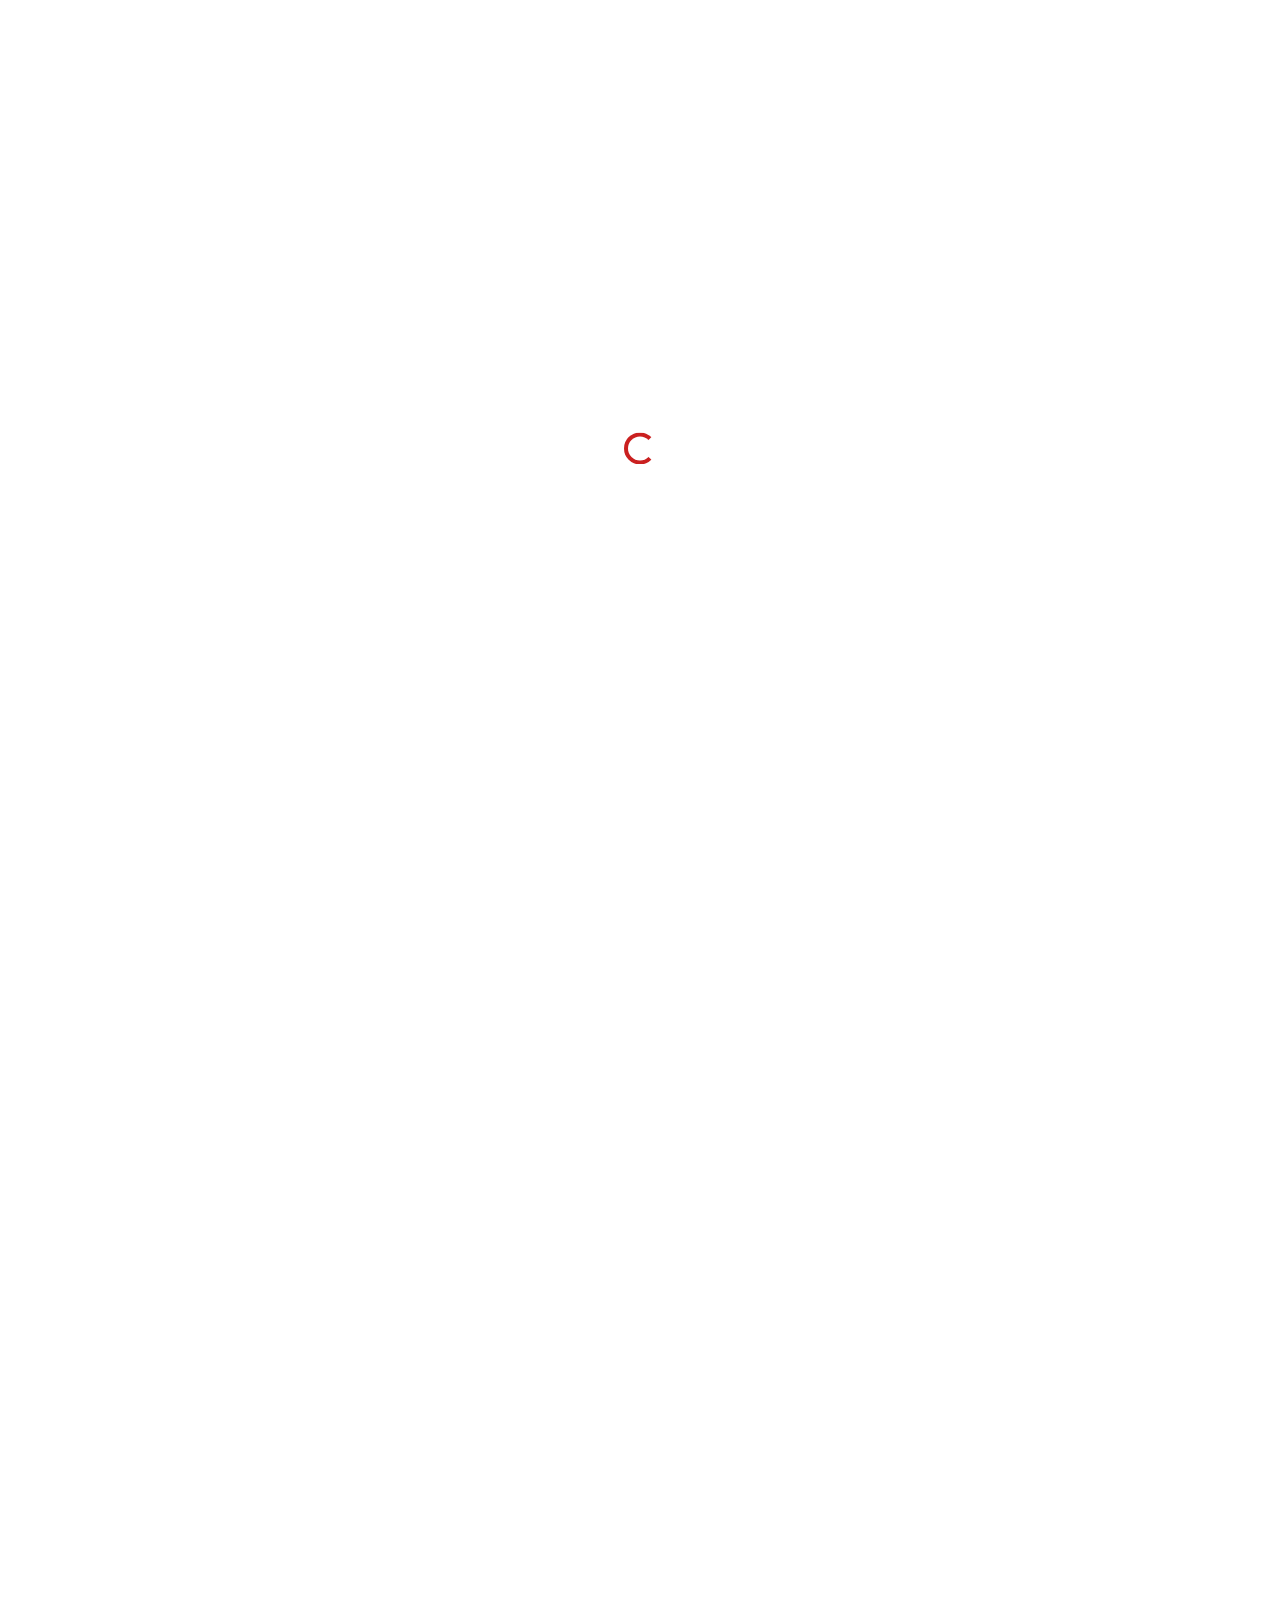
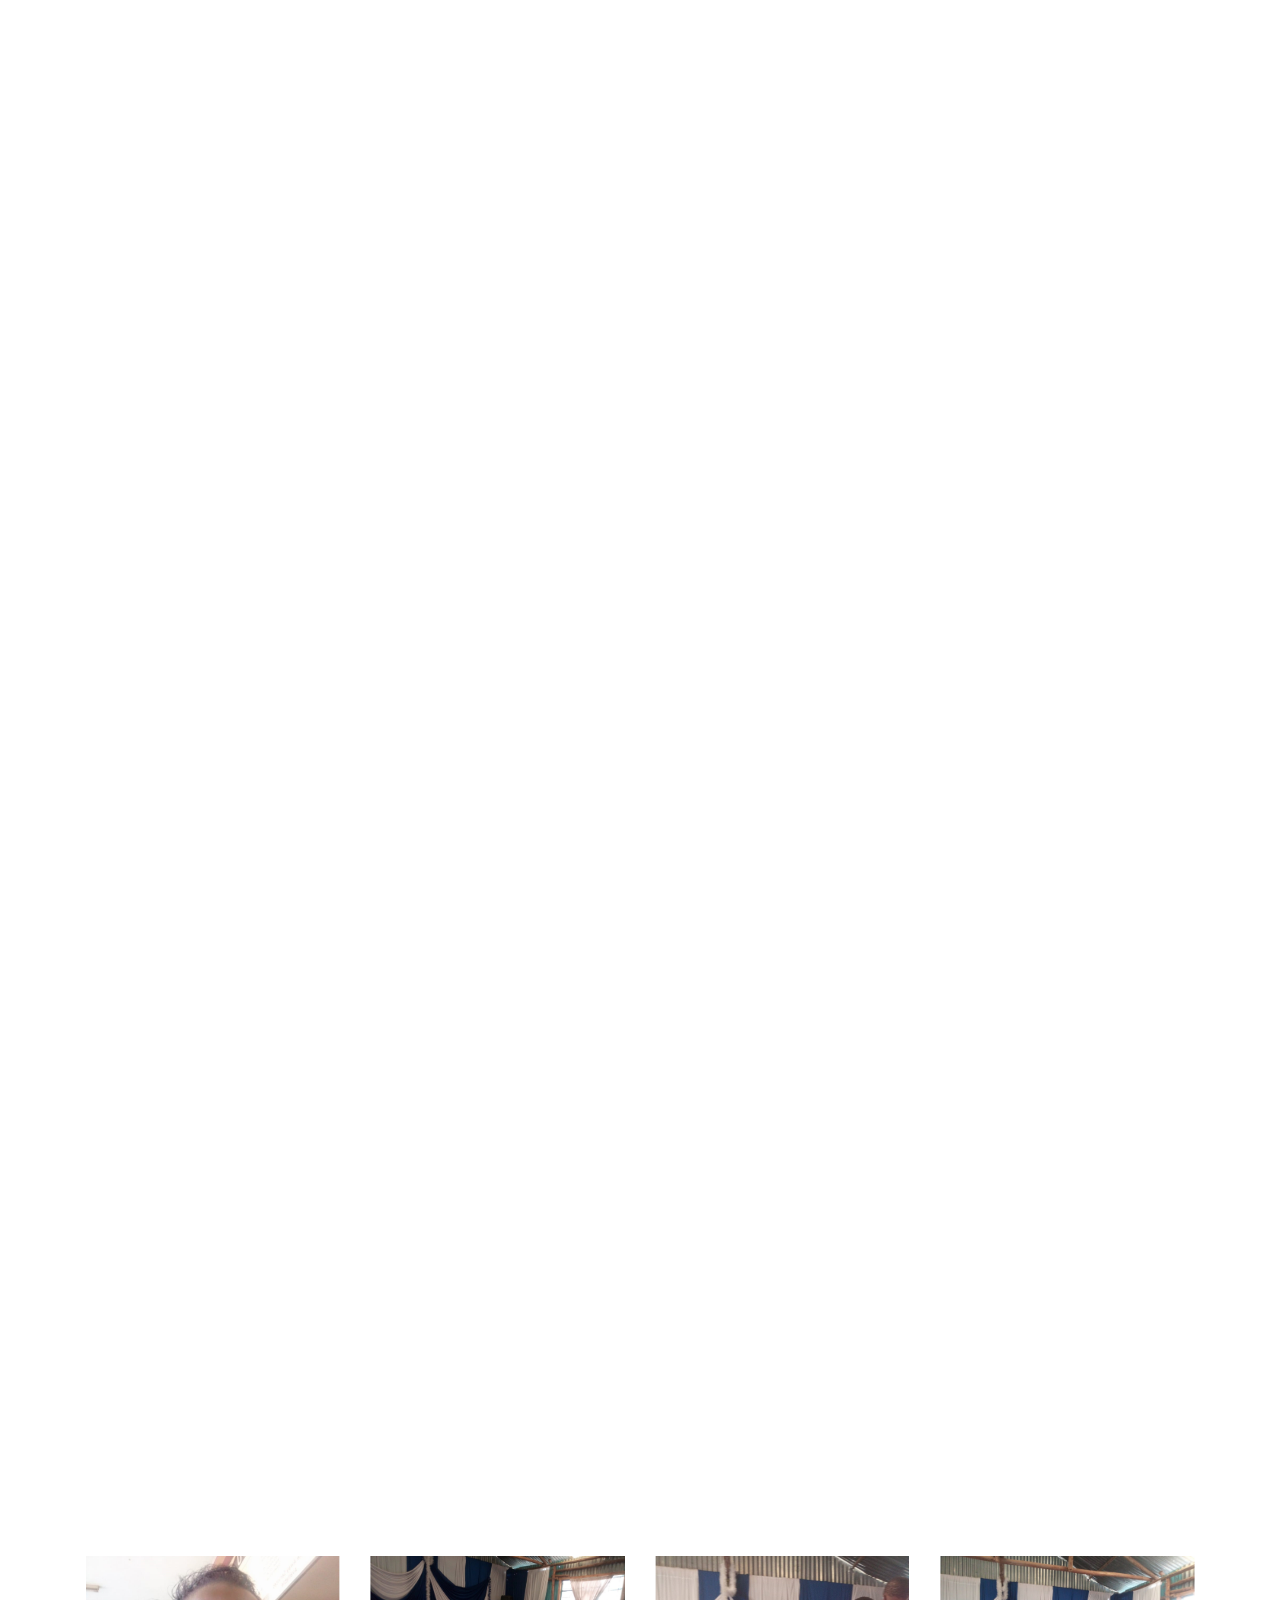
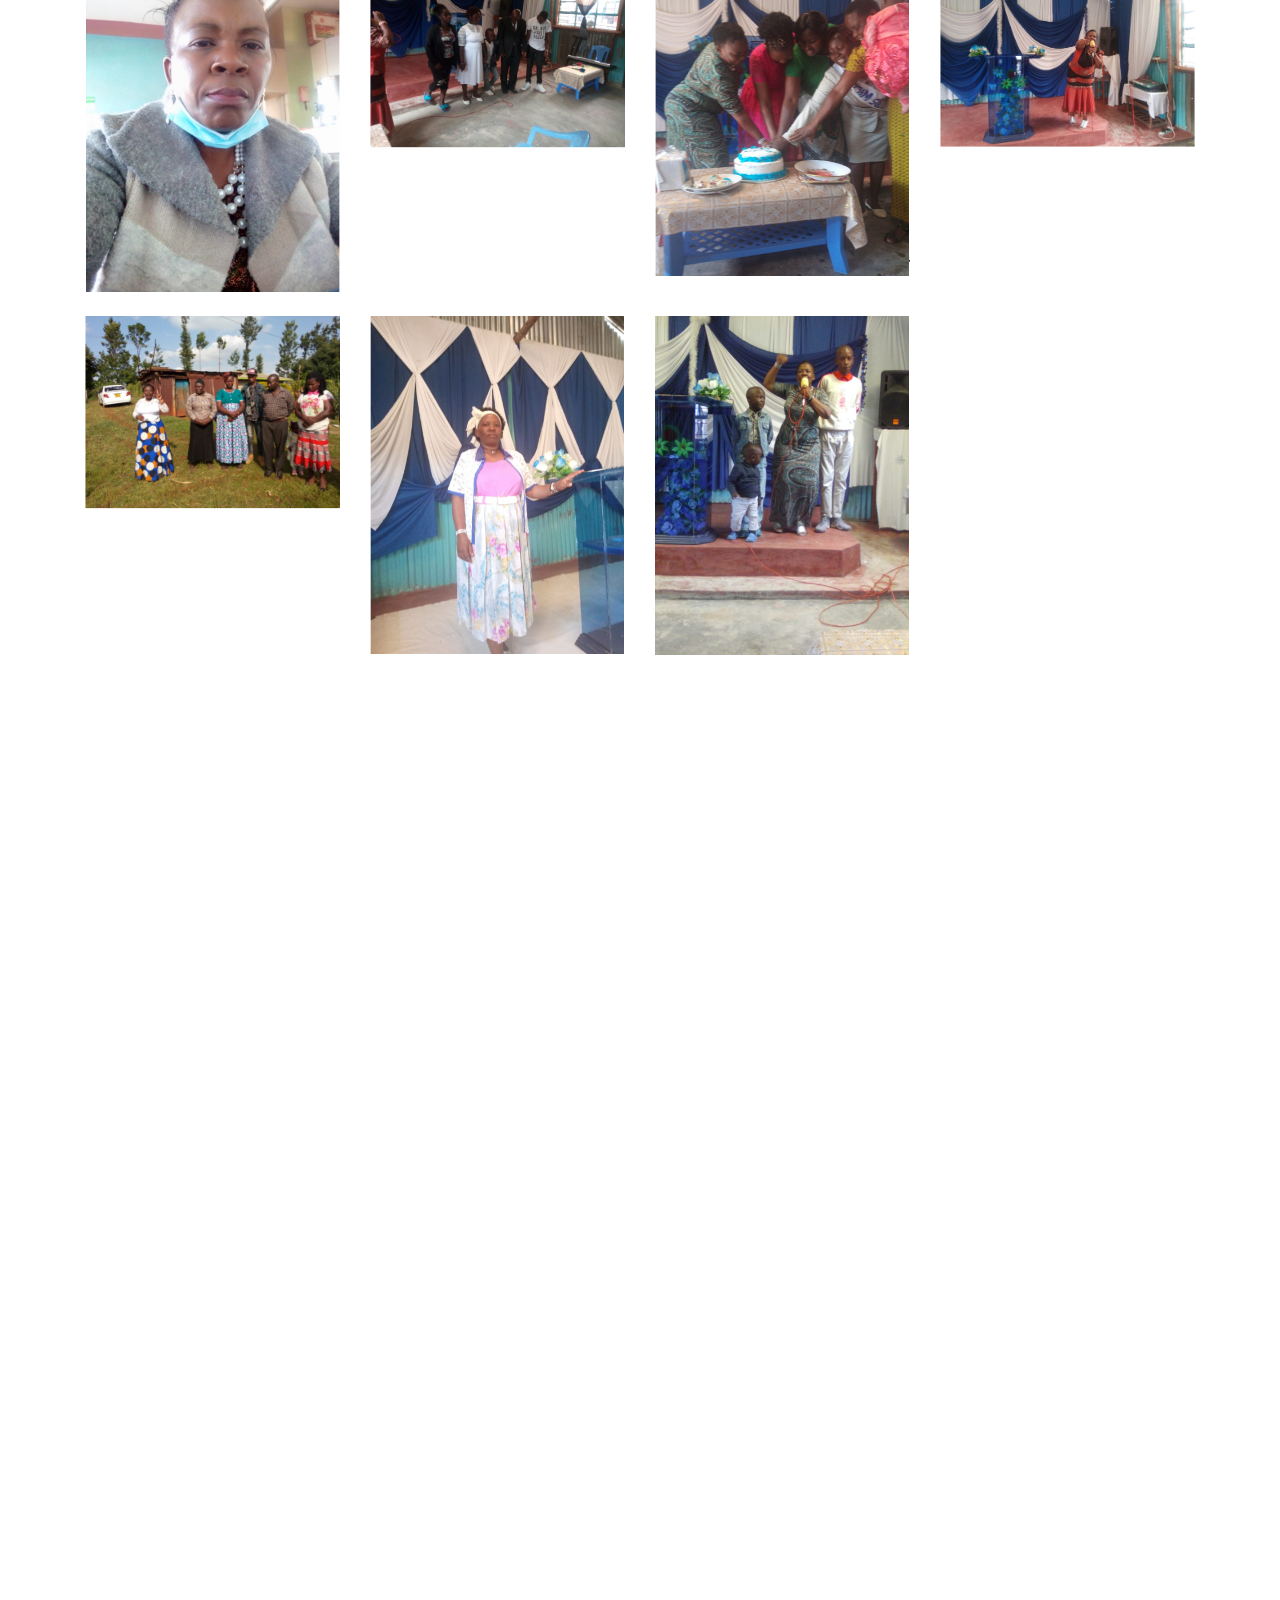
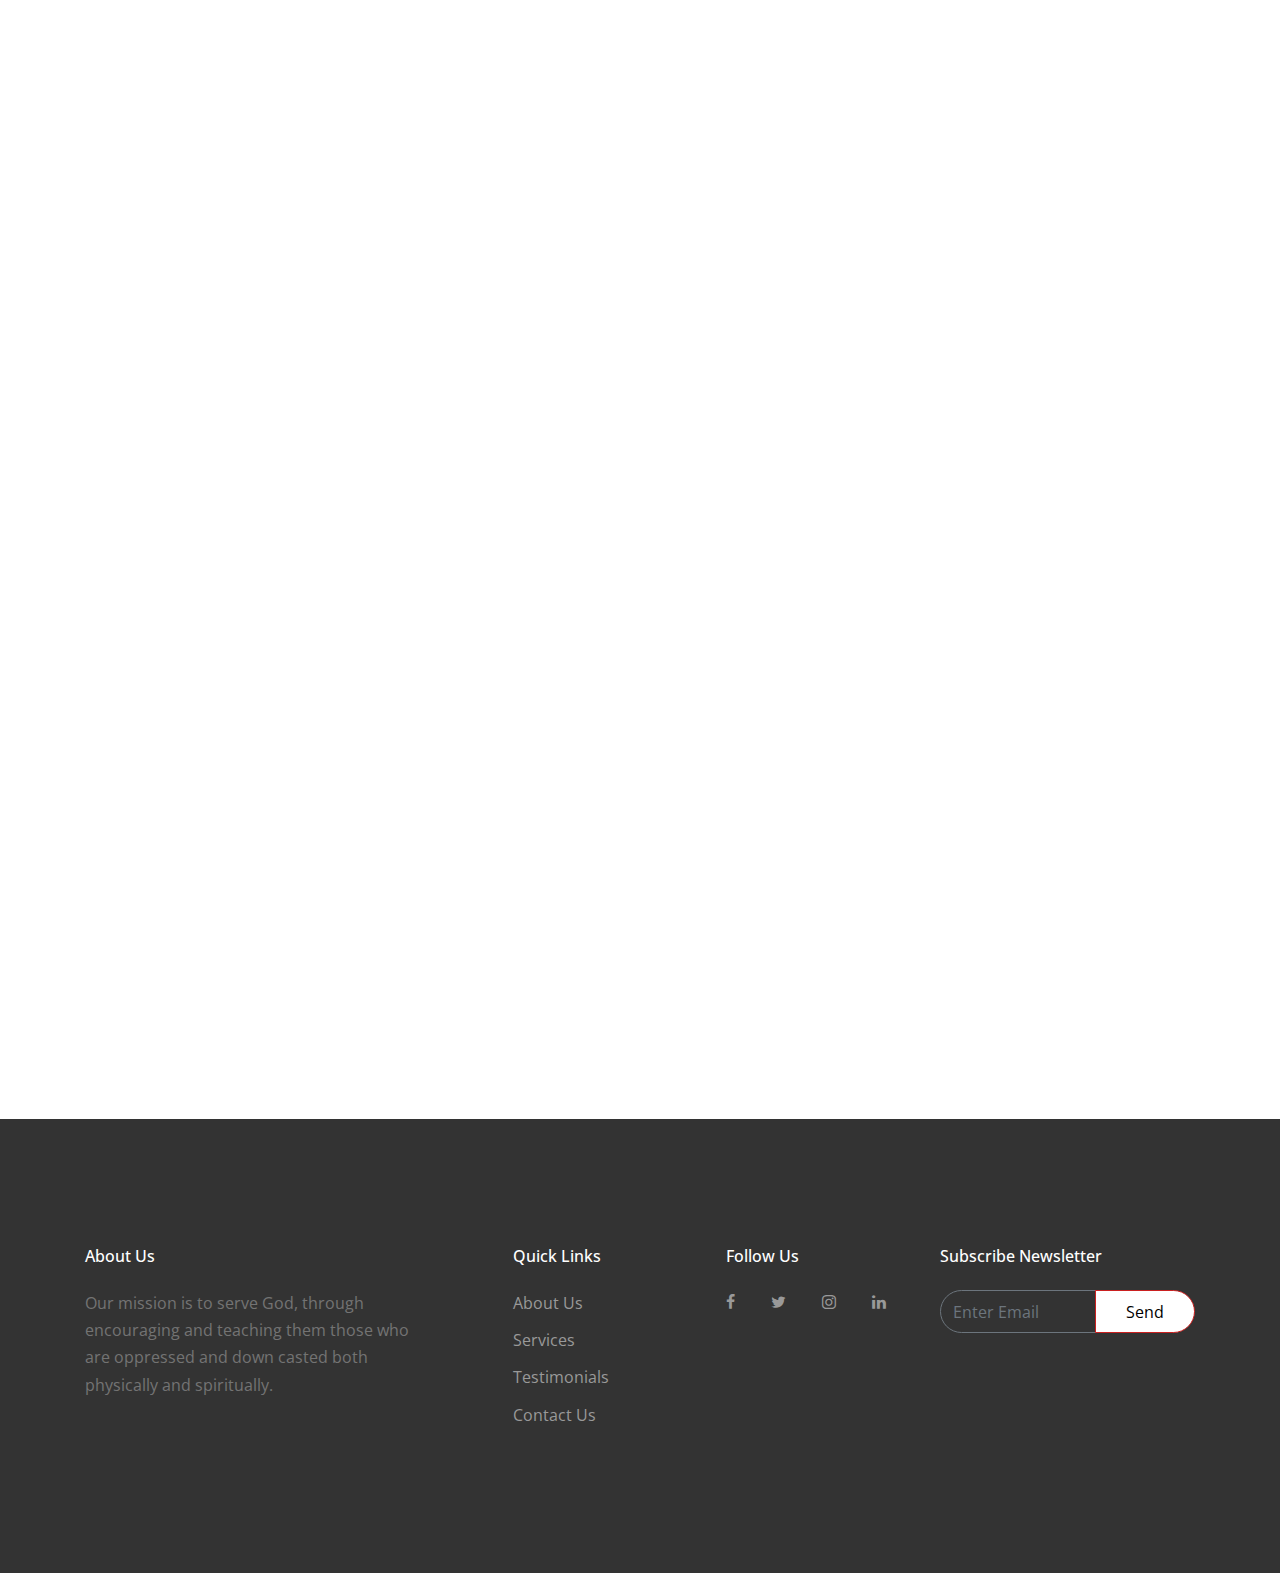
<file: Church-website-project/index.html>
<!doctype html>
<html lang="en">
  <head>
    <title>Church web</title>
    <meta charset="utf-8">
    <meta name="viewport" content="width=device-width, initial-scale=1, shrink-to-fit=no">
    
    
    <link href="https://fonts.googleapis.com/css?family=Open+Sans:300,400,700" rel="stylesheet">
    <link rel="stylesheet" href="fonts/icomoon/style.css">

    <link rel="stylesheet" href="css/bootstrap.min.css">
    <link rel="stylesheet" href="css/jquery-ui.css">
    <link rel="stylesheet" href="css/owl.carousel.min.css">
    <link rel="stylesheet" href="css/owl.theme.default.min.css">
    <link rel="stylesheet" href="css/owl.theme.default.min.css">

    <link rel="stylesheet" href="css/jquery.fancybox.min.css">

    <link rel="stylesheet" href="css/bootstrap-datepicker.css">

    <link rel="stylesheet" href="fonts/flaticon/font/flaticon.css">

    <link rel="stylesheet" href="css/aos.css">

    <link rel="stylesheet" href="css/style.css">
    
  </head>
  <body data-spy="scroll" data-target=".site-navbar-target" data-offset="300">
  

  <div id="overlayer"></div>
  <div class="loader">
    <div class="spinner-border text-primary" role="status">
      <span class="sr-only">Loading...</span>
    </div>
  </div>


  <div class="site-wrap">

    <div class="site-mobile-menu site-navbar-target">
      <div class="site-mobile-menu-header">
        <div class="site-mobile-menu-close mt-3">
          <span class="icon-close2 js-menu-toggle"></span>
        </div>
      </div>
      <div class="site-mobile-menu-body"></div>
    </div>
   
    
    <header class="site-navbar py-4 js-sticky-header site-navbar-target" role="banner">

      <div class="container">
        <div class="row align-items-center">
          
          <div class="col-6 col-xl-2">
            <h1 class="mb-0 site-logo"><a href="index.html" class="h2 mb-0">GOD'S WILL CHURCH<span class="text-primary">.</span> </a></h1>
          </div>

          <div class="col-12 col-md-10 d-none d-xl-block">
            <nav class="site-navigation position-relative text-right" role="navigation">

              <ul class="site-menu main-menu js-clone-nav mr-auto d-none d-lg-block">
                <li><a href="#home-section" class="nav-link">Home</a></li>
                <li class="has-children">
                  <a href="#about-section" class="nav-link">About Us</a>
                  <ul class="dropdown">
                    <li><a href="#vision-section" class="nav-link">Vision</a></li>
                    <!-- <li><a href="#pricing-section" class="nav-link">Services</a></li> -->
                    <!-- <li><a href="#faq-section" class="nav-link">FAQ</a></li> -->
                    <!-- <li class="has-children">
                      <a href="#">More Links</a>
                      <ul class="dropdown">
                        <li><a href="#">Menu One</a></li>
                        <li><a href="#">Menu Two</a></li>
                        <li><a href="#">Menu Three</a></li>
                      </ul>
                    </li> -->
                  </ul>
                </li>
                
                <li><a href="#portfolio-section" class="nav-link">Gallery</a></li>
                <li><a href="#services-section" class="nav-link">Services</a></li>
                <!-- <li><a href="#testimonials-section" class="nav-link">Testimonials</a></li> -->
                <li><a href="#contact-section" class="nav-link">Contact</a></li>
              </ul>
            </nav>
          </div>


          <div class="col-6 d-inline-block d-xl-none ml-md-0 py-3" style="position: relative; top: 3px;"><a href="#" class="site-menu-toggle js-menu-toggle float-right"><span class="icon-menu h3"></span></a></div>

        </div>
      </div>
      
    </header>

  
     
    <div class="site-blocks-cover overlay" style="background-image: url(images/dp.jpg);" data-aos="fade" id="home-section">

      <div class="container">
        <div class="row align-items-center justify-content-center">

          
          <div class="col-md-8 mt-lg-5 text-center">
            <h1 class="text-uppercase" data-aos="fade-up">Welcome</h1>
            <p class="mb-5 desc"  data-aos="fade-up" data-aos-delay="100">Welcome to God's Will Church Website</p>
            <div data-aos="fade-up" data-aos-delay="100">
              <a href="#contact-section" class="btn smoothscroll btn-primary mr-2 mb-2">Get In Touch</a>
            </div>
          </div>
            
        </div>
      </div>

      <a href="#about-section" class="mouse smoothscroll">
        <span class="mouse-icon">
          <span class="mouse-wheel"></span>
        </span>
      </a>
    </div>  

    
    <div class="site-section cta-big-image" id="about-section">
      <div class="container">
        <div class="row mb-5">
          <div class="col-12 text-center" data-aos="fade">
            <h2 class="section-title mb-3">About Us</h2>
          </div>
        </div>
        <div class="row">
          <div class="col-lg-6 mb-5" data-aos="fade-up" data-aos-delay="">
            <figure class="circle-bg">
            <img src="images/will3.PNG" alt="Image" class="img-fluid">
            </figure>
          </div>
          <div class="col-lg-5 ml-auto" data-aos="fade-up" data-aos-delay="100">
            <div class="mb-4">
              <h3 class="h3 mb-4 text-black">CHURCH HISTORY </h3>
              <p>God’s will church was officially begun in the year 2015 by pastor Stellah. It was started in a single room with five members among them were two of her children. Pastor Stellah had very few resources and very little money when she started the church. The environment was very hostile towards her but still she persisted through the hard work persistence and prayers of pastor Stellah and the assistance of apostle Juma, God’s will has come a long way from its humble beginning and the church has now a big hall which can hold a capacity of over 70 members. It has a kitchen, an office a store, washrooms and a spacious compound, currently the community has become friendlier towards pastor Stellah and the church as a whole. Because they have seen a greater transformation in their children lives and the community at large. </p>
              
            </div>

            
            
          </div>
        </div>
      </div>  
    </div>

    <div class="site-section cta-big-image" id="vision-section">
      <div class="container">
        <div class="row mb-5">
          <div class="col-12 text-center" data-aos="fade">
            <h2 class="section-title mb-3">Our Vision</h2>
          </div>
        </div>
        <div class="row">
          <div class="col-lg-6 mb-5" data-aos="fade-up" data-aos-delay="">
            <figure class="circle-bg">
            <img src="images/will6.PNG" alt="Image" class="img-fluid">
            </figure>
          </div>
          <div class="col-lg-5 ml-auto" data-aos="fade-up" data-aos-delay="100">
            <div class="mb-4">
              <h3 class="h3 mb-4 text-black">VISION </h3>
              <p>Our vision is to raise and transform many people who will leave Christ legacy for generations to come: John 4:7-10.  When a Samaritan woman came to draw water Jesus said to her, “will you give a drink? His disciples had gone into the town to buy food. (The Samaritan woman said to him “you are a Jew and I am a Samaritan woman. How can you ask me for a drink?) For Jews do not associate with Samaritan. Jesus answered he “if you knew the gift of God and who it is that ask you for drink. You would have asked him and he would have given you living water, </p>
              
            </div>

            
            
          </div>
        </div>
      </div>  
    </div>

    <section class="site-section">
      <div class="container">

        <div class="row mb-5 justify-content-center">
          <div class="col-md-7 text-center">
            <h2 class="section-title mb-3" data-aos="fade-up" data-aos-delay="">Church shots</h2>
            <p class="lead" data-aos="fade-up" data-aos-delay="100">This are some pictures of Activities in our church</p>
          </div>
        </div>
        
        <div class="row" >
          <div class="col-lg-6 mb-5" data-aos="fade-up" data-aos-delay="">

            <div class="owl-carousel slide-one-item-alt">
              <img src="images/will2.PNG" alt="Image" class="img-fluid">
              <img src="images/will4.PNG" alt="Image" class="img-fluid">
              <img src="images/will6.PNG" alt="Image" class="img-fluid">
            </div>
            <div class="custom-direction">
              <a href="#" class="custom-prev"><span><span class="icon-keyboard_backspace"></span></span></a><a href="#" class="custom-next"><span><span class="icon-keyboard_backspace"></span></span></a>
            </div>

          </div>
          <div class="col-lg-5 ml-auto" data-aos="fade-up" data-aos-delay="100">
            
            <div class="owl-carousel slide-one-item-alt-text">
              <div>
                <h2 class="section-title mb-3">Pastor </h2>
                <p>  Praying and blessing one member together with his family.</p>

                <!-- <p><a href="#" class="btn btn-primary mr-2 mb-2">Learn More</a></p> -->
              </div>
              <div>
                <h2 class="section-title mb-3">Pastor Stella</h2>
                <p>Pastor stellah ministering the word</p>

                <!-- <p><a href="#" class="btn btn-primary mr-2 mb-2">Learn More</a></p> -->
              </div>
              <div>
                <h2 class="section-title mb-3">Pastor Stella</h2>
                <p>pastor stellah with her family during a dowery ceremony of her mom.</p>

                <!-- <p><a href="#" class="btn btn-primary mr-2 mb-2">Learn More</a></p> -->
              </div>
            </div>
            
          </div>
        </div>
      </div>
    </section>


    
     

    <section class="site-section" id="portfolio-section">
      

      <div class="container">

        <div class="row mb-3">
          <div class="col-12 text-center" data-aos="fade">
            <h2 class="section-title mb-3">Gallery</h2>
          </div>
        </div>

        <div class="row justify-content-center mb-5" data-aos="fade-up">
          <div id="filters" class="filters text-center button-group col-md-7">
            <!-- <button class="btn btn-primary active" data-filter="*">All</button> -->
            <!-- <button class="btn btn-primary" data-filter=".web">Web</button>
            <button class="btn btn-primary" data-filter=".design">Design</button>
            <button class="btn btn-primary" data-filter=".brand">Brand</button> -->
          </div>
        </div>  
        
        <div id="posts" class="row no-gutter">
          <div class="item web col-sm-6 col-md-4 col-lg-4 col-xl-3 mb-4">
            <a href="images/will.PNG" class="item-wrap fancybox" data-fancybox="gallery2">
              <span class="icon-search2"></span>
              <img class="img-fluid" src="images/will.PNG">
            </a>
          </div>
          <div class="item web col-sm-6 col-md-4 col-lg-4 col-xl-3 mb-4">
            <a href="images/will2.PNG" class="item-wrap fancybox" data-fancybox="gallery2">
              <span class="icon-search2"></span>
              <img class="img-fluid" src="images/will2.PNG">
            </a>
          </div>

          <div class="item brand col-sm-6 col-md-4 col-lg-4 col-xl-3 mb-4">
            <a href="images/will3.PNG" class="item-wrap fancybox" data-fancybox="gallery2">
              <span class="icon-search2"></span>
              <img class="img-fluid" src="images/will3.PNG">
            </a>
          </div>

          <div class="item design col-sm-6 col-md-4 col-lg-4 col-xl-3 mb-4">

            <a href="images/will4.PNG" class="item-wrap fancybox" data-fancybox="gallery2">
              <span class="icon-search2"></span>
              <img class="img-fluid" src="images/will4.PNG">
            </a>

          </div>

          <div class="item web col-sm-6 col-md-4 col-lg-4 col-xl-3 mb-4">
            <a href="images/will6.PNG" class="item-wrap fancybox" data-fancybox="gallery2">
              <span class="icon-search2"></span>
              <img class="img-fluid" src="images/will6.PNG">
            </a>
          </div> 

          <div class="item web col-sm-6 col-md-4 col-lg-4 col-xl-3 mb-4">
            <a href="images/will7.PNG" class="item-wrap fancybox" data-fancybox="gallery2">
              <span class="icon-search2"></span>
              <img class="img-fluid" src="images/will7.PNG">
            </a>
          </div>

          <div class="item design col-sm-6 col-md-4 col-lg-4 col-xl-3 mb-4">
            <a href="images/will8.PNG" class="item-wrap fancybox" data-fancybox="gallery2">
              <span class="icon-search2"></span>
              <img class="img-fluid" src="images/will8.PNG">
            </a>
          </div>

        </div>
      </div>

    </section>
    
  
   

 

    

    <section class="site-section" id="services-section">
      <div class="container">
        <div class="row mb-5">
          
          <div class="col-lg-5 ml-auto mb-5 order-1 order-lg-2" data-aos="fade" data-aos="fade-up" data-aos-delay="">
            <img src="images/will6.PNG" alt="Image" class="img-fluid rounded">
          </div>
          <div class="col-lg-6 order-2 order-lg-1" data-aos="fade">

            <div class="row">

              
              
              <div class="col-md-12 mb-md-5 mb-0 col-lg-6" data-aos="fade-up" data-aos-delay="" style="margin-bottom: 30px i !important;">
                <div class="unit-4">
                  <!-- <div class="unit-4-icon mr-4 mb-3"><span class="text-primary flaticon-head"></span></div> -->
                  <div>
                    <h3>Church Sesions</h3>
                    <p>06:00 am – 07:00am (Morning Devotion) </p>
                    <p>07:00 am   – 08:00am 	(Bible Study) </p>
                    <p>08:00 am  - 10:00am 	(Sunday School) </p>
                    <p>10:00 – 01:00pm 		  (Main Service)</p>
                    <p class="mb-0"><a href="#">Learn More</a></p>
                  </div>
                </div>
              </div>
              <div class="col-md-12 mb-md-5 mb-0 col-lg-6" data-aos="fade-up" data-aos-delay="100">
                <div class="unit-4">
                  <div class="unit-4-icon mr-4 mb-3"></div>
                  <div>
                    <h3>Office Bearers</h3>
                    <p>1.	Kenneth Kamu    - 	Chairman	-	0715342683</p>
                    <p>2.	Jane Ndungu 		- Chairlady		- 0726 891199</p>
                    <p>3.	John Maina 		- Vicechairman	- 0726 774287</p>
                    <p>4.	Margaret Maina 	- Secretary 	-	0732 682988</p>
                    <p>5.	Mwary Mwadime	- Treasurer 		- 0725 601060</p>
                    <p>6.	Alice Muthoni 	-	Member 		- 0724 320753</p>
                    <p class="mb-0"><a href="#">Learn More</a></p>
                  </div>
                </div>
              </div>
            </div>
          </div>
          
        </div>
      </div>
    </section>
  
    <!-- <section class="site-section testimonial-wrap" id="testimonials-section" data-aos="fade">
      <div class="container">
        <div class="row mb-5">
          <div class="col-12 text-center">
            <h2 class="section-title mb-3">Testimonials</h2>
          </div>
        </div>
      </div>
      <div class="slide-one-item home-slider owl-carousel">
          <div>
            <div class="testimonial">
              
              <blockquote class="mb-5">
                <p>&ldquo;Lorem ipsum dolor sit amet consectetur adipisicing elit. Consectetur unde reprehenderit aperiam quaerat fugiat repudiandae explicabo animi minima fuga beatae illum eligendi incidunt consequatur. Amet dolores excepturi earum unde iusto.&rdquo;</p>
              </blockquote>

              <figure class="mb-4 d-flex align-items-center justify-content-center">
                <div><img src="images/person_3.jpg" alt="Image" class="w-50 img-fluid mb-3"></div>
                <p>John Smith</p>
              </figure>
            </div>
          </div>
          <div>
            <div class="testimonial">

              <blockquote class="mb-5">
                <p>&ldquo;Lorem ipsum dolor sit amet consectetur adipisicing elit. Consectetur unde reprehenderit aperiam quaerat fugiat repudiandae explicabo animi minima fuga beatae illum eligendi incidunt consequatur. Amet dolores excepturi earum unde iusto.&rdquo;</p>
              </blockquote>
              <figure class="mb-4 d-flex align-items-center justify-content-center">
                <div><img src="images/person_2.jpg" alt="Image" class="w-50 img-fluid mb-3"></div>
                <p>Christine Aguilar</p>
              </figure>
              
            </div>
          </div>

          <div>
            <div class="testimonial">

              <blockquote class="mb-5">
                <p>&ldquo;Lorem ipsum dolor sit amet consectetur adipisicing elit. Consectetur unde reprehenderit aperiam quaerat fugiat repudiandae explicabo animi minima fuga beatae illum eligendi incidunt consequatur. Amet dolores excepturi earum unde iusto.&rdquo;</p>
              </blockquote>
              <figure class="mb-4 d-flex align-items-center justify-content-center">
                <div><img src="images/person_4.jpg" alt="Image" class="w-50 img-fluid mb-3"></div>
                <p>Robert Spears</p>
              </figure>

              
            </div>
          </div>

          <div>
            <div class="testimonial">

              <blockquote class="mb-5">
                <p>&ldquo;Lorem ipsum dolor sit amet consectetur adipisicing elit. Consectetur unde reprehenderit aperiam quaerat fugiat repudiandae explicabo animi minima fuga beatae illum eligendi incidunt consequatur. Amet dolores excepturi earum unde iusto.&rdquo;</p>
              </blockquote>
              <figure class="mb-4 d-flex align-items-center justify-content-center">
                <div><img src="images/person_4.jpg" alt="Image" class="w-50 img-fluid mb-3"></div>
                <p>Bruce Rogers</p>
              </figure>

            </div>
          </div>

        </div>
    </section>-->
    

    

    <section class="site-section bg-light" id="contact-section" data-aos="fade">
      <div class="container">
        <div class="row mb-5">
          <div class="col-12 text-center">
            <h2 class="section-title mb-3">Contact Us</h2>
          </div>
        </div>
        <div class="row mb-5">
          


          <div class="col-md-4 text-center">
            <p class="mb-4">
              <span class="icon-room d-block h4 text-primary"></span>
              <span>Off Kangundo road kayole junction – Nairobi</span>
            </p>
          </div>
          <div class="col-md-4 text-center">
            <p class="mb-4">
              <span class="icon-phone d-block h4 text-primary"></span>
              <a href="#">+254 23372623</a>
            </p>
          </div>
          <div class="col-md-4 text-center">
            <p class="mb-0">
              <span class="icon-mail_outline d-block h4 text-primary"></span>
              <a href="#">stellahhnjoki08@gmail.com </a>
            </p>
          </div>
        </div>
        <div class="row">
          <div class="col-md-12 mb-5">

            

            <form action="#" class="p-5 bg-white">
              
              <h2 class="h4 text-black mb-5">Contact Form</h2> 

              <div class="row form-group">
                <div class="col-md-6 mb-3 mb-md-0">
                  <label class="text-black" for="fname">First Name</label>
                  <input type="text" id="fname" class="form-control">
                </div>
                <div class="col-md-6">
                  <label class="text-black" for="lname">Last Name</label>
                  <input type="text" id="lname" class="form-control">
                </div>
              </div>

              <div class="row form-group">
                
                <div class="col-md-12">
                  <label class="text-black" for="email">Email</label> 
                  <input type="email" id="email" class="form-control">
                </div>
              </div>

              <div class="row form-group">
                
                <div class="col-md-12">
                  <label class="text-black" for="subject">Subject</label> 
                  <input type="subject" id="subject" class="form-control">
                </div>
              </div>

              <div class="row form-group">
                <div class="col-md-12">
                  <label class="text-black" for="message">Message</label> 
                  <textarea name="message" id="message" cols="30" rows="7" class="form-control" placeholder="Write your notes or questions here..."></textarea>
                </div>
              </div>

              <div class="row form-group">
                <div class="col-md-12">
                  <input type="submit" value="Send Message" class="btn btn-primary btn-md text-white">
                </div>
              </div>

  
            </form>
          </div>
          
        </div>
      </div>
    </section>

    
    <footer class="site-footer">
      <div class="container">
        <div class="row">
          <div class="col-md-9">
            <div class="row">
              <div class="col-md-5">
                <h2 class="footer-heading mb-4">About Us</h2>
                <p>Our mission is to serve God, through encouraging and teaching them those who are oppressed and down casted both physically and spiritually. </p>
              </div>
              <div class="col-md-3 ml-auto">
                <h2 class="footer-heading mb-4">Quick Links</h2>
                <ul class="list-unstyled">
                  <li><a href="#about-section" class="smoothscroll">About Us</a></li>
                  <li><a href="#services-section" class="smoothscroll">Services</a></li>
                  <li><a href="#testimonials-section" class="smoothscroll">Testimonials</a></li>
                  <li><a href="#contact-section" class="smoothscroll">Contact Us</a></li>
                </ul>
              </div>
              <div class="col-md-3">
                <h2 class="footer-heading mb-4">Follow Us</h2>
                <a href="#" class="pl-0 pr-3"><span class="icon-facebook"></span></a>
                <a href="#" class="pl-3 pr-3"><span class="icon-twitter"></span></a>
                <a href="#" class="pl-3 pr-3"><span class="icon-instagram"></span></a>
                <a href="#" class="pl-3 pr-3"><span class="icon-linkedin"></span></a>
              </div>
            </div>
          </div>
          <div class="col-md-3">
            <h2 class="footer-heading mb-4">Subscribe Newsletter</h2>
            <form action="#" method="post" class="footer-subscribe">
              <div class="input-group mb-3">
                <input type="text" class="form-control border-secondary text-white bg-transparent" placeholder="Enter Email" aria-label="Enter Email" aria-describedby="button-addon2">
                <div class="input-group-append">
                  <button class="btn btn-primary text-black" type="button" id="button-addon2">Send</button>
                </div>
              </div>
            </form>
          </div>
        </div>
        <!-- <div class="row pt-5 mt-5 text-center">
          <div class="col-md-12">
            <div class="border-top pt-5">
              <p>
            Copyright &copy;<script>document.write(new Date().getFullYear());</script> All rights reserved | This template is made with <i class="icon-heart text-danger" aria-hidden="true"></i> by <a href="https://colorlib.com" target="_blank" >Colorlib</a>
            </p>
        
            </div>
          </div>
          
        </div> -->
      </div>
    </footer>

  </div> <!-- .site-wrap -->

  <script src="js/jquery-3.3.1.min.js"></script>
  <script src="js/jquery-ui.js"></script>
  <script src="js/popper.min.js"></script>
  <script src="js/bootstrap.min.js"></script>
  <script src="js/owl.carousel.min.js"></script>
  <script src="js/jquery.countdown.min.js"></script>
  <script src="js/jquery.easing.1.3.js"></script>
  <script src="js/aos.js"></script>
  <script src="js/jquery.fancybox.min.js"></script>
  <script src="js/jquery.sticky.js"></script>
  <script src="js/isotope.pkgd.min.js"></script>

  
  <script src="js/main.js"></script>
    
  </body>
</html>
</file>
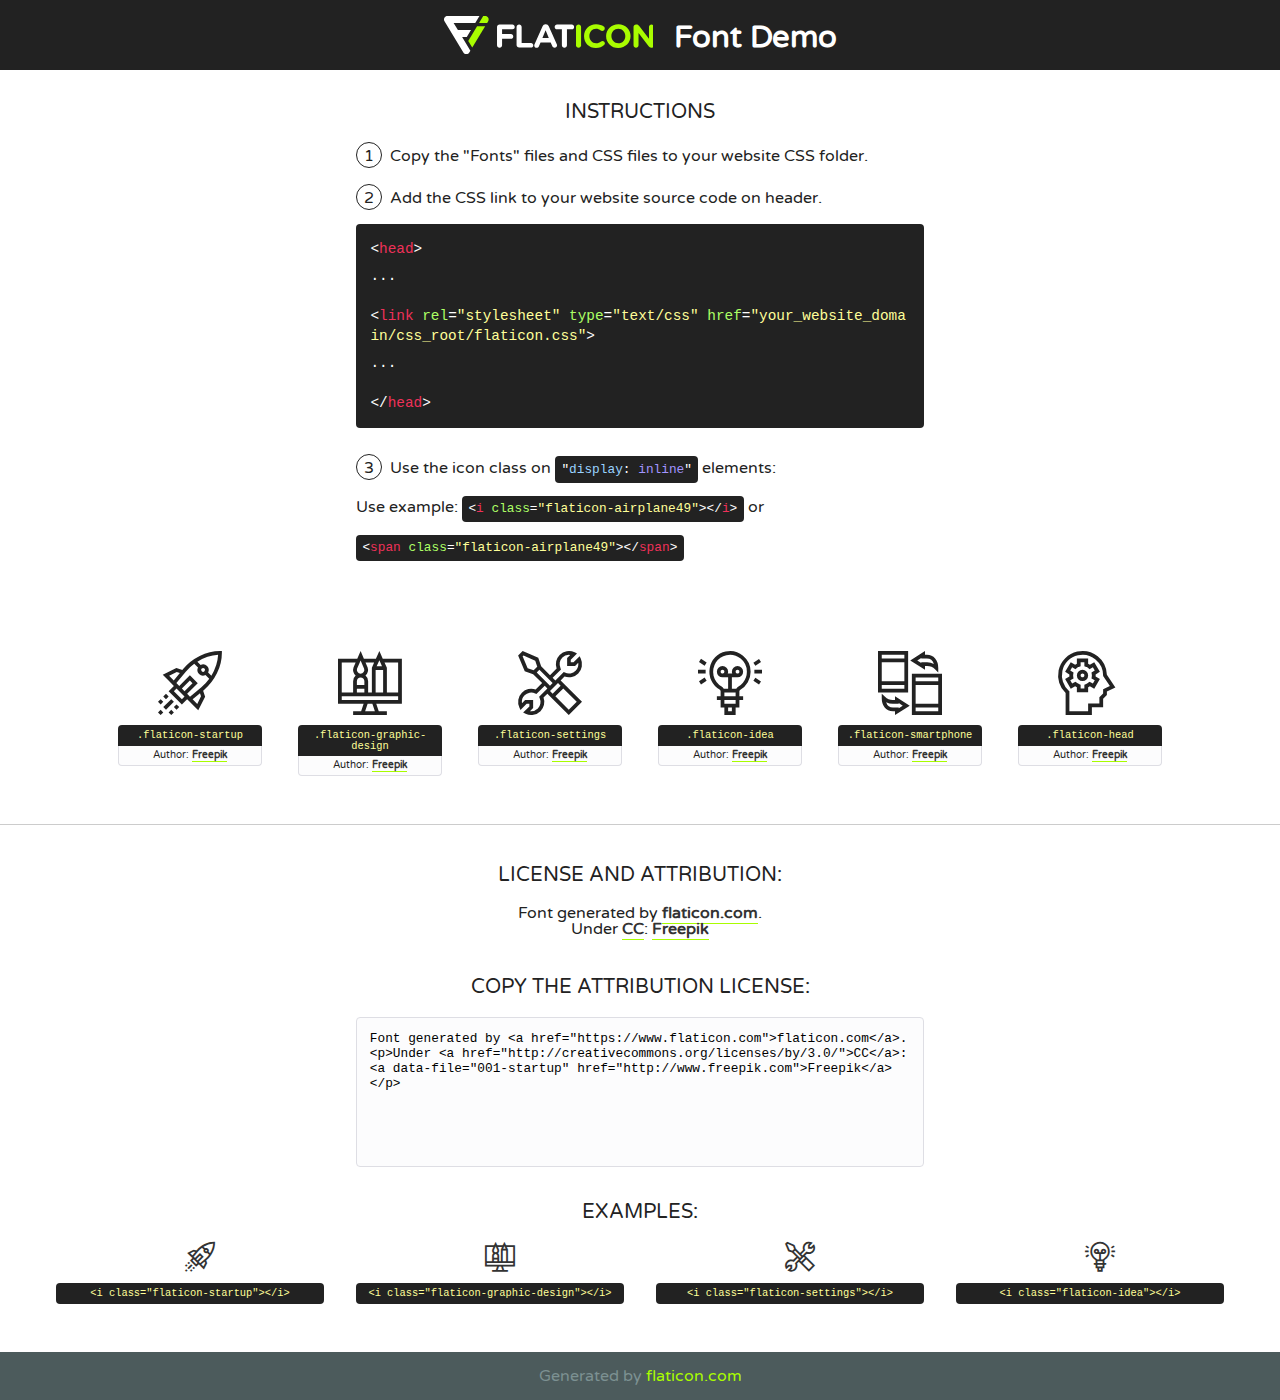
<file: Church-website-project/fonts/flaticon/font/flaticon.html>
<!DOCTYPE html>
<!--
  Flaticon icon font: Flaticon
 
-->
<html>
<!DOCTYPE html>
<html>

<head>
    <title>Flaticon WebFont</title>
    <link href="http://fonts.googleapis.com/css?family=Varela+Round" rel="stylesheet" type="text/css" />
    <link rel="stylesheet" type="text/css" href="flaticon.css">
    <meta charset="UTF-8">
    <style>
    html, body, div, span, applet, object, iframe,
    h1, h2, h3, h4, h5, h6, p, blockquote, pre,
    a, abbr, acronym, address, big, cite, code,
    del, dfn, em, img, ins, kbd, q, s, samp,
    small, strike, strong, sub, sup, tt, var,
    b, u, i, center,
    dl, dt, dd, ol, ul, li,
    fieldset, form, label, legend,
    table, caption, tbody, tfoot, thead, tr, th, td,
    article, aside, canvas, details, embed, 
    figure, figcaption, footer, header, hgroup, 
    menu, nav, output, ruby, section, summary,
    time, mark, audio, video {
        margin: 0;
        padding: 0;
        border: 0;
        font-size: 100%;
        font: inherit;
        vertical-align: baseline;
    }
    /* HTML5 display-role reset for older browsers */
    article, aside, details, figcaption, figure, 
    footer, header, hgroup, menu, nav, section {
        display: block;
    }
    body {
        line-height: 1;
    }
    ol, ul {
        list-style: none;
    }
    blockquote, q {
        quotes: none;
    }
    blockquote:before, blockquote:after,
    q:before, q:after {
        content: '';
        content: none;
    }
    table {
        border-collapse: collapse;
        border-spacing: 0;
    }
    body {
        font-family: 'Varela Round', Helvetica, Arial, sans-serif;
        font-size: 16px;
        color: #222;
    }
    a {
        color: #333;
        border-bottom: 1px solid #a9fd00;
        font-weight: bold;
        text-decoration: none;
    }
    * {
        -moz-box-sizing: border-box;
        -webkit-box-sizing: border-box;
        box-sizing: border-box;
        margin: 0;
        padding: 0;
    }
    [class^="flaticon-"]:before, [class*=" flaticon-"]:before, [class^="flaticon-"]:after, [class*=" flaticon-"]:after {
        font-family: Flaticon;
        font-size: 30px;
        font-style: normal;
        margin-left: 20px;
        color: #333;
    }
    .wrapper {
        max-width: 600px;
        margin: auto;
        padding: 0 1em;
    }
    .title {
        font-size: 1.25em;
        text-align: center;
        margin-bottom: 1em;
        text-transform: uppercase;
    }
    header {
        text-align: center;
        background-color: #222;
        color: #fff;
        padding: 1em;
    }
    header .logo {
        width: 210px;
        height: 38px;
        display: inline-block;
        vertical-align: middle;
        margin-right: 1em;
        border: none;
    }
    header strong {
        font-size: 1.95em;
        font-weight: bold;
        vertical-align: middle;
        margin-top: 5px;
        display: inline-block;
    }
    .demo {
        margin: 2em auto;
        line-height: 1.25em;
    }
    .demo ul li {
        margin-bottom: 1em;
    }
    .demo ul li .num {
        color: #222;
        border-radius: 20px;
        display: inline-block;
        width: 26px;
        padding: 3px;
        height: 26px;
        text-align: center;
        margin-right: 0.5em;
        border: 1px solid #222;
    }
    .demo ul li code {
        background-color: #222;
        border-radius: 4px;
        padding: 0.25em 0.5em;
        display: inline-block;
        color: #fff;
        font-family: Consolas,Monaco,Lucida Console,Liberation Mono,DejaVu Sans Mono,Bitstream Vera Sans Mono,Courier New, monospace;
        font-weight: lighter;
        margin-top: 1em;
        font-size: 0.8em;
        word-break: break-all;
    }
    .demo ul li code.big {
        padding: 1em;
        font-size: 0.9em;
    }
    .demo ul li code .red {
        color: #EF3159;
    }
    .demo ul li code .green {
        color: #ACFF65;
    }
    .demo ul li code .yellow {
        color: #FFFF99;
    }
    .demo ul li code .blue {
        color: #99D3FF;
    }
    .demo ul li code .purple {
        color: #A295FF;
    }
    .demo ul li code .dots {
        margin-top: 0.5em;
        display: block;
    }
    #glyphs {
        border-bottom: 1px solid #ccc;
        padding: 2em 0;
        text-align: center;
    }
    .glyph {
        display: inline-block;
        width: 9em;
        margin: 1em;
        text-align: center;
        vertical-align: top;
        background: #FFF;
    }
    .glyph .glyph-icon {
        padding: 10px;
        display: block;
        font-family:"Flaticon";
        font-size: 64px;
        line-height: 1;
    }
    .glyph .glyph-icon:before {
        font-size: 64px;
        color: #222;
        margin-left: 0;
    }
    .class-name {
        font-size: 0.65em;
        background-color: #222;
        color: #fff;
        border-radius: 4px 4px 0 0;
        padding: 0.5em;
        color: #FFFF99;
        font-family: Consolas,Monaco,Lucida Console,Liberation Mono,DejaVu Sans Mono,Bitstream Vera Sans Mono,Courier New, monospace;
    }
    .author-name {
        font-size: 0.6em;
        background-color: #fcfcfd;
        border: 1px solid #DEDEE4;
        border-top: 0;
        border-radius: 0 0 4px 4px;
        padding: 0.5em;
    }
    .class-name:last-child {
        font-size: 10px;
        color:#888;
    }
    .class-name:last-child a {
        font-size: 10px;
        color:#555;
    }
    .class-name:last-child a:hover {
        color:#a9fd00;
    }
    .glyph > input {
        display: block;
        width: 100px;
        margin: 5px auto;
        text-align: center;
        font-size: 12px;
        cursor: text;
    }
    .glyph > input.icon-input {
        font-family:"Flaticon";
        font-size: 16px;
        margin-bottom: 10px;
    }
    .attribution .title {
        margin-top: 2em;
    }
    .attribution textarea {
        background-color: #fcfcfd;
        padding: 1em;
        border: none;
        box-shadow: none;
        border: 1px solid #DEDEE4;
        border-radius: 4px;
        resize: none;
        width: 100%;
        height: 150px;
        font-size: 0.8em;
        font-family: Consolas,Monaco,Lucida Console,Liberation Mono,DejaVu Sans Mono,Bitstream Vera Sans Mono,Courier New, monospace;
        -webkit-appearance: none;
    }
    .iconsuse {
        margin: 2em auto;
        text-align: center;
        max-width: 1200px;
    }
    .iconsuse:after {
        content: '';
        display: table;
        clear: both;
    }
    .iconsuse .image {
        float: left;
        width: 25%;
        padding: 0 1em;
    }
    .iconsuse .image p {
        margin-bottom: 1em;
    }
    .iconsuse .image span {
        display: block;
        font-size: 0.65em;
        background-color: #222;
        color: #fff;
        border-radius: 4px;
        padding: 0.5em;
        color: #FFFF99;
        margin-top: 1em;
        font-family: Consolas,Monaco,Lucida Console,Liberation Mono,DejaVu Sans Mono,Bitstream Vera Sans Mono,Courier New, monospace;
    }
    #footer {
        text-align: center;
        background-color: #4C5B5C;
        color: #7c9192;
        padding: 1em;
    }
    #footer a {
        border: none;
        color: #a9fd00;
        font-weight: normal;
    }
    @media (max-width: 960px) {
        .iconsuse .image {
            width: 50%;
        }
    }
    @media (max-width: 560px) {
        .iconsuse .image {
            width: 100%;
        }
    }
    </style>
</head>

<body class="characters-off">

    <header>
        <a href="https://www.flaticon.com" target="_blank" class="logo">
            <svg version="1.1" xmlns="http://www.w3.org/2000/svg" xmlns:xlink="http://www.w3.org/1999/xlink" xmlns:a="http://ns.adobe.com/AdobeSVGViewerExtensions/3.0/" viewBox="0 0 560.875 102.036" enable-background="new 0 0 560.875 102.036" xml:space="preserve">
                <defs>
                </defs>
                <g>
                    <g class="letters">
                        <path fill="#ffffff" d="M141.596,29.675c0-3.777,2.985-6.767,6.764-6.767h34.438c3.426,0,6.15,2.728,6.15,6.15
                        c0,3.43-2.724,6.149-6.15,6.149h-27.674v13.091h23.719c3.429,0,6.151,2.724,6.151,6.15c0,3.43-2.723,6.149-6.151,6.149h-23.719
                        v17.574c0,3.773-2.986,6.761-6.764,6.761c-3.779,0-6.764-2.989-6.764-6.761V29.675z"></path>
                        <path fill="#ffffff" d="M193.844,29.149c0-3.781,2.985-6.767,6.764-6.767c3.776,0,6.763,2.985,6.763,6.767v42.957h25.039
                        c3.426,0,6.149,2.726,6.149,6.153c0,3.425-2.723,6.15-6.149,6.15h-31.802c-3.779,0-6.764-2.986-6.764-6.768V29.149z"></path>
                        <path fill="#ffffff" d="M241.891,75.71l21.438-48.407c1.492-3.341,4.215-5.357,7.906-5.357h0.792
                        c3.686,0,6.323,2.017,7.815,5.357l21.439,48.407c0.436,0.967,0.701,1.845,0.701,2.723c0,3.602-2.809,6.501-6.414,6.501
                        c-3.161,0-5.269-1.845-6.499-4.655l-4.132-9.661h-27.059l-4.301,10.102c-1.144,2.631-3.426,4.214-6.237,4.214
                        c-3.517,0-6.24-2.81-6.24-6.325C241.1,77.64,241.451,76.677,241.891,75.71z M279.932,58.666l-8.521-20.297l-8.526,20.297H279.932
                        z"></path>
                        <path fill="#ffffff" d="M314.864,35.387H301.86c-3.429,0-6.239-2.813-6.239-6.238c0-3.429,2.811-6.24,6.239-6.24h39.533
                        c3.426,0,6.237,2.811,6.237,6.24c0,3.425-2.811,6.238-6.237,6.238h-13.001v42.785c0,3.773-2.99,6.761-6.764,6.761
                        c-3.779,0-6.764-2.989-6.764-6.761V35.387z"></path>
                        <path fill="#A9FD00" d="M352.615,29.149c0-3.781,2.985-6.767,6.767-6.767c3.774,0,6.761,2.985,6.761,6.767v49.024
                        c0,3.773-2.987,6.761-6.761,6.761c-3.781,0-6.767-2.989-6.767-6.761V29.149z"></path>
                        <path fill="#A9FD00" d="M374.132,53.836v-0.179c0-17.481,13.178-31.801,32.065-31.801c9.22,0,15.459,2.458,20.557,6.238
                        c1.402,1.054,2.637,2.985,2.637,5.357c0,3.692-2.985,6.59-6.681,6.59c-1.845,0-3.071-0.702-4.044-1.319
                        c-3.776-2.813-7.729-4.393-12.562-4.393c-10.364,0-17.831,8.611-17.831,19.154v0.173c0,10.542,7.291,19.329,17.831,19.329
                        c5.715,0,9.492-1.756,13.359-4.834c1.049-0.874,2.458-1.491,4.039-1.491c3.429,0,6.325,2.813,6.325,6.236
                        c0,2.106-1.056,3.78-2.282,4.834c-5.539,4.834-12.036,7.733-21.878,7.733C387.572,85.464,374.132,71.493,374.132,53.836z"></path>
                        <path fill="#A9FD00" d="M433.009,53.836v-0.179c0-17.481,13.79-31.801,32.766-31.801c18.981,0,32.592,14.143,32.592,31.628v0.173
                        c0,17.483-13.785,31.807-32.769,31.807C446.625,85.464,433.009,71.32,433.009,53.836z M484.224,53.836v-0.179
                        c0-10.539-7.725-19.326-18.626-19.326c-10.893,0-18.449,8.611-18.449,19.154v0.173c0,10.542,7.73,19.329,18.626,19.329
                        C476.676,72.986,484.224,64.378,484.224,53.836z"></path>
                        <path fill="#A9FD00" d="M506.233,29.321c0-3.774,2.99-6.763,6.767-6.763h1.401c3.252,0,5.183,1.583,7.029,3.953l26.093,34.265
                        V29.059c0-3.692,2.99-6.677,6.681-6.677c3.683,0,6.671,2.985,6.671,6.677v48.934c0,3.78-2.987,6.765-6.764,6.765h-0.436
                        c-3.257,0-5.188-1.581-7.034-3.953l-27.056-35.492v32.944c0,3.687-2.985,6.676-6.678,6.676c-3.683,0-6.673-2.989-6.673-6.676
                        V29.321z"></path>
                    </g>
                    <g class="insignia">
                        <path fill="#ffffff" d="M48.372,56.137h12.517l11.156-18.537H37.186L25.688,18.539h57.825L94.668,0H9.271
                        C5.925,0,2.842,1.801,1.198,4.716c-1.644,2.907-1.593,6.482,0.134,9.343l50.38,83.501c1.678,2.781,4.689,4.476,7.938,4.476
                        c3.246,0,6.257-1.695,7.935-4.476l2.898-4.804L48.372,56.137z"></path>
                        <g class="i">
                            <path fill="#A9FD00" d="M93.575,18.539h0.031v0.004l21.652,0.004l2.705-4.488c1.727-2.861,1.778-6.436,0.133-9.343
                            C116.454,1.801,113.371,0,110.026,0h-5.294L93.575,18.539z"></path>
                            <polygon fill="#A9FD00" points="88.291,27.356 64.725,66.486 75.519,84.404 109.942,27.356"></polygon>
                        </g>
                    </g>
                </g>
            </svg>
        </a>
        <strong>Font Demo</strong>
    </header>


    <section class="demo wrapper">

        <p class="title">Instructions</p>

        <ul>
            <li>
                <span class="num">1</span>Copy the "Fonts" files and CSS files to your website CSS folder.
            </li>
            <li>
                <span class="num">2</span>Add the CSS link to your website source code on header.
                <code class="big">
                    &lt;<span class="red">head</span>&gt;
                    <br/><span class="dots">...</span>
                    <br/>&lt;<span class="red">link</span> <span class="green">rel</span>=<span class="yellow">"stylesheet"</span> <span class="green">type</span>=<span class="yellow">"text/css"</span> <span class="green">href</span>=<span class="yellow">"your_website_domain/css_root/flaticon.css"</span>&gt;
                    <br/><span class="dots">...</span>
                    <br/>&lt;/<span class="red">head</span>&gt;
                </code>
            </li>

            <li>
                <p>
                    <span class="num">3</span>Use the icon class on <code>"<span class="blue">display</span>:<span class="purple"> inline</span>"</code> elements:
                    <br />
                    Use example: <code>&lt;<span class="red">i</span> <span class="green">class</span>=<span class="yellow">&quot;flaticon-airplane49&quot;</span>&gt;&lt;/<span class="red">i</span>&gt;</code> or <code>&lt;<span class="red">span</span> <span class="green">class</span>=<span class="yellow">&quot;flaticon-airplane49&quot;</span>&gt;&lt;/<span class="red">span</span>&gt;</code>
            </li>
        </ul>

    </section>




   <section id="glyphs">          
    
      
        <div class="glyph"><div class="glyph-icon flaticon-startup"></div>
            <div class="class-name">.flaticon-startup</div>
            <div class="author-name">Author: <a data-file="001-startup" href="http://www.freepik.com">Freepik</a> </div> 
        </div>        
        
        <div class="glyph"><div class="glyph-icon flaticon-graphic-design"></div>
            <div class="class-name">.flaticon-graphic-design</div>
            <div class="author-name">Author: <a data-file="002-graphic-design" href="http://www.freepik.com">Freepik</a> </div> 
        </div>        
        
        <div class="glyph"><div class="glyph-icon flaticon-settings"></div>
            <div class="class-name">.flaticon-settings</div>
            <div class="author-name">Author: <a data-file="003-settings" href="http://www.freepik.com">Freepik</a> </div> 
        </div>        
        
        <div class="glyph"><div class="glyph-icon flaticon-idea"></div>
            <div class="class-name">.flaticon-idea</div>
            <div class="author-name">Author: <a data-file="004-idea" href="http://www.freepik.com">Freepik</a> </div> 
        </div>        
        
        <div class="glyph"><div class="glyph-icon flaticon-smartphone"></div>
            <div class="class-name">.flaticon-smartphone</div>
            <div class="author-name">Author: <a data-file="005-smartphone" href="http://www.freepik.com">Freepik</a> </div> 
        </div>        
        
        <div class="glyph"><div class="glyph-icon flaticon-head"></div>
            <div class="class-name">.flaticon-head</div>
            <div class="author-name">Author: <a data-file="006-head" href="http://www.freepik.com">Freepik</a> </div> 
        </div>        
        

    </section>



    <section class="attribution wrapper"   style="text-align:center;">

      <div class="title">License and attribution:</div><div class="attrDiv">Font generated by <a href="https://www.flaticon.com">flaticon.com</a>. <div><p>Under <a href="http://creativecommons.org/licenses/by/3.0/">CC</a>: <a data-file="001-startup" href="http://www.freepik.com">Freepik</a></p>  </div>
      </div>
      <div class="title">Copy the Attribution License:</div>

    <textarea onclick="this.focus();this.select();">Font generated by &lt;a href=&quot;https://www.flaticon.com&quot;&gt;flaticon.com&lt;/a&gt;. <p>Under <a href="http://creativecommons.org/licenses/by/3.0/">CC</a>: <a data-file="001-startup" href="http://www.freepik.com">Freepik</a></p>  
     </textarea>

    </section>

    <section class="iconsuse">

          <div class="title">Examples:</div>            
             
            <div class="image">
                <p>
                    <i class="glyph-icon flaticon-startup"></i> 
                    <span>&lt;i class=&quot;flaticon-startup&quot;&gt;&lt;/i&gt;</span>
                </p>
            </div>
            
            <div class="image">
                <p>
                    <i class="glyph-icon flaticon-graphic-design"></i> 
                    <span>&lt;i class=&quot;flaticon-graphic-design&quot;&gt;&lt;/i&gt;</span>
                </p>
            </div>
            
            <div class="image">
                <p>
                    <i class="glyph-icon flaticon-settings"></i> 
                    <span>&lt;i class=&quot;flaticon-settings&quot;&gt;&lt;/i&gt;</span>
                </p>
            </div>
            
            <div class="image">
                <p>
                    <i class="glyph-icon flaticon-idea"></i> 
                    <span>&lt;i class=&quot;flaticon-idea&quot;&gt;&lt;/i&gt;</span>
                </p>
            </div>
                       
        </div>
                            
    </section>

<div id="footer">
    <div>Generated by <a href="https://www.flaticon.com">flaticon.com</a>
    </div>
</div>



</body>
</html>
</file>
<file: Church-website-project/fonts/icomoon/style.css>
@font-face {
  font-family: 'icomoon';
  src:  url('fonts/icomoon.eot?10si43');
  src:  url('fonts/icomoon.eot?10si43#iefix') format('embedded-opentype'),
    url('fonts/icomoon.ttf?10si43') format('truetype'),
    url('fonts/icomoon.woff?10si43') format('woff'),
    url('fonts/icomoon.svg?10si43#icomoon') format('svg');
  font-weight: normal;
  font-style: normal;
}

[class^="icon-"], [class*=" icon-"] {
  /* use !important to prevent issues with browser extensions that change fonts */
  font-family: 'icomoon' !important;
  speak: none;
  font-style: normal;
  font-weight: normal;
  font-variant: normal;
  text-transform: none;
  line-height: 1;

  /* Better Font Rendering =========== */
  -webkit-font-smoothing: antialiased;
  -moz-osx-font-smoothing: grayscale;
}

.icon-asterisk:before {
  content: "\f069";
}
.icon-plus:before {
  content: "\f067";
}
.icon-question:before {
  content: "\f128";
}
.icon-minus:before {
  content: "\f068";
}
.icon-glass:before {
  content: "\f000";
}
.icon-music:before {
  content: "\f001";
}
.icon-search:before {
  content: "\f002";
}
.icon-envelope-o:before {
  content: "\f003";
}
.icon-heart:before {
  content: "\f004";
}
.icon-star:before {
  content: "\f005";
}
.icon-star-o:before {
  content: "\f006";
}
.icon-user:before {
  content: "\f007";
}
.icon-film:before {
  content: "\f008";
}
.icon-th-large:before {
  content: "\f009";
}
.icon-th:before {
  content: "\f00a";
}
.icon-th-list:before {
  content: "\f00b";
}
.icon-check:before {
  content: "\f00c";
}
.icon-close:before {
  content: "\f00d";
}
.icon-remove:before {
  content: "\f00d";
}
.icon-times:before {
  content: "\f00d";
}
.icon-search-plus:before {
  content: "\f00e";
}
.icon-search-minus:before {
  content: "\f010";
}
.icon-power-off:before {
  content: "\f011";
}
.icon-signal:before {
  content: "\f012";
}
.icon-cog:before {
  content: "\f013";
}
.icon-gear:before {
  content: "\f013";
}
.icon-trash-o:before {
  content: "\f014";
}
.icon-home:before {
  content: "\f015";
}
.icon-file-o:before {
  content: "\f016";
}
.icon-clock-o:before {
  content: "\f017";
}
.icon-road:before {
  content: "\f018";
}
.icon-download:before {
  content: "\f019";
}
.icon-arrow-circle-o-down:before {
  content: "\f01a";
}
.icon-arrow-circle-o-up:before {
  content: "\f01b";
}
.icon-inbox:before {
  content: "\f01c";
}
.icon-play-circle-o:before {
  content: "\f01d";
}
.icon-repeat:before {
  content: "\f01e";
}
.icon-rotate-right:before {
  content: "\f01e";
}
.icon-refresh:before {
  content: "\f021";
}
.icon-list-alt:before {
  content: "\f022";
}
.icon-lock:before {
  content: "\f023";
}
.icon-flag:before {
  content: "\f024";
}
.icon-headphones:before {
  content: "\f025";
}
.icon-volume-off:before {
  content: "\f026";
}
.icon-volume-down:before {
  content: "\f027";
}
.icon-volume-up:before {
  content: "\f028";
}
.icon-qrcode:before {
  content: "\f029";
}
.icon-barcode:before {
  content: "\f02a";
}
.icon-tag:before {
  content: "\f02b";
}
.icon-tags:before {
  content: "\f02c";
}
.icon-book:before {
  content: "\f02d";
}
.icon-bookmark:before {
  content: "\f02e";
}
.icon-print:before {
  content: "\f02f";
}
.icon-camera:before {
  content: "\f030";
}
.icon-font:before {
  content: "\f031";
}
.icon-bold:before {
  content: "\f032";
}
.icon-italic:before {
  content: "\f033";
}
.icon-text-height:before {
  content: "\f034";
}
.icon-text-width:before {
  content: "\f035";
}
.icon-align-left:before {
  content: "\f036";
}
.icon-align-center:before {
  content: "\f037";
}
.icon-align-right:before {
  content: "\f038";
}
.icon-align-justify:before {
  content: "\f039";
}
.icon-list:before {
  content: "\f03a";
}
.icon-dedent:before {
  content: "\f03b";
}
.icon-outdent:before {
  content: "\f03b";
}
.icon-indent:before {
  content: "\f03c";
}
.icon-video-camera:before {
  content: "\f03d";
}
.icon-image:before {
  content: "\f03e";
}
.icon-photo:before {
  content: "\f03e";
}
.icon-picture-o:before {
  content: "\f03e";
}
.icon-pencil:before {
  content: "\f040";
}
.icon-map-marker:before {
  content: "\f041";
}
.icon-adjust:before {
  content: "\f042";
}
.icon-tint:before {
  content: "\f043";
}
.icon-edit:before {
  content: "\f044";
}
.icon-pencil-square-o:before {
  content: "\f044";
}
.icon-share-square-o:before {
  content: "\f045";
}
.icon-check-square-o:before {
  content: "\f046";
}
.icon-arrows:before {
  content: "\f047";
}
.icon-step-backward:before {
  content: "\f048";
}
.icon-fast-backward:before {
  content: "\f049";
}
.icon-backward:before {
  content: "\f04a";
}
.icon-play:before {
  content: "\f04b";
}
.icon-pause:before {
  content: "\f04c";
}
.icon-stop:before {
  content: "\f04d";
}
.icon-forward:before {
  content: "\f04e";
}
.icon-fast-forward:before {
  content: "\f050";
}
.icon-step-forward:before {
  content: "\f051";
}
.icon-eject:before {
  content: "\f052";
}
.icon-chevron-left:before {
  content: "\f053";
}
.icon-chevron-right:before {
  content: "\f054";
}
.icon-plus-circle:before {
  content: "\f055";
}
.icon-minus-circle:before {
  content: "\f056";
}
.icon-times-circle:before {
  content: "\f057";
}
.icon-check-circle:before {
  content: "\f058";
}
.icon-question-circle:before {
  content: "\f059";
}
.icon-info-circle:before {
  content: "\f05a";
}
.icon-crosshairs:before {
  content: "\f05b";
}
.icon-times-circle-o:before {
  content: "\f05c";
}
.icon-check-circle-o:before {
  content: "\f05d";
}
.icon-ban:before {
  content: "\f05e";
}
.icon-arrow-left:before {
  content: "\f060";
}
.icon-arrow-right:before {
  content: "\f061";
}
.icon-arrow-up:before {
  content: "\f062";
}
.icon-arrow-down:before {
  content: "\f063";
}
.icon-mail-forward:before {
  content: "\f064";
}
.icon-share:before {
  content: "\f064";
}
.icon-expand:before {
  content: "\f065";
}
.icon-compress:before {
  content: "\f066";
}
.icon-exclamation-circle:before {
  content: "\f06a";
}
.icon-gift:before {
  content: "\f06b";
}
.icon-leaf:before {
  content: "\f06c";
}
.icon-fire:before {
  content: "\f06d";
}
.icon-eye:before {
  content: "\f06e";
}
.icon-eye-slash:before {
  content: "\f070";
}
.icon-exclamation-triangle:before {
  content: "\f071";
}
.icon-warning:before {
  content: "\f071";
}
.icon-plane:before {
  content: "\f072";
}
.icon-calendar:before {
  content: "\f073";
}
.icon-random:before {
  content: "\f074";
}
.icon-comment:before {
  content: "\f075";
}
.icon-magnet:before {
  content: "\f076";
}
.icon-chevron-up:before {
  content: "\f077";
}
.icon-chevron-down:before {
  content: "\f078";
}
.icon-retweet:before {
  content: "\f079";
}
.icon-shopping-cart:before {
  content: "\f07a";
}
.icon-folder:before {
  content: "\f07b";
}
.icon-folder-open:before {
  content: "\f07c";
}
.icon-arrows-v:before {
  content: "\f07d";
}
.icon-arrows-h:before {
  content: "\f07e";
}
.icon-bar-chart:before {
  content: "\f080";
}
.icon-bar-chart-o:before {
  content: "\f080";
}
.icon-twitter-square:before {
  content: "\f081";
}
.icon-facebook-square:before {
  content: "\f082";
}
.icon-camera-retro:before {
  content: "\f083";
}
.icon-key:before {
  content: "\f084";
}
.icon-cogs:before {
  content: "\f085";
}
.icon-gears:before {
  content: "\f085";
}
.icon-comments:before {
  content: "\f086";
}
.icon-thumbs-o-up:before {
  content: "\f087";
}
.icon-thumbs-o-down:before {
  content: "\f088";
}
.icon-star-half:before {
  content: "\f089";
}
.icon-heart-o:before {
  content: "\f08a";
}
.icon-sign-out:before {
  content: "\f08b";
}
.icon-linkedin-square:before {
  content: "\f08c";
}
.icon-thumb-tack:before {
  content: "\f08d";
}
.icon-external-link:before {
  content: "\f08e";
}
.icon-sign-in:before {
  content: "\f090";
}
.icon-trophy:before {
  content: "\f091";
}
.icon-github-square:before {
  content: "\f092";
}
.icon-upload:before {
  content: "\f093";
}
.icon-lemon-o:before {
  content: "\f094";
}
.icon-phone:before {
  content: "\f095";
}
.icon-square-o:before {
  content: "\f096";
}
.icon-bookmark-o:before {
  content: "\f097";
}
.icon-phone-square:before {
  content: "\f098";
}
.icon-twitter:before {
  content: "\f099";
}
.icon-facebook:before {
  content: "\f09a";
}
.icon-facebook-f:before {
  content: "\f09a";
}
.icon-github:before {
  content: "\f09b";
}
.icon-unlock:before {
  content: "\f09c";
}
.icon-credit-card:before {
  content: "\f09d";
}
.icon-feed:before {
  content: "\f09e";
}
.icon-rss:before {
  content: "\f09e";
}
.icon-hdd-o:before {
  content: "\f0a0";
}
.icon-bullhorn:before {
  content: "\f0a1";
}
.icon-bell-o:before {
  content: "\f0a2";
}
.icon-certificate:before {
  content: "\f0a3";
}
.icon-hand-o-right:before {
  content: "\f0a4";
}
.icon-hand-o-left:before {
  content: "\f0a5";
}
.icon-hand-o-up:before {
  content: "\f0a6";
}
.icon-hand-o-down:before {
  content: "\f0a7";
}
.icon-arrow-circle-left:before {
  content: "\f0a8";
}
.icon-arrow-circle-right:before {
  content: "\f0a9";
}
.icon-arrow-circle-up:before {
  content: "\f0aa";
}
.icon-arrow-circle-down:before {
  content: "\f0ab";
}
.icon-globe:before {
  content: "\f0ac";
}
.icon-wrench:before {
  content: "\f0ad";
}
.icon-tasks:before {
  content: "\f0ae";
}
.icon-filter:before {
  content: "\f0b0";
}
.icon-briefcase:before {
  content: "\f0b1";
}
.icon-arrows-alt:before {
  content: "\f0b2";
}
.icon-group:before {
  content: "\f0c0";
}
.icon-users:before {
  content: "\f0c0";
}
.icon-chain:before {
  content: "\f0c1";
}
.icon-link:before {
  content: "\f0c1";
}
.icon-cloud:before {
  content: "\f0c2";
}
.icon-flask:before {
  content: "\f0c3";
}
.icon-cut:before {
  content: "\f0c4";
}
.icon-scissors:before {
  content: "\f0c4";
}
.icon-copy:before {
  content: "\f0c5";
}
.icon-files-o:before {
  content: "\f0c5";
}
.icon-paperclip:before {
  content: "\f0c6";
}
.icon-floppy-o:before {
  content: "\f0c7";
}
.icon-save:before {
  content: "\f0c7";
}
.icon-square:before {
  content: "\f0c8";
}
.icon-bars:before {
  content: "\f0c9";
}
.icon-navicon:before {
  content: "\f0c9";
}
.icon-reorder:before {
  content: "\f0c9";
}
.icon-list-ul:before {
  content: "\f0ca";
}
.icon-list-ol:before {
  content: "\f0cb";
}
.icon-strikethrough:before {
  content: "\f0cc";
}
.icon-underline:before {
  content: "\f0cd";
}
.icon-table:before {
  content: "\f0ce";
}
.icon-magic:before {
  content: "\f0d0";
}
.icon-truck:before {
  content: "\f0d1";
}
.icon-pinterest:before {
  content: "\f0d2";
}
.icon-pinterest-square:before {
  content: "\f0d3";
}
.icon-google-plus-square:before {
  content: "\f0d4";
}
.icon-google-plus:before {
  content: "\f0d5";
}
.icon-money:before {
  content: "\f0d6";
}
.icon-caret-down:before {
  content: "\f0d7";
}
.icon-caret-up:before {
  content: "\f0d8";
}
.icon-caret-left:before {
  content: "\f0d9";
}
.icon-caret-right:before {
  content: "\f0da";
}
.icon-columns:before {
  content: "\f0db";
}
.icon-sort:before {
  content: "\f0dc";
}
.icon-unsorted:before {
  content: "\f0dc";
}
.icon-sort-desc:before {
  content: "\f0dd";
}
.icon-sort-down:before {
  content: "\f0dd";
}
.icon-sort-asc:before {
  content: "\f0de";
}
.icon-sort-up:before {
  content: "\f0de";
}
.icon-envelope:before {
  content: "\f0e0";
}
.icon-linkedin:before {
  content: "\f0e1";
}
.icon-rotate-left:before {
  content: "\f0e2";
}
.icon-undo:before {
  content: "\f0e2";
}
.icon-gavel:before {
  content: "\f0e3";
}
.icon-legal:before {
  content: "\f0e3";
}
.icon-dashboard:before {
  content: "\f0e4";
}
.icon-tachometer:before {
  content: "\f0e4";
}
.icon-comment-o:before {
  content: "\f0e5";
}
.icon-comments-o:before {
  content: "\f0e6";
}
.icon-bolt:before {
  content: "\f0e7";
}
.icon-flash:before {
  content: "\f0e7";
}
.icon-sitemap:before {
  content: "\f0e8";
}
.icon-umbrella:before {
  content: "\f0e9";
}
.icon-clipboard:before {
  content: "\f0ea";
}
.icon-paste:before {
  content: "\f0ea";
}
.icon-lightbulb-o:before {
  content: "\f0eb";
}
.icon-exchange:before {
  content: "\f0ec";
}
.icon-cloud-download:before {
  content: "\f0ed";
}
.icon-cloud-upload:before {
  content: "\f0ee";
}
.icon-user-md:before {
  content: "\f0f0";
}
.icon-stethoscope:before {
  content: "\f0f1";
}
.icon-suitcase:before {
  content: "\f0f2";
}
.icon-bell:before {
  content: "\f0f3";
}
.icon-coffee:before {
  content: "\f0f4";
}
.icon-cutlery:before {
  content: "\f0f5";
}
.icon-file-text-o:before {
  content: "\f0f6";
}
.icon-building-o:before {
  content: "\f0f7";
}
.icon-hospital-o:before {
  content: "\f0f8";
}
.icon-ambulance:before {
  content: "\f0f9";
}
.icon-medkit:before {
  content: "\f0fa";
}
.icon-fighter-jet:before {
  content: "\f0fb";
}
.icon-beer:before {
  content: "\f0fc";
}
.icon-h-square:before {
  content: "\f0fd";
}
.icon-plus-square:before {
  content: "\f0fe";
}
.icon-angle-double-left:before {
  content: "\f100";
}
.icon-angle-double-right:before {
  content: "\f101";
}
.icon-angle-double-up:before {
  content: "\f102";
}
.icon-angle-double-down:before {
  content: "\f103";
}
.icon-angle-left:before {
  content: "\f104";
}
.icon-angle-right:before {
  content: "\f105";
}
.icon-angle-up:before {
  content: "\f106";
}
.icon-angle-down:before {
  content: "\f107";
}
.icon-desktop:before {
  content: "\f108";
}
.icon-laptop:before {
  content: "\f109";
}
.icon-tablet:before {
  content: "\f10a";
}
.icon-mobile:before {
  content: "\f10b";
}
.icon-mobile-phone:before {
  content: "\f10b";
}
.icon-circle-o:before {
  content: "\f10c";
}
.icon-quote-left:before {
  content: "\f10d";
}
.icon-quote-right:before {
  content: "\f10e";
}
.icon-spinner:before {
  content: "\f110";
}
.icon-circle:before {
  content: "\f111";
}
.icon-mail-reply:before {
  content: "\f112";
}
.icon-reply:before {
  content: "\f112";
}
.icon-github-alt:before {
  content: "\f113";
}
.icon-folder-o:before {
  content: "\f114";
}
.icon-folder-open-o:before {
  content: "\f115";
}
.icon-smile-o:before {
  content: "\f118";
}
.icon-frown-o:before {
  content: "\f119";
}
.icon-meh-o:before {
  content: "\f11a";
}
.icon-gamepad:before {
  content: "\f11b";
}
.icon-keyboard-o:before {
  content: "\f11c";
}
.icon-flag-o:before {
  content: "\f11d";
}
.icon-flag-checkered:before {
  content: "\f11e";
}
.icon-terminal:before {
  content: "\f120";
}
.icon-code:before {
  content: "\f121";
}
.icon-mail-reply-all:before {
  content: "\f122";
}
.icon-reply-all:before {
  content: "\f122";
}
.icon-star-half-empty:before {
  content: "\f123";
}
.icon-star-half-full:before {
  content: "\f123";
}
.icon-star-half-o:before {
  content: "\f123";
}
.icon-location-arrow:before {
  content: "\f124";
}
.icon-crop:before {
  content: "\f125";
}
.icon-code-fork:before {
  content: "\f126";
}
.icon-chain-broken:before {
  content: "\f127";
}
.icon-unlink:before {
  content: "\f127";
}
.icon-info:before {
  content: "\f129";
}
.icon-exclamation:before {
  content: "\f12a";
}
.icon-superscript:before {
  content: "\f12b";
}
.icon-subscript:before {
  content: "\f12c";
}
.icon-eraser:before {
  content: "\f12d";
}
.icon-puzzle-piece:before {
  content: "\f12e";
}
.icon-microphone:before {
  content: "\f130";
}
.icon-microphone-slash:before {
  content: "\f131";
}
.icon-shield:before {
  content: "\f132";
}
.icon-calendar-o:before {
  content: "\f133";
}
.icon-fire-extinguisher:before {
  content: "\f134";
}
.icon-rocket:before {
  content: "\f135";
}
.icon-maxcdn:before {
  content: "\f136";
}
.icon-chevron-circle-left:before {
  content: "\f137";
}
.icon-chevron-circle-right:before {
  content: "\f138";
}
.icon-chevron-circle-up:before {
  content: "\f139";
}
.icon-chevron-circle-down:before {
  content: "\f13a";
}
.icon-html5:before {
  content: "\f13b";
}
.icon-css3:before {
  content: "\f13c";
}
.icon-anchor:before {
  content: "\f13d";
}
.icon-unlock-alt:before {
  content: "\f13e";
}
.icon-bullseye:before {
  content: "\f140";
}
.icon-ellipsis-h:before {
  content: "\f141";
}
.icon-ellipsis-v:before {
  content: "\f142";
}
.icon-rss-square:before {
  content: "\f143";
}
.icon-play-circle:before {
  content: "\f144";
}
.icon-ticket:before {
  content: "\f145";
}
.icon-minus-square:before {
  content: "\f146";
}
.icon-minus-square-o:before {
  content: "\f147";
}
.icon-level-up:before {
  content: "\f148";
}
.icon-level-down:before {
  content: "\f149";
}
.icon-check-square:before {
  content: "\f14a";
}
.icon-pencil-square:before {
  content: "\f14b";
}
.icon-external-link-square:before {
  content: "\f14c";
}
.icon-share-square:before {
  content: "\f14d";
}
.icon-compass:before {
  content: "\f14e";
}
.icon-caret-square-o-down:before {
  content: "\f150";
}
.icon-toggle-down:before {
  content: "\f150";
}
.icon-caret-square-o-up:before {
  content: "\f151";
}
.icon-toggle-up:before {
  content: "\f151";
}
.icon-caret-square-o-right:before {
  content: "\f152";
}
.icon-toggle-right:before {
  content: "\f152";
}
.icon-eur:before {
  content: "\f153";
}
.icon-euro:before {
  content: "\f153";
}
.icon-gbp:before {
  content: "\f154";
}
.icon-dollar:before {
  content: "\f155";
}
.icon-usd:before {
  content: "\f155";
}
.icon-inr:before {
  content: "\f156";
}
.icon-rupee:before {
  content: "\f156";
}
.icon-cny:before {
  content: "\f157";
}
.icon-jpy:before {
  content: "\f157";
}
.icon-rmb:before {
  content: "\f157";
}
.icon-yen:before {
  content: "\f157";
}
.icon-rouble:before {
  content: "\f158";
}
.icon-rub:before {
  content: "\f158";
}
.icon-ruble:before {
  content: "\f158";
}
.icon-krw:before {
  content: "\f159";
}
.icon-won:before {
  content: "\f159";
}
.icon-bitcoin:before {
  content: "\f15a";
}
.icon-btc:before {
  content: "\f15a";
}
.icon-file:before {
  content: "\f15b";
}
.icon-file-text:before {
  content: "\f15c";
}
.icon-sort-alpha-asc:before {
  content: "\f15d";
}
.icon-sort-alpha-desc:before {
  content: "\f15e";
}
.icon-sort-amount-asc:before {
  content: "\f160";
}
.icon-sort-amount-desc:before {
  content: "\f161";
}
.icon-sort-numeric-asc:before {
  content: "\f162";
}
.icon-sort-numeric-desc:before {
  content: "\f163";
}
.icon-thumbs-up:before {
  content: "\f164";
}
.icon-thumbs-down:before {
  content: "\f165";
}
.icon-youtube-square:before {
  content: "\f166";
}
.icon-youtube:before {
  content: "\f167";
}
.icon-xing:before {
  content: "\f168";
}
.icon-xing-square:before {
  content: "\f169";
}
.icon-youtube-play:before {
  content: "\f16a";
}
.icon-dropbox:before {
  content: "\f16b";
}
.icon-stack-overflow:before {
  content: "\f16c";
}
.icon-instagram:before {
  content: "\f16d";
}
.icon-flickr:before {
  content: "\f16e";
}
.icon-adn:before {
  content: "\f170";
}
.icon-bitbucket:before {
  content: "\f171";
}
.icon-bitbucket-square:before {
  content: "\f172";
}
.icon-tumblr:before {
  content: "\f173";
}
.icon-tumblr-square:before {
  content: "\f174";
}
.icon-long-arrow-down:before {
  content: "\f175";
}
.icon-long-arrow-up:before {
  content: "\f176";
}
.icon-long-arrow-left:before {
  content: "\f177";
}
.icon-long-arrow-right:before {
  content: "\f178";
}
.icon-apple:before {
  content: "\f179";
}
.icon-windows:before {
  content: "\f17a";
}
.icon-android:before {
  content: "\f17b";
}
.icon-linux:before {
  content: "\f17c";
}
.icon-dribbble:before {
  content: "\f17d";
}
.icon-skype:before {
  content: "\f17e";
}
.icon-foursquare:before {
  content: "\f180";
}
.icon-trello:before {
  content: "\f181";
}
.icon-female:before {
  content: "\f182";
}
.icon-male:before {
  content: "\f183";
}
.icon-gittip:before {
  content: "\f184";
}
.icon-gratipay:before {
  content: "\f184";
}
.icon-sun-o:before {
  content: "\f185";
}
.icon-moon-o:before {
  content: "\f186";
}
.icon-archive:before {
  content: "\f187";
}
.icon-bug:before {
  content: "\f188";
}
.icon-vk:before {
  content: "\f189";
}
.icon-weibo:before {
  content: "\f18a";
}
.icon-renren:before {
  content: "\f18b";
}
.icon-pagelines:before {
  content: "\f18c";
}
.icon-stack-exchange:before {
  content: "\f18d";
}
.icon-arrow-circle-o-right:before {
  content: "\f18e";
}
.icon-arrow-circle-o-left:before {
  content: "\f190";
}
.icon-caret-square-o-left:before {
  content: "\f191";
}
.icon-toggle-left:before {
  content: "\f191";
}
.icon-dot-circle-o:before {
  content: "\f192";
}
.icon-wheelchair:before {
  content: "\f193";
}
.icon-vimeo-square:before {
  content: "\f194";
}
.icon-try:before {
  content: "\f195";
}
.icon-turkish-lira:before {
  content: "\f195";
}
.icon-plus-square-o:before {
  content: "\f196";
}
.icon-space-shuttle:before {
  content: "\f197";
}
.icon-slack:before {
  content: "\f198";
}
.icon-envelope-square:before {
  content: "\f199";
}
.icon-wordpress:before {
  content: "\f19a";
}
.icon-openid:before {
  content: "\f19b";
}
.icon-bank:before {
  content: "\f19c";
}
.icon-institution:before {
  content: "\f19c";
}
.icon-university:before {
  content: "\f19c";
}
.icon-graduation-cap:before {
  content: "\f19d";
}
.icon-mortar-board:before {
  content: "\f19d";
}
.icon-yahoo:before {
  content: "\f19e";
}
.icon-google:before {
  content: "\f1a0";
}
.icon-reddit:before {
  content: "\f1a1";
}
.icon-reddit-square:before {
  content: "\f1a2";
}
.icon-stumbleupon-circle:before {
  content: "\f1a3";
}
.icon-stumbleupon:before {
  content: "\f1a4";
}
.icon-delicious:before {
  content: "\f1a5";
}
.icon-digg:before {
  content: "\f1a6";
}
.icon-pied-piper-pp:before {
  content: "\f1a7";
}
.icon-pied-piper-alt:before {
  content: "\f1a8";
}
.icon-drupal:before {
  content: "\f1a9";
}
.icon-joomla:before {
  content: "\f1aa";
}
.icon-language:before {
  content: "\f1ab";
}
.icon-fax:before {
  content: "\f1ac";
}
.icon-building:before {
  content: "\f1ad";
}
.icon-child:before {
  content: "\f1ae";
}
.icon-paw:before {
  content: "\f1b0";
}
.icon-spoon:before {
  content: "\f1b1";
}
.icon-cube:before {
  content: "\f1b2";
}
.icon-cubes:before {
  content: "\f1b3";
}
.icon-behance:before {
  content: "\f1b4";
}
.icon-behance-square:before {
  content: "\f1b5";
}
.icon-steam:before {
  content: "\f1b6";
}
.icon-steam-square:before {
  content: "\f1b7";
}
.icon-recycle:before {
  content: "\f1b8";
}
.icon-automobile:before {
  content: "\f1b9";
}
.icon-car:before {
  content: "\f1b9";
}
.icon-cab:before {
  content: "\f1ba";
}
.icon-taxi:before {
  content: "\f1ba";
}
.icon-tree:before {
  content: "\f1bb";
}
.icon-spotify:before {
  content: "\f1bc";
}
.icon-deviantart:before {
  content: "\f1bd";
}
.icon-soundcloud:before {
  content: "\f1be";
}
.icon-database:before {
  content: "\f1c0";
}
.icon-file-pdf-o:before {
  content: "\f1c1";
}
.icon-file-word-o:before {
  content: "\f1c2";
}
.icon-file-excel-o:before {
  content: "\f1c3";
}
.icon-file-powerpoint-o:before {
  content: "\f1c4";
}
.icon-file-image-o:before {
  content: "\f1c5";
}
.icon-file-photo-o:before {
  content: "\f1c5";
}
.icon-file-picture-o:before {
  content: "\f1c5";
}
.icon-file-archive-o:before {
  content: "\f1c6";
}
.icon-file-zip-o:before {
  content: "\f1c6";
}
.icon-file-audio-o:before {
  content: "\f1c7";
}
.icon-file-sound-o:before {
  content: "\f1c7";
}
.icon-file-movie-o:before {
  content: "\f1c8";
}
.icon-file-video-o:before {
  content: "\f1c8";
}
.icon-file-code-o:before {
  content: "\f1c9";
}
.icon-vine:before {
  content: "\f1ca";
}
.icon-codepen:before {
  content: "\f1cb";
}
.icon-jsfiddle:before {
  content: "\f1cc";
}
.icon-life-bouy:before {
  content: "\f1cd";
}
.icon-life-buoy:before {
  content: "\f1cd";
}
.icon-life-ring:before {
  content: "\f1cd";
}
.icon-life-saver:before {
  content: "\f1cd";
}
.icon-support:before {
  content: "\f1cd";
}
.icon-circle-o-notch:before {
  content: "\f1ce";
}
.icon-ra:before {
  content: "\f1d0";
}
.icon-rebel:before {
  content: "\f1d0";
}
.icon-resistance:before {
  content: "\f1d0";
}
.icon-empire:before {
  content: "\f1d1";
}
.icon-ge:before {
  content: "\f1d1";
}
.icon-git-square:before {
  content: "\f1d2";
}
.icon-git:before {
  content: "\f1d3";
}
.icon-hacker-news:before {
  content: "\f1d4";
}
.icon-y-combinator-square:before {
  content: "\f1d4";
}
.icon-yc-square:before {
  content: "\f1d4";
}
.icon-tencent-weibo:before {
  content: "\f1d5";
}
.icon-qq:before {
  content: "\f1d6";
}
.icon-wechat:before {
  content: "\f1d7";
}
.icon-weixin:before {
  content: "\f1d7";
}
.icon-paper-plane:before {
  content: "\f1d8";
}
.icon-send:before {
  content: "\f1d8";
}
.icon-paper-plane-o:before {
  content: "\f1d9";
}
.icon-send-o:before {
  content: "\f1d9";
}
.icon-history:before {
  content: "\f1da";
}
.icon-circle-thin:before {
  content: "\f1db";
}
.icon-header:before {
  content: "\f1dc";
}
.icon-paragraph:before {
  content: "\f1dd";
}
.icon-sliders:before {
  content: "\f1de";
}
.icon-share-alt:before {
  content: "\f1e0";
}
.icon-share-alt-square:before {
  content: "\f1e1";
}
.icon-bomb:before {
  content: "\f1e2";
}
.icon-futbol-o:before {
  content: "\f1e3";
}
.icon-soccer-ball-o:before {
  content: "\f1e3";
}
.icon-tty:before {
  content: "\f1e4";
}
.icon-binoculars:before {
  content: "\f1e5";
}
.icon-plug:before {
  content: "\f1e6";
}
.icon-slideshare:before {
  content: "\f1e7";
}
.icon-twitch:before {
  content: "\f1e8";
}
.icon-yelp:before {
  content: "\f1e9";
}
.icon-newspaper-o:before {
  content: "\f1ea";
}
.icon-wifi:before {
  content: "\f1eb";
}
.icon-calculator:before {
  content: "\f1ec";
}
.icon-paypal:before {
  content: "\f1ed";
}
.icon-google-wallet:before {
  content: "\f1ee";
}
.icon-cc-visa:before {
  content: "\f1f0";
}
.icon-cc-mastercard:before {
  content: "\f1f1";
}
.icon-cc-discover:before {
  content: "\f1f2";
}
.icon-cc-amex:before {
  content: "\f1f3";
}
.icon-cc-paypal:before {
  content: "\f1f4";
}
.icon-cc-stripe:before {
  content: "\f1f5";
}
.icon-bell-slash:before {
  content: "\f1f6";
}
.icon-bell-slash-o:before {
  content: "\f1f7";
}
.icon-trash:before {
  content: "\f1f8";
}
.icon-copyright:before {
  content: "\f1f9";
}
.icon-at:before {
  content: "\f1fa";
}
.icon-eyedropper:before {
  content: "\f1fb";
}
.icon-paint-brush:before {
  content: "\f1fc";
}
.icon-birthday-cake:before {
  content: "\f1fd";
}
.icon-area-chart:before {
  content: "\f1fe";
}
.icon-pie-chart:before {
  content: "\f200";
}
.icon-line-chart:before {
  content: "\f201";
}
.icon-lastfm:before {
  content: "\f202";
}
.icon-lastfm-square:before {
  content: "\f203";
}
.icon-toggle-off:before {
  content: "\f204";
}
.icon-toggle-on:before {
  content: "\f205";
}
.icon-bicycle:before {
  content: "\f206";
}
.icon-bus:before {
  content: "\f207";
}
.icon-ioxhost:before {
  content: "\f208";
}
.icon-angellist:before {
  content: "\f209";
}
.icon-cc:before {
  content: "\f20a";
}
.icon-ils:before {
  content: "\f20b";
}
.icon-shekel:before {
  content: "\f20b";
}
.icon-sheqel:before {
  content: "\f20b";
}
.icon-meanpath:before {
  content: "\f20c";
}
.icon-buysellads:before {
  content: "\f20d";
}
.icon-connectdevelop:before {
  content: "\f20e";
}
.icon-dashcube:before {
  content: "\f210";
}
.icon-forumbee:before {
  content: "\f211";
}
.icon-leanpub:before {
  content: "\f212";
}
.icon-sellsy:before {
  content: "\f213";
}
.icon-shirtsinbulk:before {
  content: "\f214";
}
.icon-simplybuilt:before {
  content: "\f215";
}
.icon-skyatlas:before {
  content: "\f216";
}
.icon-cart-plus:before {
  content: "\f217";
}
.icon-cart-arrow-down:before {
  content: "\f218";
}
.icon-diamond:before {
  content: "\f219";
}
.icon-ship:before {
  content: "\f21a";
}
.icon-user-secret:before {
  content: "\f21b";
}
.icon-motorcycle:before {
  content: "\f21c";
}
.icon-street-view:before {
  content: "\f21d";
}
.icon-heartbeat:before {
  content: "\f21e";
}
.icon-venus:before {
  content: "\f221";
}
.icon-mars:before {
  content: "\f222";
}
.icon-mercury:before {
  content: "\f223";
}
.icon-intersex:before {
  content: "\f224";
}
.icon-transgender:before {
  content: "\f224";
}
.icon-transgender-alt:before {
  content: "\f225";
}
.icon-venus-double:before {
  content: "\f226";
}
.icon-mars-double:before {
  content: "\f227";
}
.icon-venus-mars:before {
  content: "\f228";
}
.icon-mars-stroke:before {
  content: "\f229";
}
.icon-mars-stroke-v:before {
  content: "\f22a";
}
.icon-mars-stroke-h:before {
  content: "\f22b";
}
.icon-neuter:before {
  content: "\f22c";
}
.icon-genderless:before {
  content: "\f22d";
}
.icon-facebook-official:before {
  content: "\f230";
}
.icon-pinterest-p:before {
  content: "\f231";
}
.icon-whatsapp:before {
  content: "\f232";
}
.icon-server:before {
  content: "\f233";
}
.icon-user-plus:before {
  content: "\f234";
}
.icon-user-times:before {
  content: "\f235";
}
.icon-bed:before {
  content: "\f236";
}
.icon-hotel:before {
  content: "\f236";
}
.icon-viacoin:before {
  content: "\f237";
}
.icon-train:before {
  content: "\f238";
}
.icon-subway:before {
  content: "\f239";
}
.icon-medium:before {
  content: "\f23a";
}
.icon-y-combinator:before {
  content: "\f23b";
}
.icon-yc:before {
  content: "\f23b";
}
.icon-optin-monster:before {
  content: "\f23c";
}
.icon-opencart:before {
  content: "\f23d";
}
.icon-expeditedssl:before {
  content: "\f23e";
}
.icon-battery:before {
  content: "\f240";
}
.icon-battery-4:before {
  content: "\f240";
}
.icon-battery-full:before {
  content: "\f240";
}
.icon-battery-3:before {
  content: "\f241";
}
.icon-battery-three-quarters:before {
  content: "\f241";
}
.icon-battery-2:before {
  content: "\f242";
}
.icon-battery-half:before {
  content: "\f242";
}
.icon-battery-1:before {
  content: "\f243";
}
.icon-battery-quarter:before {
  content: "\f243";
}
.icon-battery-0:before {
  content: "\f244";
}
.icon-battery-empty:before {
  content: "\f244";
}
.icon-mouse-pointer:before {
  content: "\f245";
}
.icon-i-cursor:before {
  content: "\f246";
}
.icon-object-group:before {
  content: "\f247";
}
.icon-object-ungroup:before {
  content: "\f248";
}
.icon-sticky-note:before {
  content: "\f249";
}
.icon-sticky-note-o:before {
  content: "\f24a";
}
.icon-cc-jcb:before {
  content: "\f24b";
}
.icon-cc-diners-club:before {
  content: "\f24c";
}
.icon-clone:before {
  content: "\f24d";
}
.icon-balance-scale:before {
  content: "\f24e";
}
.icon-hourglass-o:before {
  content: "\f250";
}
.icon-hourglass-1:before {
  content: "\f251";
}
.icon-hourglass-start:before {
  content: "\f251";
}
.icon-hourglass-2:before {
  content: "\f252";
}
.icon-hourglass-half:before {
  content: "\f252";
}
.icon-hourglass-3:before {
  content: "\f253";
}
.icon-hourglass-end:before {
  content: "\f253";
}
.icon-hourglass:before {
  content: "\f254";
}
.icon-hand-grab-o:before {
  content: "\f255";
}
.icon-hand-rock-o:before {
  content: "\f255";
}
.icon-hand-paper-o:before {
  content: "\f256";
}
.icon-hand-stop-o:before {
  content: "\f256";
}
.icon-hand-scissors-o:before {
  content: "\f257";
}
.icon-hand-lizard-o:before {
  content: "\f258";
}
.icon-hand-spock-o:before {
  content: "\f259";
}
.icon-hand-pointer-o:before {
  content: "\f25a";
}
.icon-hand-peace-o:before {
  content: "\f25b";
}
.icon-trademark:before {
  content: "\f25c";
}
.icon-registered:before {
  content: "\f25d";
}
.icon-creative-commons:before {
  content: "\f25e";
}
.icon-gg:before {
  content: "\f260";
}
.icon-gg-circle:before {
  content: "\f261";
}
.icon-tripadvisor:before {
  content: "\f262";
}
.icon-odnoklassniki:before {
  content: "\f263";
}
.icon-odnoklassniki-square:before {
  content: "\f264";
}
.icon-get-pocket:before {
  content: "\f265";
}
.icon-wikipedia-w:before {
  content: "\f266";
}
.icon-safari:before {
  content: "\f267";
}
.icon-chrome:before {
  content: "\f268";
}
.icon-firefox:before {
  content: "\f269";
}
.icon-opera:before {
  content: "\f26a";
}
.icon-internet-explorer:before {
  content: "\f26b";
}
.icon-television:before {
  content: "\f26c";
}
.icon-tv:before {
  content: "\f26c";
}
.icon-contao:before {
  content: "\f26d";
}
.icon-500px:before {
  content: "\f26e";
}
.icon-amazon:before {
  content: "\f270";
}
.icon-calendar-plus-o:before {
  content: "\f271";
}
.icon-calendar-minus-o:before {
  content: "\f272";
}
.icon-calendar-times-o:before {
  content: "\f273";
}
.icon-calendar-check-o:before {
  content: "\f274";
}
.icon-industry:before {
  content: "\f275";
}
.icon-map-pin:before {
  content: "\f276";
}
.icon-map-signs:before {
  content: "\f277";
}
.icon-map-o:before {
  content: "\f278";
}
.icon-map:before {
  content: "\f279";
}
.icon-commenting:before {
  content: "\f27a";
}
.icon-commenting-o:before {
  content: "\f27b";
}
.icon-houzz:before {
  content: "\f27c";
}
.icon-vimeo:before {
  content: "\f27d";
}
.icon-black-tie:before {
  content: "\f27e";
}
.icon-fonticons:before {
  content: "\f280";
}
.icon-reddit-alien:before {
  content: "\f281";
}
.icon-edge:before {
  content: "\f282";
}
.icon-credit-card-alt:before {
  content: "\f283";
}
.icon-codiepie:before {
  content: "\f284";
}
.icon-modx:before {
  content: "\f285";
}
.icon-fort-awesome:before {
  content: "\f286";
}
.icon-usb:before {
  content: "\f287";
}
.icon-product-hunt:before {
  content: "\f288";
}
.icon-mixcloud:before {
  content: "\f289";
}
.icon-scribd:before {
  content: "\f28a";
}
.icon-pause-circle:before {
  content: "\f28b";
}
.icon-pause-circle-o:before {
  content: "\f28c";
}
.icon-stop-circle:before {
  content: "\f28d";
}
.icon-stop-circle-o:before {
  content: "\f28e";
}
.icon-shopping-bag:before {
  content: "\f290";
}
.icon-shopping-basket:before {
  content: "\f291";
}
.icon-hashtag:before {
  content: "\f292";
}
.icon-bluetooth:before {
  content: "\f293";
}
.icon-bluetooth-b:before {
  content: "\f294";
}
.icon-percent:before {
  content: "\f295";
}
.icon-gitlab:before {
  content: "\f296";
}
.icon-wpbeginner:before {
  content: "\f297";
}
.icon-wpforms:before {
  content: "\f298";
}
.icon-envira:before {
  content: "\f299";
}
.icon-universal-access:before {
  content: "\f29a";
}
.icon-wheelchair-alt:before {
  content: "\f29b";
}
.icon-question-circle-o:before {
  content: "\f29c";
}
.icon-blind:before {
  content: "\f29d";
}
.icon-audio-description:before {
  content: "\f29e";
}
.icon-volume-control-phone:before {
  content: "\f2a0";
}
.icon-braille:before {
  content: "\f2a1";
}
.icon-assistive-listening-systems:before {
  content: "\f2a2";
}
.icon-american-sign-language-interpreting:before {
  content: "\f2a3";
}
.icon-asl-interpreting:before {
  content: "\f2a3";
}
.icon-deaf:before {
  content: "\f2a4";
}
.icon-deafness:before {
  content: "\f2a4";
}
.icon-hard-of-hearing:before {
  content: "\f2a4";
}
.icon-glide:before {
  content: "\f2a5";
}
.icon-glide-g:before {
  content: "\f2a6";
}
.icon-sign-language:before {
  content: "\f2a7";
}
.icon-signing:before {
  content: "\f2a7";
}
.icon-low-vision:before {
  content: "\f2a8";
}
.icon-viadeo:before {
  content: "\f2a9";
}
.icon-viadeo-square:before {
  content: "\f2aa";
}
.icon-snapchat:before {
  content: "\f2ab";
}
.icon-snapchat-ghost:before {
  content: "\f2ac";
}
.icon-snapchat-square:before {
  content: "\f2ad";
}
.icon-pied-piper:before {
  content: "\f2ae";
}
.icon-first-order:before {
  content: "\f2b0";
}
.icon-yoast:before {
  content: "\f2b1";
}
.icon-themeisle:before {
  content: "\f2b2";
}
.icon-google-plus-circle:before {
  content: "\f2b3";
}
.icon-google-plus-official:before {
  content: "\f2b3";
}
.icon-fa:before {
  content: "\f2b4";
}
.icon-font-awesome:before {
  content: "\f2b4";
}
.icon-handshake-o:before {
  content: "\f2b5";
}
.icon-envelope-open:before {
  content: "\f2b6";
}
.icon-envelope-open-o:before {
  content: "\f2b7";
}
.icon-linode:before {
  content: "\f2b8";
}
.icon-address-book:before {
  content: "\f2b9";
}
.icon-address-book-o:before {
  content: "\f2ba";
}
.icon-address-card:before {
  content: "\f2bb";
}
.icon-vcard:before {
  content: "\f2bb";
}
.icon-address-card-o:before {
  content: "\f2bc";
}
.icon-vcard-o:before {
  content: "\f2bc";
}
.icon-user-circle:before {
  content: "\f2bd";
}
.icon-user-circle-o:before {
  content: "\f2be";
}
.icon-user-o:before {
  content: "\f2c0";
}
.icon-id-badge:before {
  content: "\f2c1";
}
.icon-drivers-license:before {
  content: "\f2c2";
}
.icon-id-card:before {
  content: "\f2c2";
}
.icon-drivers-license-o:before {
  content: "\f2c3";
}
.icon-id-card-o:before {
  content: "\f2c3";
}
.icon-quora:before {
  content: "\f2c4";
}
.icon-free-code-camp:before {
  content: "\f2c5";
}
.icon-telegram:before {
  content: "\f2c6";
}
.icon-thermometer:before {
  content: "\f2c7";
}
.icon-thermometer-4:before {
  content: "\f2c7";
}
.icon-thermometer-full:before {
  content: "\f2c7";
}
.icon-thermometer-3:before {
  content: "\f2c8";
}
.icon-thermometer-three-quarters:before {
  content: "\f2c8";
}
.icon-thermometer-2:before {
  content: "\f2c9";
}
.icon-thermometer-half:before {
  content: "\f2c9";
}
.icon-thermometer-1:before {
  content: "\f2ca";
}
.icon-thermometer-quarter:before {
  content: "\f2ca";
}
.icon-thermometer-0:before {
  content: "\f2cb";
}
.icon-thermometer-empty:before {
  content: "\f2cb";
}
.icon-shower:before {
  content: "\f2cc";
}
.icon-bath:before {
  content: "\f2cd";
}
.icon-bathtub:before {
  content: "\f2cd";
}
.icon-s15:before {
  content: "\f2cd";
}
.icon-podcast:before {
  content: "\f2ce";
}
.icon-window-maximize:before {
  content: "\f2d0";
}
.icon-window-minimize:before {
  content: "\f2d1";
}
.icon-window-restore:before {
  content: "\f2d2";
}
.icon-times-rectangle:before {
  content: "\f2d3";
}
.icon-window-close:before {
  content: "\f2d3";
}
.icon-times-rectangle-o:before {
  content: "\f2d4";
}
.icon-window-close-o:before {
  content: "\f2d4";
}
.icon-bandcamp:before {
  content: "\f2d5";
}
.icon-grav:before {
  content: "\f2d6";
}
.icon-etsy:before {
  content: "\f2d7";
}
.icon-imdb:before {
  content: "\f2d8";
}
.icon-ravelry:before {
  content: "\f2d9";
}
.icon-eercast:before {
  content: "\f2da";
}
.icon-microchip:before {
  content: "\f2db";
}
.icon-snowflake-o:before {
  content: "\f2dc";
}
.icon-superpowers:before {
  content: "\f2dd";
}
.icon-wpexplorer:before {
  content: "\f2de";
}
.icon-meetup:before {
  content: "\f2e0";
}
.icon-3d_rotation:before {
  content: "\e84d";
}
.icon-ac_unit:before {
  content: "\eb3b";
}
.icon-alarm:before {
  content: "\e855";
}
.icon-access_alarms:before {
  content: "\e191";
}
.icon-schedule:before {
  content: "\e8b5";
}
.icon-accessibility:before {
  content: "\e84e";
}
.icon-accessible:before {
  content: "\e914";
}
.icon-account_balance:before {
  content: "\e84f";
}
.icon-account_balance_wallet:before {
  content: "\e850";
}
.icon-account_box:before {
  content: "\e851";
}
.icon-account_circle:before {
  content: "\e853";
}
.icon-adb:before {
  content: "\e60e";
}
.icon-add:before {
  content: "\e145";
}
.icon-add_a_photo:before {
  content: "\e439";
}
.icon-alarm_add:before {
  content: "\e856";
}
.icon-add_alert:before {
  content: "\e003";
}
.icon-add_box:before {
  content: "\e146";
}
.icon-add_circle:before {
  content: "\e147";
}
.icon-control_point:before {
  content: "\e3ba";
}
.icon-add_location:before {
  content: "\e567";
}
.icon-add_shopping_cart:before {
  content: "\e854";
}
.icon-queue:before {
  content: "\e03c";
}
.icon-add_to_queue:before {
  content: "\e05c";
}
.icon-adjust2:before {
  content: "\e39e";
}
.icon-airline_seat_flat:before {
  content: "\e630";
}
.icon-airline_seat_flat_angled:before {
  content: "\e631";
}
.icon-airline_seat_individual_suite:before {
  content: "\e632";
}
.icon-airline_seat_legroom_extra:before {
  content: "\e633";
}
.icon-airline_seat_legroom_normal:before {
  content: "\e634";
}
.icon-airline_seat_legroom_reduced:before {
  content: "\e635";
}
.icon-airline_seat_recline_extra:before {
  content: "\e636";
}
.icon-airline_seat_recline_normal:before {
  content: "\e637";
}
.icon-flight:before {
  content: "\e539";
}
.icon-airplanemode_inactive:before {
  content: "\e194";
}
.icon-airplay:before {
  content: "\e055";
}
.icon-airport_shuttle:before {
  content: "\eb3c";
}
.icon-alarm_off:before {
  content: "\e857";
}
.icon-alarm_on:before {
  content: "\e858";
}
.icon-album:before {
  content: "\e019";
}
.icon-all_inclusive:before {
  content: "\eb3d";
}
.icon-all_out:before {
  content: "\e90b";
}
.icon-android2:before {
  content: "\e859";
}
.icon-announcement:before {
  content: "\e85a";
}
.icon-apps:before {
  content: "\e5c3";
}
.icon-archive2:before {
  content: "\e149";
}
.icon-arrow_back:before {
  content: "\e5c4";
}
.icon-arrow_downward:before {
  content: "\e5db";
}
.icon-arrow_drop_down:before {
  content: "\e5c5";
}
.icon-arrow_drop_down_circle:before {
  content: "\e5c6";
}
.icon-arrow_drop_up:before {
  content: "\e5c7";
}
.icon-arrow_forward:before {
  content: "\e5c8";
}
.icon-arrow_upward:before {
  content: "\e5d8";
}
.icon-art_track:before {
  content: "\e060";
}
.icon-aspect_ratio:before {
  content: "\e85b";
}
.icon-poll:before {
  content: "\e801";
}
.icon-assignment:before {
  content: "\e85d";
}
.icon-assignment_ind:before {
  content: "\e85e";
}
.icon-assignment_late:before {
  content: "\e85f";
}
.icon-assignment_return:before {
  content: "\e860";
}
.icon-assignment_returned:before {
  content: "\e861";
}
.icon-assignment_turned_in:before {
  content: "\e862";
}
.icon-assistant:before {
  content: "\e39f";
}
.icon-flag2:before {
  content: "\e153";
}
.icon-attach_file:before {
  content: "\e226";
}
.icon-attach_money:before {
  content: "\e227";
}
.icon-attachment:before {
  content: "\e2bc";
}
.icon-audiotrack:before {
  content: "\e3a1";
}
.icon-autorenew:before {
  content: "\e863";
}
.icon-av_timer:before {
  content: "\e01b";
}
.icon-backspace:before {
  content: "\e14a";
}
.icon-cloud_upload:before {
  content: "\e2c3";
}
.icon-battery_alert:before {
  content: "\e19c";
}
.icon-battery_charging_full:before {
  content: "\e1a3";
}
.icon-battery_std:before {
  content: "\e1a5";
}
.icon-battery_unknown:before {
  content: "\e1a6";
}
.icon-beach_access:before {
  content: "\eb3e";
}
.icon-beenhere:before {
  content: "\e52d";
}
.icon-block:before {
  content: "\e14b";
}
.icon-bluetooth2:before {
  content: "\e1a7";
}
.icon-bluetooth_searching:before {
  content: "\e1aa";
}
.icon-bluetooth_connected:before {
  content: "\e1a8";
}
.icon-bluetooth_disabled:before {
  content: "\e1a9";
}
.icon-blur_circular:before {
  content: "\e3a2";
}
.icon-blur_linear:before {
  content: "\e3a3";
}
.icon-blur_off:before {
  content: "\e3a4";
}
.icon-blur_on:before {
  content: "\e3a5";
}
.icon-class:before {
  content: "\e86e";
}
.icon-turned_in:before {
  content: "\e8e6";
}
.icon-turned_in_not:before {
  content: "\e8e7";
}
.icon-border_all:before {
  content: "\e228";
}
.icon-border_bottom:before {
  content: "\e229";
}
.icon-border_clear:before {
  content: "\e22a";
}
.icon-border_color:before {
  content: "\e22b";
}
.icon-border_horizontal:before {
  content: "\e22c";
}
.icon-border_inner:before {
  content: "\e22d";
}
.icon-border_left:before {
  content: "\e22e";
}
.icon-border_outer:before {
  content: "\e22f";
}
.icon-border_right:before {
  content: "\e230";
}
.icon-border_style:before {
  content: "\e231";
}
.icon-border_top:before {
  content: "\e232";
}
.icon-border_vertical:before {
  content: "\e233";
}
.icon-branding_watermark:before {
  content: "\e06b";
}
.icon-brightness_1:before {
  content: "\e3a6";
}
.icon-brightness_2:before {
  content: "\e3a7";
}
.icon-brightness_3:before {
  content: "\e3a8";
}
.icon-brightness_4:before {
  content: "\e3a9";
}
.icon-brightness_low:before {
  content: "\e1ad";
}
.icon-brightness_medium:before {
  content: "\e1ae";
}
.icon-brightness_high:before {
  content: "\e1ac";
}
.icon-brightness_auto:before {
  content: "\e1ab";
}
.icon-broken_image:before {
  content: "\e3ad";
}
.icon-brush:before {
  content: "\e3ae";
}
.icon-bubble_chart:before {
  content: "\e6dd";
}
.icon-bug_report:before {
  content: "\e868";
}
.icon-build:before {
  content: "\e869";
}
.icon-burst_mode:before {
  content: "\e43c";
}
.icon-domain:before {
  content: "\e7ee";
}
.icon-business_center:before {
  content: "\eb3f";
}
.icon-cached:before {
  content: "\e86a";
}
.icon-cake:before {
  content: "\e7e9";
}
.icon-phone2:before {
  content: "\e0cd";
}
.icon-call_end:before {
  content: "\e0b1";
}
.icon-call_made:before {
  content: "\e0b2";
}
.icon-merge_type:before {
  content: "\e252";
}
.icon-call_missed:before {
  content: "\e0b4";
}
.icon-call_missed_outgoing:before {
  content: "\e0e4";
}
.icon-call_received:before {
  content: "\e0b5";
}
.icon-call_split:before {
  content: "\e0b6";
}
.icon-call_to_action:before {
  content: "\e06c";
}
.icon-camera2:before {
  content: "\e3af";
}
.icon-photo_camera:before {
  content: "\e412";
}
.icon-camera_enhance:before {
  content: "\e8fc";
}
.icon-camera_front:before {
  content: "\e3b1";
}
.icon-camera_rear:before {
  content: "\e3b2";
}
.icon-camera_roll:before {
  content: "\e3b3";
}
.icon-cancel:before {
  content: "\e5c9";
}
.icon-redeem:before {
  content: "\e8b1";
}
.icon-card_membership:before {
  content: "\e8f7";
}
.icon-card_travel:before {
  content: "\e8f8";
}
.icon-casino:before {
  content: "\eb40";
}
.icon-cast:before {
  content: "\e307";
}
.icon-cast_connected:before {
  content: "\e308";
}
.icon-center_focus_strong:before {
  content: "\e3b4";
}
.icon-center_focus_weak:before {
  content: "\e3b5";
}
.icon-change_history:before {
  content: "\e86b";
}
.icon-chat:before {
  content: "\e0b7";
}
.icon-chat_bubble:before {
  content: "\e0ca";
}
.icon-chat_bubble_outline:before {
  content: "\e0cb";
}
.icon-check2:before {
  content: "\e5ca";
}
.icon-check_box:before {
  content: "\e834";
}
.icon-check_box_outline_blank:before {
  content: "\e835";
}
.icon-check_circle:before {
  content: "\e86c";
}
.icon-navigate_before:before {
  content: "\e408";
}
.icon-navigate_next:before {
  content: "\e409";
}
.icon-child_care:before {
  content: "\eb41";
}
.icon-child_friendly:before {
  content: "\eb42";
}
.icon-chrome_reader_mode:before {
  content: "\e86d";
}
.icon-close2:before {
  content: "\e5cd";
}
.icon-clear_all:before {
  content: "\e0b8";
}
.icon-closed_caption:before {
  content: "\e01c";
}
.icon-wb_cloudy:before {
  content: "\e42d";
}
.icon-cloud_circle:before {
  content: "\e2be";
}
.icon-cloud_done:before {
  content: "\e2bf";
}
.icon-cloud_download:before {
  content: "\e2c0";
}
.icon-cloud_off:before {
  content: "\e2c1";
}
.icon-cloud_queue:before {
  content: "\e2c2";
}
.icon-code2:before {
  content: "\e86f";
}
.icon-photo_library:before {
  content: "\e413";
}
.icon-collections_bookmark:before {
  content: "\e431";
}
.icon-palette:before {
  content: "\e40a";
}
.icon-colorize:before {
  content: "\e3b8";
}
.icon-comment2:before {
  content: "\e0b9";
}
.icon-compare:before {
  content: "\e3b9";
}
.icon-compare_arrows:before {
  content: "\e915";
}
.icon-laptop2:before {
  content: "\e31e";
}
.icon-confirmation_number:before {
  content: "\e638";
}
.icon-contact_mail:before {
  content: "\e0d0";
}
.icon-contact_phone:before {
  content: "\e0cf";
}
.icon-contacts:before {
  content: "\e0ba";
}
.icon-content_copy:before {
  content: "\e14d";
}
.icon-content_cut:before {
  content: "\e14e";
}
.icon-content_paste:before {
  content: "\e14f";
}
.icon-control_point_duplicate:before {
  content: "\e3bb";
}
.icon-copyright2:before {
  content: "\e90c";
}
.icon-mode_edit:before {
  content: "\e254";
}
.icon-create_new_folder:before {
  content: "\e2cc";
}
.icon-payment:before {
  content: "\e8a1";
}
.icon-crop2:before {
  content: "\e3be";
}
.icon-crop_16_9:before {
  content: "\e3bc";
}
.icon-crop_3_2:before {
  content: "\e3bd";
}
.icon-crop_landscape:before {
  content: "\e3c3";
}
.icon-crop_7_5:before {
  content: "\e3c0";
}
.icon-crop_din:before {
  content: "\e3c1";
}
.icon-crop_free:before {
  content: "\e3c2";
}
.icon-crop_original:before {
  content: "\e3c4";
}
.icon-crop_portrait:before {
  content: "\e3c5";
}
.icon-crop_rotate:before {
  content: "\e437";
}
.icon-crop_square:before {
  content: "\e3c6";
}
.icon-dashboard2:before {
  content: "\e871";
}
.icon-data_usage:before {
  content: "\e1af";
}
.icon-date_range:before {
  content: "\e916";
}
.icon-dehaze:before {
  content: "\e3c7";
}
.icon-delete:before {
  content: "\e872";
}
.icon-delete_forever:before {
  content: "\e92b";
}
.icon-delete_sweep:before {
  content: "\e16c";
}
.icon-description:before {
  content: "\e873";
}
.icon-desktop_mac:before {
  content: "\e30b";
}
.icon-desktop_windows:before {
  content: "\e30c";
}
.icon-details:before {
  content: "\e3c8";
}
.icon-developer_board:before {
  content: "\e30d";
}
.icon-developer_mode:before {
  content: "\e1b0";
}
.icon-device_hub:before {
  content: "\e335";
}
.icon-phonelink:before {
  content: "\e326";
}
.icon-devices_other:before {
  content: "\e337";
}
.icon-dialer_sip:before {
  content: "\e0bb";
}
.icon-dialpad:before {
  content: "\e0bc";
}
.icon-directions:before {
  content: "\e52e";
}
.icon-directions_bike:before {
  content: "\e52f";
}
.icon-directions_boat:before {
  content: "\e532";
}
.icon-directions_bus:before {
  content: "\e530";
}
.icon-directions_car:before {
  content: "\e531";
}
.icon-directions_railway:before {
  content: "\e534";
}
.icon-directions_run:before {
  content: "\e566";
}
.icon-directions_transit:before {
  content: "\e535";
}
.icon-directions_walk:before {
  content: "\e536";
}
.icon-disc_full:before {
  content: "\e610";
}
.icon-dns:before {
  content: "\e875";
}
.icon-not_interested:before {
  content: "\e033";
}
.icon-do_not_disturb_alt:before {
  content: "\e611";
}
.icon-do_not_disturb_off:before {
  content: "\e643";
}
.icon-remove_circle:before {
  content: "\e15c";
}
.icon-dock:before {
  content: "\e30e";
}
.icon-done:before {
  content: "\e876";
}
.icon-done_all:before {
  content: "\e877";
}
.icon-donut_large:before {
  content: "\e917";
}
.icon-donut_small:before {
  content: "\e918";
}
.icon-drafts:before {
  content: "\e151";
}
.icon-drag_handle:before {
  content: "\e25d";
}
.icon-time_to_leave:before {
  content: "\e62c";
}
.icon-dvr:before {
  content: "\e1b2";
}
.icon-edit_location:before {
  content: "\e568";
}
.icon-eject2:before {
  content: "\e8fb";
}
.icon-markunread:before {
  content: "\e159";
}
.icon-enhanced_encryption:before {
  content: "\e63f";
}
.icon-equalizer:before {
  content: "\e01d";
}
.icon-error:before {
  content: "\e000";
}
.icon-error_outline:before {
  content: "\e001";
}
.icon-euro_symbol:before {
  content: "\e926";
}
.icon-ev_station:before {
  content: "\e56d";
}
.icon-insert_invitation:before {
  content: "\e24f";
}
.icon-event_available:before {
  content: "\e614";
}
.icon-event_busy:before {
  content: "\e615";
}
.icon-event_note:before {
  content: "\e616";
}
.icon-event_seat:before {
  content: "\e903";
}
.icon-exit_to_app:before {
  content: "\e879";
}
.icon-expand_less:before {
  content: "\e5ce";
}
.icon-expand_more:before {
  content: "\e5cf";
}
.icon-explicit:before {
  content: "\e01e";
}
.icon-explore:before {
  content: "\e87a";
}
.icon-exposure:before {
  content: "\e3ca";
}
.icon-exposure_neg_1:before {
  content: "\e3cb";
}
.icon-exposure_neg_2:before {
  content: "\e3cc";
}
.icon-exposure_plus_1:before {
  content: "\e3cd";
}
.icon-exposure_plus_2:before {
  content: "\e3ce";
}
.icon-exposure_zero:before {
  content: "\e3cf";
}
.icon-extension:before {
  content: "\e87b";
}
.icon-face:before {
  content: "\e87c";
}
.icon-fast_forward:before {
  content: "\e01f";
}
.icon-fast_rewind:before {
  content: "\e020";
}
.icon-favorite:before {
  content: "\e87d";
}
.icon-favorite_border:before {
  content: "\e87e";
}
.icon-featured_play_list:before {
  content: "\e06d";
}
.icon-featured_video:before {
  content: "\e06e";
}
.icon-sms_failed:before {
  content: "\e626";
}
.icon-fiber_dvr:before {
  content: "\e05d";
}
.icon-fiber_manual_record:before {
  content: "\e061";
}
.icon-fiber_new:before {
  content: "\e05e";
}
.icon-fiber_pin:before {
  content: "\e06a";
}
.icon-fiber_smart_record:before {
  content: "\e062";
}
.icon-get_app:before {
  content: "\e884";
}
.icon-file_upload:before {
  content: "\e2c6";
}
.icon-filter2:before {
  content: "\e3d3";
}
.icon-filter_1:before {
  content: "\e3d0";
}
.icon-filter_2:before {
  content: "\e3d1";
}
.icon-filter_3:before {
  content: "\e3d2";
}
.icon-filter_4:before {
  content: "\e3d4";
}
.icon-filter_5:before {
  content: "\e3d5";
}
.icon-filter_6:before {
  content: "\e3d6";
}
.icon-filter_7:before {
  content: "\e3d7";
}
.icon-filter_8:before {
  content: "\e3d8";
}
.icon-filter_9:before {
  content: "\e3d9";
}
.icon-filter_9_plus:before {
  content: "\e3da";
}
.icon-filter_b_and_w:before {
  content: "\e3db";
}
.icon-filter_center_focus:before {
  content: "\e3dc";
}
.icon-filter_drama:before {
  content: "\e3dd";
}
.icon-filter_frames:before {
  content: "\e3de";
}
.icon-terrain:before {
  content: "\e564";
}
.icon-filter_list:before {
  content: "\e152";
}
.icon-filter_none:before {
  content: "\e3e0";
}
.icon-filter_tilt_shift:before {
  content: "\e3e2";
}
.icon-filter_vintage:before {
  content: "\e3e3";
}
.icon-find_in_page:before {
  content: "\e880";
}
.icon-find_replace:before {
  content: "\e881";
}
.icon-fingerprint:before {
  content: "\e90d";
}
.icon-first_page:before {
  content: "\e5dc";
}
.icon-fitness_center:before {
  content: "\eb43";
}
.icon-flare:before {
  content: "\e3e4";
}
.icon-flash_auto:before {
  content: "\e3e5";
}
.icon-flash_off:before {
  content: "\e3e6";
}
.icon-flash_on:before {
  content: "\e3e7";
}
.icon-flight_land:before {
  content: "\e904";
}
.icon-flight_takeoff:before {
  content: "\e905";
}
.icon-flip:before {
  content: "\e3e8";
}
.icon-flip_to_back:before {
  content: "\e882";
}
.icon-flip_to_front:before {
  content: "\e883";
}
.icon-folder2:before {
  content: "\e2c7";
}
.icon-folder_open:before {
  content: "\e2c8";
}
.icon-folder_shared:before {
  content: "\e2c9";
}
.icon-folder_special:before {
  content: "\e617";
}
.icon-font_download:before {
  content: "\e167";
}
.icon-format_align_center:before {
  content: "\e234";
}
.icon-format_align_justify:before {
  content: "\e235";
}
.icon-format_align_left:before {
  content: "\e236";
}
.icon-format_align_right:before {
  content: "\e237";
}
.icon-format_bold:before {
  content: "\e238";
}
.icon-format_clear:before {
  content: "\e239";
}
.icon-format_color_fill:before {
  content: "\e23a";
}
.icon-format_color_reset:before {
  content: "\e23b";
}
.icon-format_color_text:before {
  content: "\e23c";
}
.icon-format_indent_decrease:before {
  content: "\e23d";
}
.icon-format_indent_increase:before {
  content: "\e23e";
}
.icon-format_italic:before {
  content: "\e23f";
}
.icon-format_line_spacing:before {
  content: "\e240";
}
.icon-format_list_bulleted:before {
  content: "\e241";
}
.icon-format_list_numbered:before {
  content: "\e242";
}
.icon-format_paint:before {
  content: "\e243";
}
.icon-format_quote:before {
  content: "\e244";
}
.icon-format_shapes:before {
  content: "\e25e";
}
.icon-format_size:before {
  content: "\e245";
}
.icon-format_strikethrough:before {
  content: "\e246";
}
.icon-format_textdirection_l_to_r:before {
  content: "\e247";
}
.icon-format_textdirection_r_to_l:before {
  content: "\e248";
}
.icon-format_underlined:before {
  content: "\e249";
}
.icon-question_answer:before {
  content: "\e8af";
}
.icon-forward2:before {
  content: "\e154";
}
.icon-forward_10:before {
  content: "\e056";
}
.icon-forward_30:before {
  content: "\e057";
}
.icon-forward_5:before {
  content: "\e058";
}
.icon-free_breakfast:before {
  content: "\eb44";
}
.icon-fullscreen:before {
  content: "\e5d0";
}
.icon-fullscreen_exit:before {
  content: "\e5d1";
}
.icon-functions:before {
  content: "\e24a";
}
.icon-g_translate:before {
  content: "\e927";
}
.icon-games:before {
  content: "\e021";
}
.icon-gavel2:before {
  content: "\e90e";
}
.icon-gesture:before {
  content: "\e155";
}
.icon-gif:before {
  content: "\e908";
}
.icon-goat:before {
  content: "\e900";
}
.icon-golf_course:before {
  content: "\eb45";
}
.icon-my_location:before {
  content: "\e55c";
}
.icon-location_searching:before {
  content: "\e1b7";
}
.icon-location_disabled:before {
  content: "\e1b6";
}
.icon-star2:before {
  content: "\e838";
}
.icon-gradient:before {
  content: "\e3e9";
}
.icon-grain:before {
  content: "\e3ea";
}
.icon-graphic_eq:before {
  content: "\e1b8";
}
.icon-grid_off:before {
  content: "\e3eb";
}
.icon-grid_on:before {
  content: "\e3ec";
}
.icon-people:before {
  content: "\e7fb";
}
.icon-group_add:before {
  content: "\e7f0";
}
.icon-group_work:before {
  content: "\e886";
}
.icon-hd:before {
  content: "\e052";
}
.icon-hdr_off:before {
  content: "\e3ed";
}
.icon-hdr_on:before {
  content: "\e3ee";
}
.icon-hdr_strong:before {
  content: "\e3f1";
}
.icon-hdr_weak:before {
  content: "\e3f2";
}
.icon-headset:before {
  content: "\e310";
}
.icon-headset_mic:before {
  content: "\e311";
}
.icon-healing:before {
  content: "\e3f3";
}
.icon-hearing:before {
  content: "\e023";
}
.icon-help:before {
  content: "\e887";
}
.icon-help_outline:before {
  content: "\e8fd";
}
.icon-high_quality:before {
  content: "\e024";
}
.icon-highlight:before {
  content: "\e25f";
}
.icon-highlight_off:before {
  content: "\e888";
}
.icon-restore:before {
  content: "\e8b3";
}
.icon-home2:before {
  content: "\e88a";
}
.icon-hot_tub:before {
  content: "\eb46";
}
.icon-local_hotel:before {
  content: "\e549";
}
.icon-hourglass_empty:before {
  content: "\e88b";
}
.icon-hourglass_full:before {
  content: "\e88c";
}
.icon-http:before {
  content: "\e902";
}
.icon-lock2:before {
  content: "\e897";
}
.icon-photo2:before {
  content: "\e410";
}
.icon-image_aspect_ratio:before {
  content: "\e3f5";
}
.icon-import_contacts:before {
  content: "\e0e0";
}
.icon-import_export:before {
  content: "\e0c3";
}
.icon-important_devices:before {
  content: "\e912";
}
.icon-inbox2:before {
  content: "\e156";
}
.icon-indeterminate_check_box:before {
  content: "\e909";
}
.icon-info2:before {
  content: "\e88e";
}
.icon-info_outline:before {
  content: "\e88f";
}
.icon-input:before {
  content: "\e890";
}
.icon-insert_comment:before {
  content: "\e24c";
}
.icon-insert_drive_file:before {
  content: "\e24d";
}
.icon-tag_faces:before {
  content: "\e420";
}
.icon-link2:before {
  content: "\e157";
}
.icon-invert_colors:before {
  content: "\e891";
}
.icon-invert_colors_off:before {
  content: "\e0c4";
}
.icon-iso:before {
  content: "\e3f6";
}
.icon-keyboard:before {
  content: "\e312";
}
.icon-keyboard_arrow_down:before {
  content: "\e313";
}
.icon-keyboard_arrow_left:before {
  content: "\e314";
}
.icon-keyboard_arrow_right:before {
  content: "\e315";
}
.icon-keyboard_arrow_up:before {
  content: "\e316";
}
.icon-keyboard_backspace:before {
  content: "\e317";
}
.icon-keyboard_capslock:before {
  content: "\e318";
}
.icon-keyboard_hide:before {
  content: "\e31a";
}
.icon-keyboard_return:before {
  content: "\e31b";
}
.icon-keyboard_tab:before {
  content: "\e31c";
}
.icon-keyboard_voice:before {
  content: "\e31d";
}
.icon-kitchen:before {
  content: "\eb47";
}
.icon-label:before {
  content: "\e892";
}
.icon-label_outline:before {
  content: "\e893";
}
.icon-language2:before {
  content: "\e894";
}
.icon-laptop_chromebook:before {
  content: "\e31f";
}
.icon-laptop_mac:before {
  content: "\e320";
}
.icon-laptop_windows:before {
  content: "\e321";
}
.icon-last_page:before {
  content: "\e5dd";
}
.icon-open_in_new:before {
  content: "\e89e";
}
.icon-layers:before {
  content: "\e53b";
}
.icon-layers_clear:before {
  content: "\e53c";
}
.icon-leak_add:before {
  content: "\e3f8";
}
.icon-leak_remove:before {
  content: "\e3f9";
}
.icon-lens:before {
  content: "\e3fa";
}
.icon-library_books:before {
  content: "\e02f";
}
.icon-library_music:before {
  content: "\e030";
}
.icon-lightbulb_outline:before {
  content: "\e90f";
}
.icon-line_style:before {
  content: "\e919";
}
.icon-line_weight:before {
  content: "\e91a";
}
.icon-linear_scale:before {
  content: "\e260";
}
.icon-linked_camera:before {
  content: "\e438";
}
.icon-list2:before {
  content: "\e896";
}
.icon-live_help:before {
  content: "\e0c6";
}
.icon-live_tv:before {
  content: "\e639";
}
.icon-local_play:before {
  content: "\e553";
}
.icon-local_airport:before {
  content: "\e53d";
}
.icon-local_atm:before {
  content: "\e53e";
}
.icon-local_bar:before {
  content: "\e540";
}
.icon-local_cafe:before {
  content: "\e541";
}
.icon-local_car_wash:before {
  content: "\e542";
}
.icon-local_convenience_store:before {
  content: "\e543";
}
.icon-restaurant_menu:before {
  content: "\e561";
}
.icon-local_drink:before {
  content: "\e544";
}
.icon-local_florist:before {
  content: "\e545";
}
.icon-local_gas_station:before {
  content: "\e546";
}
.icon-shopping_cart:before {
  content: "\e8cc";
}
.icon-local_hospital:before {
  content: "\e548";
}
.icon-local_laundry_service:before {
  content: "\e54a";
}
.icon-local_library:before {
  content: "\e54b";
}
.icon-local_mall:before {
  content: "\e54c";
}
.icon-theaters:before {
  content: "\e8da";
}
.icon-local_offer:before {
  content: "\e54e";
}
.icon-local_parking:before {
  content: "\e54f";
}
.icon-local_pharmacy:before {
  content: "\e550";
}
.icon-local_pizza:before {
  content: "\e552";
}
.icon-print2:before {
  content: "\e8ad";
}
.icon-local_shipping:before {
  content: "\e558";
}
.icon-local_taxi:before {
  content: "\e559";
}
.icon-location_city:before {
  content: "\e7f1";
}
.icon-location_off:before {
  content: "\e0c7";
}
.icon-room:before {
  content: "\e8b4";
}
.icon-lock_open:before {
  content: "\e898";
}
.icon-lock_outline:before {
  content: "\e899";
}
.icon-looks:before {
  content: "\e3fc";
}
.icon-looks_3:before {
  content: "\e3fb";
}
.icon-looks_4:before {
  content: "\e3fd";
}
.icon-looks_5:before {
  content: "\e3fe";
}
.icon-looks_6:before {
  content: "\e3ff";
}
.icon-looks_one:before {
  content: "\e400";
}
.icon-looks_two:before {
  content: "\e401";
}
.icon-sync:before {
  content: "\e627";
}
.icon-loupe:before {
  content: "\e402";
}
.icon-low_priority:before {
  content: "\e16d";
}
.icon-loyalty:before {
  content: "\e89a";
}
.icon-mail_outline:before {
  content: "\e0e1";
}
.icon-map2:before {
  content: "\e55b";
}
.icon-markunread_mailbox:before {
  content: "\e89b";
}
.icon-memory:before {
  content: "\e322";
}
.icon-menu:before {
  content: "\e5d2";
}
.icon-message:before {
  content: "\e0c9";
}
.icon-mic:before {
  content: "\e029";
}
.icon-mic_none:before {
  content: "\e02a";
}
.icon-mic_off:before {
  content: "\e02b";
}
.icon-mms:before {
  content: "\e618";
}
.icon-mode_comment:before {
  content: "\e253";
}
.icon-monetization_on:before {
  content: "\e263";
}
.icon-money_off:before {
  content: "\e25c";
}
.icon-monochrome_photos:before {
  content: "\e403";
}
.icon-mood_bad:before {
  content: "\e7f3";
}
.icon-more:before {
  content: "\e619";
}
.icon-more_horiz:before {
  content: "\e5d3";
}
.icon-more_vert:before {
  content: "\e5d4";
}
.icon-motorcycle2:before {
  content: "\e91b";
}
.icon-mouse:before {
  content: "\e323";
}
.icon-move_to_inbox:before {
  content: "\e168";
}
.icon-movie_creation:before {
  content: "\e404";
}
.icon-movie_filter:before {
  content: "\e43a";
}
.icon-multiline_chart:before {
  content: "\e6df";
}
.icon-music_note:before {
  content: "\e405";
}
.icon-music_video:before {
  content: "\e063";
}
.icon-nature:before {
  content: "\e406";
}
.icon-nature_people:before {
  content: "\e407";
}
.icon-navigation:before {
  content: "\e55d";
}
.icon-near_me:before {
  content: "\e569";
}
.icon-network_cell:before {
  content: "\e1b9";
}
.icon-network_check:before {
  content: "\e640";
}
.icon-network_locked:before {
  content: "\e61a";
}
.icon-network_wifi:before {
  content: "\e1ba";
}
.icon-new_releases:before {
  content: "\e031";
}
.icon-next_week:before {
  content: "\e16a";
}
.icon-nfc:before {
  content: "\e1bb";
}
.icon-no_encryption:before {
  content: "\e641";
}
.icon-signal_cellular_no_sim:before {
  content: "\e1ce";
}
.icon-note:before {
  content: "\e06f";
}
.icon-note_add:before {
  content: "\e89c";
}
.icon-notifications:before {
  content: "\e7f4";
}
.icon-notifications_active:before {
  content: "\e7f7";
}
.icon-notifications_none:before {
  content: "\e7f5";
}
.icon-notifications_off:before {
  content: "\e7f6";
}
.icon-notifications_paused:before {
  content: "\e7f8";
}
.icon-offline_pin:before {
  content: "\e90a";
}
.icon-ondemand_video:before {
  content: "\e63a";
}
.icon-opacity:before {
  content: "\e91c";
}
.icon-open_in_browser:before {
  content: "\e89d";
}
.icon-open_with:before {
  content: "\e89f";
}
.icon-pages:before {
  content: "\e7f9";
}
.icon-pageview:before {
  content: "\e8a0";
}
.icon-pan_tool:before {
  content: "\e925";
}
.icon-panorama:before {
  content: "\e40b";
}
.icon-radio_button_unchecked:before {
  content: "\e836";
}
.icon-panorama_horizontal:before {
  content: "\e40d";
}
.icon-panorama_vertical:before {
  content: "\e40e";
}
.icon-panorama_wide_angle:before {
  content: "\e40f";
}
.icon-party_mode:before {
  content: "\e7fa";
}
.icon-pause2:before {
  content: "\e034";
}
.icon-pause_circle_filled:before {
  content: "\e035";
}
.icon-pause_circle_outline:before {
  content: "\e036";
}
.icon-people_outline:before {
  content: "\e7fc";
}
.icon-perm_camera_mic:before {
  content: "\e8a2";
}
.icon-perm_contact_calendar:before {
  content: "\e8a3";
}
.icon-perm_data_setting:before {
  content: "\e8a4";
}
.icon-perm_device_information:before {
  content: "\e8a5";
}
.icon-person_outline:before {
  content: "\e7ff";
}
.icon-perm_media:before {
  content: "\e8a7";
}
.icon-perm_phone_msg:before {
  content: "\e8a8";
}
.icon-perm_scan_wifi:before {
  content: "\e8a9";
}
.icon-person:before {
  content: "\e7fd";
}
.icon-person_add:before {
  content: "\e7fe";
}
.icon-person_pin:before {
  content: "\e55a";
}
.icon-person_pin_circle:before {
  content: "\e56a";
}
.icon-personal_video:before {
  content: "\e63b";
}
.icon-pets:before {
  content: "\e91d";
}
.icon-phone_android:before {
  content: "\e324";
}
.icon-phone_bluetooth_speaker:before {
  content: "\e61b";
}
.icon-phone_forwarded:before {
  content: "\e61c";
}
.icon-phone_in_talk:before {
  content: "\e61d";
}
.icon-phone_iphone:before {
  content: "\e325";
}
.icon-phone_locked:before {
  content: "\e61e";
}
.icon-phone_missed:before {
  content: "\e61f";
}
.icon-phone_paused:before {
  content: "\e620";
}
.icon-phonelink_erase:before {
  content: "\e0db";
}
.icon-phonelink_lock:before {
  content: "\e0dc";
}
.icon-phonelink_off:before {
  content: "\e327";
}
.icon-phonelink_ring:before {
  content: "\e0dd";
}
.icon-phonelink_setup:before {
  content: "\e0de";
}
.icon-photo_album:before {
  content: "\e411";
}
.icon-photo_filter:before {
  content: "\e43b";
}
.icon-photo_size_select_actual:before {
  content: "\e432";
}
.icon-photo_size_select_large:before {
  content: "\e433";
}
.icon-photo_size_select_small:before {
  content: "\e434";
}
.icon-picture_as_pdf:before {
  content: "\e415";
}
.icon-picture_in_picture:before {
  content: "\e8aa";
}
.icon-picture_in_picture_alt:before {
  content: "\e911";
}
.icon-pie_chart:before {
  content: "\e6c4";
}
.icon-pie_chart_outlined:before {
  content: "\e6c5";
}
.icon-pin_drop:before {
  content: "\e55e";
}
.icon-play_arrow:before {
  content: "\e037";
}
.icon-play_circle_filled:before {
  content: "\e038";
}
.icon-play_circle_outline:before {
  content: "\e039";
}
.icon-play_for_work:before {
  content: "\e906";
}
.icon-playlist_add:before {
  content: "\e03b";
}
.icon-playlist_add_check:before {
  content: "\e065";
}
.icon-playlist_play:before {
  content: "\e05f";
}
.icon-plus_one:before {
  content: "\e800";
}
.icon-polymer:before {
  content: "\e8ab";
}
.icon-pool:before {
  content: "\eb48";
}
.icon-portable_wifi_off:before {
  content: "\e0ce";
}
.icon-portrait:before {
  content: "\e416";
}
.icon-power:before {
  content: "\e63c";
}
.icon-power_input:before {
  content: "\e336";
}
.icon-power_settings_new:before {
  content: "\e8ac";
}
.icon-pregnant_woman:before {
  content: "\e91e";
}
.icon-present_to_all:before {
  content: "\e0df";
}
.icon-priority_high:before {
  content: "\e645";
}
.icon-public:before {
  content: "\e80b";
}
.icon-publish:before {
  content: "\e255";
}
.icon-queue_music:before {
  content: "\e03d";
}
.icon-queue_play_next:before {
  content: "\e066";
}
.icon-radio:before {
  content: "\e03e";
}
.icon-radio_button_checked:before {
  content: "\e837";
}
.icon-rate_review:before {
  content: "\e560";
}
.icon-receipt:before {
  content: "\e8b0";
}
.icon-recent_actors:before {
  content: "\e03f";
}
.icon-record_voice_over:before {
  content: "\e91f";
}
.icon-redo:before {
  content: "\e15a";
}
.icon-refresh2:before {
  content: "\e5d5";
}
.icon-remove2:before {
  content: "\e15b";
}
.icon-remove_circle_outline:before {
  content: "\e15d";
}
.icon-remove_from_queue:before {
  content: "\e067";
}
.icon-visibility:before {
  content: "\e8f4";
}
.icon-remove_shopping_cart:before {
  content: "\e928";
}
.icon-reorder2:before {
  content: "\e8fe";
}
.icon-repeat2:before {
  content: "\e040";
}
.icon-repeat_one:before {
  content: "\e041";
}
.icon-replay:before {
  content: "\e042";
}
.icon-replay_10:before {
  content: "\e059";
}
.icon-replay_30:before {
  content: "\e05a";
}
.icon-replay_5:before {
  content: "\e05b";
}
.icon-reply2:before {
  content: "\e15e";
}
.icon-reply_all:before {
  content: "\e15f";
}
.icon-report:before {
  content: "\e160";
}
.icon-warning2:before {
  content: "\e002";
}
.icon-restaurant:before {
  content: "\e56c";
}
.icon-restore_page:before {
  content: "\e929";
}
.icon-ring_volume:before {
  content: "\e0d1";
}
.icon-room_service:before {
  content: "\eb49";
}
.icon-rotate_90_degrees_ccw:before {
  content: "\e418";
}
.icon-rotate_left:before {
  content: "\e419";
}
.icon-rotate_right:before {
  content: "\e41a";
}
.icon-rounded_corner:before {
  content: "\e920";
}
.icon-router:before {
  content: "\e328";
}
.icon-rowing:before {
  content: "\e921";
}
.icon-rss_feed:before {
  content: "\e0e5";
}
.icon-rv_hookup:before {
  content: "\e642";
}
.icon-satellite:before {
  content: "\e562";
}
.icon-save2:before {
  content: "\e161";
}
.icon-scanner:before {
  content: "\e329";
}
.icon-school:before {
  content: "\e80c";
}
.icon-screen_lock_landscape:before {
  content: "\e1be";
}
.icon-screen_lock_portrait:before {
  content: "\e1bf";
}
.icon-screen_lock_rotation:before {
  content: "\e1c0";
}
.icon-screen_rotation:before {
  content: "\e1c1";
}
.icon-screen_share:before {
  content: "\e0e2";
}
.icon-sd_storage:before {
  content: "\e1c2";
}
.icon-search2:before {
  content: "\e8b6";
}
.icon-security:before {
  content: "\e32a";
}
.icon-select_all:before {
  content: "\e162";
}
.icon-send2:before {
  content: "\e163";
}
.icon-sentiment_dissatisfied:before {
  content: "\e811";
}
.icon-sentiment_neutral:before {
  content: "\e812";
}
.icon-sentiment_satisfied:before {
  content: "\e813";
}
.icon-sentiment_very_dissatisfied:before {
  content: "\e814";
}
.icon-sentiment_very_satisfied:before {
  content: "\e815";
}
.icon-settings:before {
  content: "\e8b8";
}
.icon-settings_applications:before {
  content: "\e8b9";
}
.icon-settings_backup_restore:before {
  content: "\e8ba";
}
.icon-settings_bluetooth:before {
  content: "\e8bb";
}
.icon-settings_brightness:before {
  content: "\e8bd";
}
.icon-settings_cell:before {
  content: "\e8bc";
}
.icon-settings_ethernet:before {
  content: "\e8be";
}
.icon-settings_input_antenna:before {
  content: "\e8bf";
}
.icon-settings_input_composite:before {
  content: "\e8c1";
}
.icon-settings_input_hdmi:before {
  content: "\e8c2";
}
.icon-settings_input_svideo:before {
  content: "\e8c3";
}
.icon-settings_overscan:before {
  content: "\e8c4";
}
.icon-settings_phone:before {
  content: "\e8c5";
}
.icon-settings_power:before {
  content: "\e8c6";
}
.icon-settings_remote:before {
  content: "\e8c7";
}
.icon-settings_system_daydream:before {
  content: "\e1c3";
}
.icon-settings_voice:before {
  content: "\e8c8";
}
.icon-share2:before {
  content: "\e80d";
}
.icon-shop:before {
  content: "\e8c9";
}
.icon-shop_two:before {
  content: "\e8ca";
}
.icon-shopping_basket:before {
  content: "\e8cb";
}
.icon-short_text:before {
  content: "\e261";
}
.icon-show_chart:before {
  content: "\e6e1";
}
.icon-shuffle:before {
  content: "\e043";
}
.icon-signal_cellular_4_bar:before {
  content: "\e1c8";
}
.icon-signal_cellular_connected_no_internet_4_bar:before {
  content: "\e1cd";
}
.icon-signal_cellular_null:before {
  content: "\e1cf";
}
.icon-signal_cellular_off:before {
  content: "\e1d0";
}
.icon-signal_wifi_4_bar:before {
  content: "\e1d8";
}
.icon-signal_wifi_4_bar_lock:before {
  content: "\e1d9";
}
.icon-signal_wifi_off:before {
  content: "\e1da";
}
.icon-sim_card:before {
  content: "\e32b";
}
.icon-sim_card_alert:before {
  content: "\e624";
}
.icon-skip_next:before {
  content: "\e044";
}
.icon-skip_previous:before {
  content: "\e045";
}
.icon-slideshow:before {
  content: "\e41b";
}
.icon-slow_motion_video:before {
  content: "\e068";
}
.icon-stay_primary_portrait:before {
  content: "\e0d6";
}
.icon-smoke_free:before {
  content: "\eb4a";
}
.icon-smoking_rooms:before {
  content: "\eb4b";
}
.icon-textsms:before {
  content: "\e0d8";
}
.icon-snooze:before {
  content: "\e046";
}
.icon-sort2:before {
  content: "\e164";
}
.icon-sort_by_alpha:before {
  content: "\e053";
}
.icon-spa:before {
  content: "\eb4c";
}
.icon-space_bar:before {
  content: "\e256";
}
.icon-speaker:before {
  content: "\e32d";
}
.icon-speaker_group:before {
  content: "\e32e";
}
.icon-speaker_notes:before {
  content: "\e8cd";
}
.icon-speaker_notes_off:before {
  content: "\e92a";
}
.icon-speaker_phone:before {
  content: "\e0d2";
}
.icon-spellcheck:before {
  content: "\e8ce";
}
.icon-star_border:before {
  content: "\e83a";
}
.icon-star_half:before {
  content: "\e839";
}
.icon-stars:before {
  content: "\e8d0";
}
.icon-stay_primary_landscape:before {
  content: "\e0d5";
}
.icon-stop2:before {
  content: "\e047";
}
.icon-stop_screen_share:before {
  content: "\e0e3";
}
.icon-storage:before {
  content: "\e1db";
}
.icon-store_mall_directory:before {
  content: "\e563";
}
.icon-straighten:before {
  content: "\e41c";
}
.icon-streetview:before {
  content: "\e56e";
}
.icon-strikethrough_s:before {
  content: "\e257";
}
.icon-style:before {
  content: "\e41d";
}
.icon-subdirectory_arrow_left:before {
  content: "\e5d9";
}
.icon-subdirectory_arrow_right:before {
  content: "\e5da";
}
.icon-subject:before {
  content: "\e8d2";
}
.icon-subscriptions:before {
  content: "\e064";
}
.icon-subtitles:before {
  content: "\e048";
}
.icon-subway2:before {
  content: "\e56f";
}
.icon-supervisor_account:before {
  content: "\e8d3";
}
.icon-surround_sound:before {
  content: "\e049";
}
.icon-swap_calls:before {
  content: "\e0d7";
}
.icon-swap_horiz:before {
  content: "\e8d4";
}
.icon-swap_vert:before {
  content: "\e8d5";
}
.icon-swap_vertical_circle:before {
  content: "\e8d6";
}
.icon-switch_camera:before {
  content: "\e41e";
}
.icon-switch_video:before {
  content: "\e41f";
}
.icon-sync_disabled:before {
  content: "\e628";
}
.icon-sync_problem:before {
  content: "\e629";
}
.icon-system_update:before {
  content: "\e62a";
}
.icon-system_update_alt:before {
  content: "\e8d7";
}
.icon-tab:before {
  content: "\e8d8";
}
.icon-tab_unselected:before {
  content: "\e8d9";
}
.icon-tablet2:before {
  content: "\e32f";
}
.icon-tablet_android:before {
  content: "\e330";
}
.icon-tablet_mac:before {
  content: "\e331";
}
.icon-tap_and_play:before {
  content: "\e62b";
}
.icon-text_fields:before {
  content: "\e262";
}
.icon-text_format:before {
  content: "\e165";
}
.icon-texture:before {
  content: "\e421";
}
.icon-thumb_down:before {
  content: "\e8db";
}
.icon-thumb_up:before {
  content: "\e8dc";
}
.icon-thumbs_up_down:before {
  content: "\e8dd";
}
.icon-timelapse:before {
  content: "\e422";
}
.icon-timeline:before {
  content: "\e922";
}
.icon-timer:before {
  content: "\e425";
}
.icon-timer_10:before {
  content: "\e423";
}
.icon-timer_3:before {
  content: "\e424";
}
.icon-timer_off:before {
  content: "\e426";
}
.icon-title:before {
  content: "\e264";
}
.icon-toc:before {
  content: "\e8de";
}
.icon-today:before {
  content: "\e8df";
}
.icon-toll:before {
  content: "\e8e0";
}
.icon-tonality:before {
  content: "\e427";
}
.icon-touch_app:before {
  content: "\e913";
}
.icon-toys:before {
  content: "\e332";
}
.icon-track_changes:before {
  content: "\e8e1";
}
.icon-traffic:before {
  content: "\e565";
}
.icon-train2:before {
  content: "\e570";
}
.icon-tram:before {
  content: "\e571";
}
.icon-transfer_within_a_station:before {
  content: "\e572";
}
.icon-transform:before {
  content: "\e428";
}
.icon-translate:before {
  content: "\e8e2";
}
.icon-trending_down:before {
  content: "\e8e3";
}
.icon-trending_flat:before {
  content: "\e8e4";
}
.icon-trending_up:before {
  content: "\e8e5";
}
.icon-tune:before {
  content: "\e429";
}
.icon-tv2:before {
  content: "\e333";
}
.icon-unarchive:before {
  content: "\e169";
}
.icon-undo2:before {
  content: "\e166";
}
.icon-unfold_less:before {
  content: "\e5d6";
}
.icon-unfold_more:before {
  content: "\e5d7";
}
.icon-update:before {
  content: "\e923";
}
.icon-usb2:before {
  content: "\e1e0";
}
.icon-verified_user:before {
  content: "\e8e8";
}
.icon-vertical_align_bottom:before {
  content: "\e258";
}
.icon-vertical_align_center:before {
  content: "\e259";
}
.icon-vertical_align_top:before {
  content: "\e25a";
}
.icon-vibration:before {
  content: "\e62d";
}
.icon-video_call:before {
  content: "\e070";
}
.icon-video_label:before {
  content: "\e071";
}
.icon-video_library:before {
  content: "\e04a";
}
.icon-videocam:before {
  content: "\e04b";
}
.icon-videocam_off:before {
  content: "\e04c";
}
.icon-videogame_asset:before {
  content: "\e338";
}
.icon-view_agenda:before {
  content: "\e8e9";
}
.icon-view_array:before {
  content: "\e8ea";
}
.icon-view_carousel:before {
  content: "\e8eb";
}
.icon-view_column:before {
  content: "\e8ec";
}
.icon-view_comfy:before {
  content: "\e42a";
}
.icon-view_compact:before {
  content: "\e42b";
}
.icon-view_day:before {
  content: "\e8ed";
}
.icon-view_headline:before {
  content: "\e8ee";
}
.icon-view_list:before {
  content: "\e8ef";
}
.icon-view_module:before {
  content: "\e8f0";
}
.icon-view_quilt:before {
  content: "\e8f1";
}
.icon-view_stream:before {
  content: "\e8f2";
}
.icon-view_week:before {
  content: "\e8f3";
}
.icon-vignette:before {
  content: "\e435";
}
.icon-visibility_off:before {
  content: "\e8f5";
}
.icon-voice_chat:before {
  content: "\e62e";
}
.icon-voicemail:before {
  content: "\e0d9";
}
.icon-volume_down:before {
  content: "\e04d";
}
.icon-volume_mute:before {
  content: "\e04e";
}
.icon-volume_off:before {
  content: "\e04f";
}
.icon-volume_up:before {
  content: "\e050";
}
.icon-vpn_key:before {
  content: "\e0da";
}
.icon-vpn_lock:before {
  content: "\e62f";
}
.icon-wallpaper:before {
  content: "\e1bc";
}
.icon-watch:before {
  content: "\e334";
}
.icon-watch_later:before {
  content: "\e924";
}
.icon-wb_auto:before {
  content: "\e42c";
}
.icon-wb_incandescent:before {
  content: "\e42e";
}
.icon-wb_iridescent:before {
  content: "\e436";
}
.icon-wb_sunny:before {
  content: "\e430";
}
.icon-wc:before {
  content: "\e63d";
}
.icon-web:before {
  content: "\e051";
}
.icon-web_asset:before {
  content: "\e069";
}
.icon-weekend:before {
  content: "\e16b";
}
.icon-whatshot:before {
  content: "\e80e";
}
.icon-widgets:before {
  content: "\e1bd";
}
.icon-wifi2:before {
  content: "\e63e";
}
.icon-wifi_lock:before {
  content: "\e1e1";
}
.icon-wifi_tethering:before {
  content: "\e1e2";
}
.icon-work:before {
  content: "\e8f9";
}
.icon-wrap_text:before {
  content: "\e25b";
}
.icon-youtube_searched_for:before {
  content: "\e8fa";
}
.icon-zoom_in:before {
  content: "\e8ff";
}
.icon-zoom_out:before {
  content: "\e901";
}
.icon-zoom_out_map:before {
  content: "\e56b";
}
</file>
<file: Church-website-project/fonts/flaticon/font/flaticon.css>
/*
  	Flaticon icon font: Flaticon
  	
  	*/

@font-face {
  font-family: "Flaticon";
  src: url("./Flaticon.eot");
  src: url("./Flaticon.eot?#iefix") format("embedded-opentype"),
       url("./Flaticon.woff2") format("woff2"),
       url("./Flaticon.woff") format("woff"),
       url("./Flaticon.ttf") format("truetype"),
       url("./Flaticon.svg#Flaticon") format("svg");
  font-weight: normal;
  font-style: normal;
}

@media screen and (-webkit-min-device-pixel-ratio:0) {
  @font-face {
    font-family: "Flaticon";
    src: url("./Flaticon.svg#Flaticon") format("svg");
  }
}

[class^="flaticon-"]:before, [class*=" flaticon-"]:before,
[class^="flaticon-"]:after, [class*=" flaticon-"]:after {   
  font-family: Flaticon;
        font-style: normal;
  font-weight: normal;
  font-variant: normal;
  text-transform: none;
  line-height: 1;

  /* Better Font Rendering =========== */
  -webkit-font-smoothing: antialiased;
  -moz-osx-font-smoothing: grayscale;
}

.flaticon-startup:before { content: "\f100"; }
.flaticon-graphic-design:before { content: "\f101"; }
.flaticon-settings:before { content: "\f102"; }
.flaticon-idea:before { content: "\f103"; }
.flaticon-smartphone:before { content: "\f104"; }
.flaticon-head:before { content: "\f105"; }
</file>
<file: Church-website-project/css/style.css>
/* Base */
html {
  overflow-x: hidden; }

body {
  line-height: 1.7;
  color: gray;
  font-weight: 400;
  font-size: 1rem; }

::-moz-selection {
  background: #000;
  color: #fff; }

::selection {
  background: #000;
  color: #fff; }

a {
  -webkit-transition: .3s all ease;
  -o-transition: .3s all ease;
  transition: .3s all ease; }
  a:hover {
    text-decoration: none; }

h1, h2, h3, h4, h5,
.h1, .h2, .h3, .h4, .h5 {
  font-family: "Open Sans", -apple-system, BlinkMacSystemFont, "Segoe UI", Roboto, "Helvetica Neue", Arial, "Noto Sans", sans-serif, "Apple Color Emoji", "Segoe UI Emoji", "Segoe UI Symbol", "Noto Color Emoji"; }

.border-2 {
  border-width: 2px; }

.text-black {
  color: #000 !important; }

.bg-black {
  background: #000 !important; }

.color-black-opacity-5 {
  color: rgba(0, 0, 0, 0.5); }

.color-white-opacity-5 {
  color: rgba(255, 255, 255, 0.5); }

body:after {
  -webkit-transition: .3s all ease-in-out;
  -o-transition: .3s all ease-in-out;
  transition: .3s all ease-in-out; }

.offcanvas-menu {
  position: relative; }
  .offcanvas-menu:after {
    position: absolute;
    content: "";
    bottom: 0;
    left: 0;
    top: 0;
    right: 0;
    z-index: 999;
    background: rgba(0, 0, 0, 0.2); }

.btn {
  font-size: 16px;
  border-radius: 30px;
  padding: 10px 30px; }
  .btn:hover, .btn:active, .btn:focus {
    outline: none;
    -webkit-box-shadow: none !important;
    box-shadow: none !important; }
  .btn.btn-primary {
    background: #ca2020;
    border-color: #ca2020;
    color: #fff; }
    .btn.btn-primary:hover {
      background: #000;
      border-color: #000;
      color: #fff; }
    .btn.btn-primary.btn-black--hover:hover {
      background: #666666;
      color: #fff; }

.line-height-1 {
  line-height: 1 !important; }

.bg-black {
  background: #000; }

.form-control {
  height: 43px;
  border-radius: 30px;
  font-family: "Open Sans", -apple-system, BlinkMacSystemFont, "Segoe UI", Roboto, "Helvetica Neue", Arial, "Noto Sans", sans-serif, "Apple Color Emoji", "Segoe UI Emoji", "Segoe UI Symbol", "Noto Color Emoji"; }
  .form-control:active, .form-control:focus {
    border-color: #ca2020; }
  .form-control:hover, .form-control:active, .form-control:focus {
    -webkit-box-shadow: none !important;
    box-shadow: none !important; }

.site-section {
  padding: 2.5em 0; }
  @media (min-width: 768px) {
    .site-section {
      padding: 5em 0; } }
  .site-section.site-section-sm {
    padding: 4em 0; }

.site-section-heading {
  padding-bottom: 20px;
  margin-bottom: 0px;
  position: relative;
  font-size: 2.5rem; }
  @media (min-width: 768px) {
    .site-section-heading {
      font-size: 3rem; } }

.site-footer {
  padding: 4em 0;
  background: #333333; }
  @media (min-width: 768px) {
    .site-footer {
      padding: 8em 0; } }
  .site-footer .border-top {
    border-top: 1px solid rgba(255, 255, 255, 0.1) !important; }
  .site-footer p {
    color: #737373; }
  .site-footer h2, .site-footer h3, .site-footer h4, .site-footer h5 {
    color: #fff; }
  .site-footer a {
    color: #999999; }
    .site-footer a:hover {
      color: white; }
  .site-footer ul li {
    margin-bottom: 10px; }
  .site-footer .footer-heading {
    font-size: 16px;
    color: #fff; }

.bg-text-line {
  display: inline;
  background: #000;
  -webkit-box-shadow: 20px 0 0 #000, -20px 0 0 #000;
  box-shadow: 20px 0 0 #000, -20px 0 0 #000; }

.text-white-opacity-05 {
  color: rgba(255, 255, 255, 0.5); }

.text-black-opacity-05 {
  color: rgba(0, 0, 0, 0.5); }

.hover-bg-enlarge {
  overflow: hidden;
  position: relative; }
  @media (max-width: 991.98px) {
    .hover-bg-enlarge {
      height: auto !important; } }
  .hover-bg-enlarge > div {
    -webkit-transform: scale(1);
    -ms-transform: scale(1);
    transform: scale(1);
    -webkit-transition: .8s all ease-in-out;
    -o-transition: .8s all ease-in-out;
    transition: .8s all ease-in-out; }
  .hover-bg-enlarge:hover > div, .hover-bg-enlarge:focus > div, .hover-bg-enlarge:active > div {
    -webkit-transform: scale(1.2);
    -ms-transform: scale(1.2);
    transform: scale(1.2); }
  @media (max-width: 991.98px) {
    .hover-bg-enlarge .bg-image-md-height {
      height: 300px !important; } }

.bg-image {
  background-size: cover;
  background-position: center center;
  background-repeat: no-repeat;
  background-attachment: fixed; }
  .bg-image.overlay {
    position: relative; }
    .bg-image.overlay:after {
      position: absolute;
      content: "";
      top: 0;
      left: 0;
      right: 0;
      bottom: 0;
      z-index: 0;
      width: 100%;
      background: rgba(0, 0, 0, 0.7); }
  .bg-image > .container {
    position: relative;
    z-index: 1; }

@media (max-width: 991.98px) {
  .img-md-fluid {
    max-width: 100%; } }

@media (max-width: 991.98px) {
  .display-1, .display-3 {
    font-size: 3rem; } }

.play-single-big {
  width: 90px;
  height: 90px;
  display: inline-block;
  border: 2px solid #fff;
  color: #fff !important;
  border-radius: 50%;
  position: relative;
  -webkit-transition: .3s all ease-in-out;
  -o-transition: .3s all ease-in-out;
  transition: .3s all ease-in-out; }
  .play-single-big > span {
    font-size: 50px;
    position: absolute;
    top: 50%;
    left: 50%;
    -webkit-transform: translate(-40%, -50%);
    -ms-transform: translate(-40%, -50%);
    transform: translate(-40%, -50%); }
  .play-single-big:hover {
    width: 120px;
    height: 120px; }

.overlap-to-top {
  margin-top: -150px; }

.ul-check {
  margin-bottom: 50px; }
  .ul-check li {
    position: relative;
    padding-left: 35px;
    margin-bottom: 15px;
    line-height: 1.5; }
    .ul-check li:before {
      left: 0;
      font-size: 20px;
      top: -.3rem;
      font-family: "icomoon";
      content: "\e5ca";
      position: absolute; }
  .ul-check.white li:before {
    color: #fff; }
  .ul-check.success li:before {
    color: #71bc42; }
  .ul-check.primary li:before {
    color: #ca2020; }
  .ul-check li.remove {
    text-decoration: line-through;
    color: #dee2e6; }
    .ul-check li.remove:before {
      color: #dee2e6; }

.select-wrap, .wrap-icon {
  position: relative; }
  .select-wrap .icon, .wrap-icon .icon {
    position: absolute;
    right: 10px;
    top: 50%;
    -webkit-transform: translateY(-50%);
    -ms-transform: translateY(-50%);
    transform: translateY(-50%);
    font-size: 22px; }
  .select-wrap select, .wrap-icon select {
    -webkit-appearance: none;
    -moz-appearance: none;
    appearance: none;
    width: 100%; }

/* Navbar */
.site-navbar {
  margin-bottom: 0px;
  z-index: 1999;
  position: absolute;
  top: 0;
  width: 100%;
  border-bottom: rgba(255, 255, 255, 0.7); }
  .site-navbar .site-logo {
    position: relative;
    left: 0;
    top: -5px; }
  .site-navbar .site-navigation .site-menu {
    margin-bottom: 0; }
    .site-navbar .site-navigation .site-menu .active {
      color: #ca2020;
      display: inline-block;
      padding: 5px 20px; }
    .site-navbar .site-navigation .site-menu a {
      text-decoration: none !important;
      display: inline-block; }
    .site-navbar .site-navigation .site-menu > li {
      display: inline-block; }
      .site-navbar .site-navigation .site-menu > li > a {
        padding: 5px 20px;
        color: #000;
        display: inline-block;
        text-decoration: none !important; }
        .site-navbar .site-navigation .site-menu > li > a:hover {
          color: #ca2020; }
    .site-navbar .site-navigation .site-menu .has-children {
      position: relative; }
      .site-navbar .site-navigation .site-menu .has-children > a {
        position: relative;
        padding-right: 20px; }
        .site-navbar .site-navigation .site-menu .has-children > a:before {
          position: absolute;
          content: "\e313";
          font-size: 16px;
          top: 50%;
          right: 0;
          -webkit-transform: translateY(-50%);
          -ms-transform: translateY(-50%);
          transform: translateY(-50%);
          font-family: 'icomoon'; }
      .site-navbar .site-navigation .site-menu .has-children .dropdown {
        visibility: hidden;
        opacity: 0;
        top: 100%;
        position: absolute;
        text-align: left;
        border-top: 2px solid #ca2020;
        -webkit-box-shadow: 0 2px 10px -2px rgba(0, 0, 0, 0.1);
        box-shadow: 0 2px 10px -2px rgba(0, 0, 0, 0.1);
        padding: 0px 0;
        margin-top: 20px;
        margin-left: 0px;
        background: #fff;
        -webkit-transition: 0.2s 0s;
        -o-transition: 0.2s 0s;
        transition: 0.2s 0s; }
        .site-navbar .site-navigation .site-menu .has-children .dropdown.arrow-top {
          position: absolute; }
          .site-navbar .site-navigation .site-menu .has-children .dropdown.arrow-top:before {
            bottom: 100%;
            left: 20%;
            border: solid transparent;
            content: " ";
            height: 0;
            width: 0;
            position: absolute;
            pointer-events: none; }
          .site-navbar .site-navigation .site-menu .has-children .dropdown.arrow-top:before {
            border-color: rgba(136, 183, 213, 0);
            border-bottom-color: #fff;
            border-width: 10px;
            margin-left: -10px; }
        .site-navbar .site-navigation .site-menu .has-children .dropdown a {
          text-transform: none;
          letter-spacing: normal;
          -webkit-transition: 0s all;
          -o-transition: 0s all;
          transition: 0s all;
          color: #000; }
        .site-navbar .site-navigation .site-menu .has-children .dropdown .active {
          color: #ca2020 !important; }
        .site-navbar .site-navigation .site-menu .has-children .dropdown > li {
          list-style: none;
          padding: 0;
          margin: 0;
          min-width: 210px; }
          .site-navbar .site-navigation .site-menu .has-children .dropdown > li > a {
            padding: 9px 20px;
            display: block; }
            .site-navbar .site-navigation .site-menu .has-children .dropdown > li > a:hover {
              background: #eff1f3;
              color: #000; }
          .site-navbar .site-navigation .site-menu .has-children .dropdown > li.has-children > a:before {
            content: "\e315";
            right: 20px; }
          .site-navbar .site-navigation .site-menu .has-children .dropdown > li.has-children > .dropdown, .site-navbar .site-navigation .site-menu .has-children .dropdown > li.has-children > ul {
            left: 100%;
            top: 0; }
      .site-navbar .site-navigation .site-menu .has-children:hover > a, .site-navbar .site-navigation .site-menu .has-children:focus > a, .site-navbar .site-navigation .site-menu .has-children:active > a {
        color: #ca2020; }
      .site-navbar .site-navigation .site-menu .has-children:hover, .site-navbar .site-navigation .site-menu .has-children:focus, .site-navbar .site-navigation .site-menu .has-children:active {
        cursor: pointer; }
        .site-navbar .site-navigation .site-menu .has-children:hover > .dropdown, .site-navbar .site-navigation .site-menu .has-children:focus > .dropdown, .site-navbar .site-navigation .site-menu .has-children:active > .dropdown {
          -webkit-transition-delay: 0s;
          -o-transition-delay: 0s;
          transition-delay: 0s;
          margin-top: 0px;
          visibility: visible;
          opacity: 1; }

.site-mobile-menu {
  width: 300px;
  position: fixed;
  right: 0;
  z-index: 2000;
  padding-top: 20px;
  background: #fff;
  height: calc(100vh);
  -webkit-transform: translateX(110%);
  -ms-transform: translateX(110%);
  transform: translateX(110%);
  -webkit-box-shadow: -10px 0 20px -10px rgba(0, 0, 0, 0.1);
  box-shadow: -10px 0 20px -10px rgba(0, 0, 0, 0.1);
  -webkit-transition: .3s all ease-in-out;
  -o-transition: .3s all ease-in-out;
  transition: .3s all ease-in-out; }
  .offcanvas-menu .site-mobile-menu {
    -webkit-transform: translateX(0%);
    -ms-transform: translateX(0%);
    transform: translateX(0%); }
  .site-mobile-menu .site-mobile-menu-header {
    width: 100%;
    float: left;
    padding-left: 20px;
    padding-right: 20px; }
    .site-mobile-menu .site-mobile-menu-header .site-mobile-menu-close {
      float: right;
      margin-top: 8px; }
      .site-mobile-menu .site-mobile-menu-header .site-mobile-menu-close span {
        font-size: 30px;
        display: inline-block;
        padding-left: 10px;
        padding-right: 0px;
        line-height: 1;
        cursor: pointer;
        -webkit-transition: .3s all ease;
        -o-transition: .3s all ease;
        transition: .3s all ease; }
    .site-mobile-menu .site-mobile-menu-header .site-mobile-menu-logo {
      float: left;
      margin-top: 10px;
      margin-left: 0px; }
      .site-mobile-menu .site-mobile-menu-header .site-mobile-menu-logo a {
        display: inline-block;
        text-transform: uppercase; }
        .site-mobile-menu .site-mobile-menu-header .site-mobile-menu-logo a img {
          max-width: 70px; }
        .site-mobile-menu .site-mobile-menu-header .site-mobile-menu-logo a:hover {
          text-decoration: none; }
  .site-mobile-menu .site-mobile-menu-body {
    overflow-y: scroll;
    -webkit-overflow-scrolling: touch;
    position: relative;
    padding: 0 20px 20px 20px;
    height: calc(100vh - 52px);
    padding-bottom: 150px; }
  .site-mobile-menu .site-nav-wrap {
    padding: 0;
    margin: 0;
    list-style: none;
    position: relative; }
    .site-mobile-menu .site-nav-wrap a {
      padding: 10px 20px;
      display: block;
      position: relative;
      color: #212529; }
      .site-mobile-menu .site-nav-wrap a:hover {
        color: #ca2020; }
    .site-mobile-menu .site-nav-wrap li {
      position: relative;
      display: block; }
      .site-mobile-menu .site-nav-wrap li .active {
        color: #ca2020; }
    .site-mobile-menu .site-nav-wrap .arrow-collapse {
      position: absolute;
      right: 0px;
      top: 10px;
      z-index: 20;
      width: 36px;
      height: 36px;
      text-align: center;
      cursor: pointer;
      border-radius: 50%; }
      .site-mobile-menu .site-nav-wrap .arrow-collapse:hover {
        background: #f8f9fa; }
      .site-mobile-menu .site-nav-wrap .arrow-collapse:before {
        font-size: 12px;
        z-index: 20;
        font-family: "icomoon";
        content: "\f078";
        position: absolute;
        top: 50%;
        left: 50%;
        -webkit-transform: translate(-50%, -50%) rotate(-180deg);
        -ms-transform: translate(-50%, -50%) rotate(-180deg);
        transform: translate(-50%, -50%) rotate(-180deg);
        -webkit-transition: .3s all ease;
        -o-transition: .3s all ease;
        transition: .3s all ease; }
      .site-mobile-menu .site-nav-wrap .arrow-collapse.collapsed:before {
        -webkit-transform: translate(-50%, -50%);
        -ms-transform: translate(-50%, -50%);
        transform: translate(-50%, -50%); }
    .site-mobile-menu .site-nav-wrap > li {
      display: block;
      position: relative;
      float: left;
      width: 100%; }
      .site-mobile-menu .site-nav-wrap > li > a {
        padding-left: 20px;
        font-size: 20px; }
      .site-mobile-menu .site-nav-wrap > li > ul {
        padding: 0;
        margin: 0;
        list-style: none; }
        .site-mobile-menu .site-nav-wrap > li > ul > li {
          display: block; }
          .site-mobile-menu .site-nav-wrap > li > ul > li > a {
            padding-left: 40px;
            font-size: 16px; }
          .site-mobile-menu .site-nav-wrap > li > ul > li > ul {
            padding: 0;
            margin: 0; }
            .site-mobile-menu .site-nav-wrap > li > ul > li > ul > li {
              display: block; }
              .site-mobile-menu .site-nav-wrap > li > ul > li > ul > li > a {
                font-size: 16px;
                padding-left: 60px; }
    .site-mobile-menu .site-nav-wrap[data-class="social"] {
      float: left;
      width: 100%;
      margin-top: 30px;
      padding-bottom: 5em; }
      .site-mobile-menu .site-nav-wrap[data-class="social"] > li {
        width: auto; }
        .site-mobile-menu .site-nav-wrap[data-class="social"] > li:first-child a {
          padding-left: 15px !important; }

.sticky-wrapper {
  position: absolute;
  z-index: 100;
  width: 100%; }
  .sticky-wrapper .site-navbar {
    -webkit-transition: .3s all ease;
    -o-transition: .3s all ease;
    transition: .3s all ease; }
  .sticky-wrapper .site-navbar {
    border-bottom: 1px solid rgba(255, 255, 255, 0.2); }
    .sticky-wrapper .site-navbar .site-menu-toggle {
      color: #fff; }
    .sticky-wrapper .site-navbar .site-logo a {
      color: #fff; }
    .sticky-wrapper .site-navbar .site-menu > li > a {
      color: rgba(255, 255, 255, 0.7) !important; }
      .sticky-wrapper .site-navbar .site-menu > li > a:hover, .sticky-wrapper .site-navbar .site-menu > li > a.active {
        color: #fff !important; }
  .sticky-wrapper.is-sticky .site-navbar {
    background: #fff;
    border-bottom: 1px solid transparent;
    -webkit-box-shadow: 4px 0 20px -5px rgba(0, 0, 0, 0.1);
    box-shadow: 4px 0 20px -5px rgba(0, 0, 0, 0.1); }
    .sticky-wrapper.is-sticky .site-navbar .site-menu-toggle {
      color: #000; }
    .sticky-wrapper.is-sticky .site-navbar .site-logo a {
      color: #ca2020; }
    .sticky-wrapper.is-sticky .site-navbar .site-menu > li > a {
      color: #000 !important; }
      .sticky-wrapper.is-sticky .site-navbar .site-menu > li > a:hover, .sticky-wrapper.is-sticky .site-navbar .site-menu > li > a.active {
        color: #ca2020!important; }
  .sticky-wrapper .shrink {
    padding-top: 10px !important;
    padding-bottom: 10px !important; }

/* Blocks */
.site-blocks-cover {
  background-size: cover;
  background-repeat: no-repeat;
  background-position: top;
  background-position: center center; }
  .site-blocks-cover.overlay {
    position: relative; }
    .site-blocks-cover.overlay:before {
      position: absolute;
      content: "";
      left: 0;
      bottom: 0;
      right: 0;
      top: 0;
      background: rgba(0, 0, 0, 0.1); }
  .site-blocks-cover .player {
    position: absolute;
    bottom: -250px;
    width: 100%; }
  .site-blocks-cover, .site-blocks-cover > .container > .row {
    min-height: 600px;
    height: calc(100vh); }
  .site-blocks-cover.inner-page-cover, .site-blocks-cover.inner-page-cover > .container > .row {
    min-height: 400px;
    height: calc(20vh); }
  .site-blocks-cover h1 {
    font-size: 3rem;
    font-weight: 400;
    color: #fff;
    font-weight: 900; }
    @media (max-width: 991.98px) {
      .site-blocks-cover h1 {
        font-size: 2rem; } }
  .site-blocks-cover p {
    color: white;
    font-size: 1rem;
    line-height: 1.5;
    font-weight: 300; }
  .site-blocks-cover .desc {
    font-size: 1.4rem;
    font-weight: 300; }
    .site-blocks-cover .desc a {
      color: rgba(255, 255, 255, 0.5);
      border-bottom: dotted 1px #fff; }
      .site-blocks-cover .desc a:hover {
        color: #fff; }
  .site-blocks-cover .intro-text {
    font-size: 16px;
    line-height: 1.5; }
  @media (max-width: 991.98px) {
    .site-blocks-cover .display-1 {
      font-size: 3rem; } }

.circle-bg {
  position: relative; }
  .circle-bg:after {
    width: 300px;
    height: 300px;
    content: "";
    z-index: -1;
    border-radius: 50%;
    position: absolute;
    bottom: -90px;
    right: -90px;
    background: #f8f9fa; }
    @media (max-width: 991.98px) {
      .circle-bg:after {
        bottom: 0px;
        right: -90px; } }

.site-block-subscribe .btn {
  padding-left: 20px;
  padding-right: 20px; }

.site-block-subscribe .form-control {
  font-weight: 300;
  border-color: #fff !important;
  height: 80px;
  font-size: 22px;
  color: #fff;
  padding-left: 30px;
  padding-right: 30px; }
  .site-block-subscribe .form-control::-webkit-input-placeholder {
    /* Chrome/Opera/Safari */
    color: rgba(255, 255, 255, 0.5);
    font-weight: 200;
    font-style: italic; }
  .site-block-subscribe .form-control::-moz-placeholder {
    /* Firefox 19+ */
    color: rgba(255, 255, 255, 0.5);
    font-weight: 200;
    font-style: italic; }
  .site-block-subscribe .form-control:-ms-input-placeholder {
    /* IE 10+ */
    color: rgba(255, 255, 255, 0.5);
    font-weight: 200;
    font-style: italic; }
  .site-block-subscribe .form-control:-moz-placeholder {
    /* Firefox 18- */
    color: rgba(255, 255, 255, 0.5);
    font-weight: 200;
    font-style: italic; }

.bg-light {
  background: #ccc; }

.site-blocks-vs .bg-image {
  padding-top: 3em;
  padding-bottom: 3em; }
  @media (min-width: 992px) {
    .site-blocks-vs .bg-image {
      padding-top: 5em;
      padding-bottom: 5em; } }

.site-blocks-vs .image {
  width: 80px;
  -webkit-box-flex: 0;
  -ms-flex: 0 0 80px;
  flex: 0 0 80px; }
  @media (max-width: 991.98px) {
    .site-blocks-vs .image {
      margin-left: auto !important;
      margin-right: auto !important; } }
  .site-blocks-vs .image img {
    border-radius: 50%; }
  .site-blocks-vs .image.image-small {
    width: 50px;
    -webkit-box-flex: 0;
    -ms-flex: 0 0 50px;
    flex: 0 0 50px; }

.site-blocks-vs .country {
  color: rgba(255, 255, 255, 0.7); }

.match-entry {
  position: relative;
  -webkit-transition: .2s all ease-in-out;
  -o-transition: .2s all ease-in-out;
  transition: .2s all ease-in-out;
  border-bottom: 1px solid rgba(0, 0, 0, 0.05); }
  .match-entry .small {
    color: #ccc;
    font-weight: normal;
    letter-spacing: .15em; }
  .match-entry:hover {
    -webkit-transform: scale(1.05);
    -ms-transform: scale(1.05);
    transform: scale(1.05);
    z-index: 90;
    -webkit-box-shadow: 0 5px 40px -5px rgba(0, 0, 0, 0.1);
    box-shadow: 0 5px 40px -5px rgba(0, 0, 0, 0.1); }

.post-entry {
  position: relative;
  overflow: hidden;
  border: 1px solid #e6e6e6; }
  .post-entry, .post-entry .text {
    border-radius: 4px;
    border-top: none !important; }
  .post-entry .date {
    color: #ccc;
    font-weight: normal;
    letter-spacing: .1em; }
  .post-entry .image {
    overflow: hidden;
    position: relative; }
    .post-entry .image img {
      -webkit-transition: .3s all ease;
      -o-transition: .3s all ease;
      transition: .3s all ease;
      -webkit-transform: scale(1);
      -ms-transform: scale(1);
      transform: scale(1); }
  .post-entry:hover .image img, .post-entry:active .image img, .post-entry:focus .image img {
    -webkit-transform: scale(1.2);
    -ms-transform: scale(1.2);
    transform: scale(1.2); }

.site-block-tab .nav-item {
  text-transform: uppercase;
  font-size: 0.8rem;
  margin: 0 20px; }
  .site-block-tab .nav-item:first-child {
    margin-left: 0 !important; }
  .site-block-tab .nav-item > a {
    padding-left: 0 !important;
    background: none !important;
    padding-right: 0 !important;
    border-bottom: 2px solid transparent;
    border-radius: 0 !important;
    font-weight: bold;
    color: #cccccc; }
    .site-block-tab .nav-item > a:hover, .site-block-tab .nav-item > a.active {
      border-bottom: 2px solid #ca2020;
      color: #000; }

.block-13, .slide-one-item {
  position: relative;
  z-index: 1; }
  .block-13 .owl-nav, .slide-one-item .owl-nav {
    position: relative;
    position: absolute;
    bottom: -90px;
    left: 50%;
    -webkit-transform: translateX(-50%);
    -ms-transform: translateX(-50%);
    transform: translateX(-50%); }
    .block-13 .owl-nav .owl-prev, .block-13 .owl-nav .owl-next, .slide-one-item .owl-nav .owl-prev, .slide-one-item .owl-nav .owl-next {
      position: relative;
      display: inline-block;
      padding: 20px;
      font-size: 30px;
      color: #000; }
      .block-13 .owl-nav .owl-prev.disabled, .block-13 .owl-nav .owl-next.disabled, .slide-one-item .owl-nav .owl-prev.disabled, .slide-one-item .owl-nav .owl-next.disabled {
        opacity: .2; }

.slide-one-item.home-slider .owl-nav {
  position: absolute !important;
  top: 50% !important;
  bottom: auto !important;
  width: 100%; }
  @media (max-width: 991.98px) {
    .slide-one-item.home-slider .owl-nav {
      display: none; } }

.slide-one-item.home-slider .owl-prev {
  left: 10px !important; }

.slide-one-item.home-slider .owl-next {
  right: 10px !important; }

.slide-one-item.home-slider .owl-prev, .slide-one-item.home-slider .owl-next {
  color: #fff;
  position: absolute !important;
  top: 50%;
  padding: 0px;
  height: 50px;
  width: 50px;
  border-radius: 50%;
  -webkit-transform: translateY(-50%);
  -ms-transform: translateY(-50%);
  transform: translateY(-50%);
  background: rgba(0, 0, 0, 0.2);
  -webkit-transition: .3s all ease-in-out;
  -o-transition: .3s all ease-in-out;
  transition: .3s all ease-in-out;
  line-height: 0;
  text-align: center;
  font-size: 25px; }
  @media (min-width: 768px) {
    .slide-one-item.home-slider .owl-prev, .slide-one-item.home-slider .owl-next {
      font-size: 25px; } }
  .slide-one-item.home-slider .owl-prev > span, .slide-one-item.home-slider .owl-next > span {
    position: absolute;
    line-height: 0;
    top: 50%;
    left: 50%;
    -webkit-transform: translate(-50%, -50%);
    -ms-transform: translate(-50%, -50%);
    transform: translate(-50%, -50%); }
  .slide-one-item.home-slider .owl-prev:hover, .slide-one-item.home-slider .owl-prev:focus, .slide-one-item.home-slider .owl-next:hover, .slide-one-item.home-slider .owl-next:focus {
    background: black; }

.slide-one-item.home-slider:hover .owl-nav, .slide-one-item.home-slider:focus .owl-nav, .slide-one-item.home-slider:active .owl-nav {
  opacity: 10;
  visibility: visible; }

.slide-one-item .owl-dots {
  text-align: center; }
  .slide-one-item .owl-dots .owl-dot {
    display: inline-block;
    margin: 4px; }
    .slide-one-item .owl-dots .owl-dot span {
      display: inline-block;
      width: 10px;
      height: 10px;
      border-radius: 50%;
      background: #dee2e6; }
    .slide-one-item .owl-dots .owl-dot.active span {
      background: #ca2020; }

.block-12 {
  position: relative; }
  .block-12 figure {
    position: relative; }
    .block-12 figure:before {
      content: '';
      position: absolute;
      top: 0;
      right: 0;
      bottom: 0;
      left: 0;
      background: -moz-linear-gradient(top, transparent 0%, transparent 18%, rgba(0, 0, 0, 0.8) 99%, rgba(0, 0, 0, 0.8) 100%);
      background: -webkit-linear-gradient(top, transparent 0%, transparent 18%, rgba(0, 0, 0, 0.8) 99%, rgba(0, 0, 0, 0.8) 100%);
      background: -webkit-gradient(linear, left top, left bottom, from(transparent), color-stop(18%, transparent), color-stop(99%, rgba(0, 0, 0, 0.8)), to(rgba(0, 0, 0, 0.8)));
      background: -o-linear-gradient(top, transparent 0%, transparent 18%, rgba(0, 0, 0, 0.8) 99%, rgba(0, 0, 0, 0.8) 100%);
      background: linear-gradient(to bottom, transparent 0%, transparent 18%, rgba(0, 0, 0, 0.8) 99%, rgba(0, 0, 0, 0.8) 100%);
      filter: progid:DXImageTransform.Microsoft.gradient( startColorstr='#00000000', endColorstr='#cc000000',GradientType=0 ); }
  .block-12 .text-overlay {
    position: absolute;
    bottom: 20px;
    left: 20px;
    right: 20px;
    z-index: 10; }
    .block-12 .text-overlay h2 {
      color: #fff; }
  .block-12 .text {
    position: relative;
    top: -100px; }
    .block-12 .text .meta {
      text-transform: uppercase;
      padding-left: 40px;
      color: #fff;
      display: block;
      margin-bottom: 20px; }
    .block-12 .text .text-inner {
      -webkit-box-shadow: 0 0 20px -5px rgba(0, 0, 0, 0.3);
      box-shadow: 0 0 20px -5px rgba(0, 0, 0, 0.3);
      background: #fff;
      padding: 10px;
      margin-right: 30px;
      position: relative; }
      @media (min-width: 576px) {
        .block-12 .text .text-inner {
          padding: 20px; } }
      @media (min-width: 768px) {
        .block-12 .text .text-inner {
          padding: 30px 40px; } }
      .block-12 .text .text-inner:before {
        position: absolute;
        content: "";
        width: 80px;
        height: 4px;
        margin-top: -4px;
        background: #ca2020;
        top: 0; }
      .block-12 .text .text-inner .heading {
        font-size: 20px;
        margin: 0;
        padding: 0; }

.block-16 figure {
  position: relative; }
  .block-16 figure .play-button {
    position: absolute;
    top: 50%;
    left: 50%;
    -webkit-transform: translate(-50%, -50%);
    -ms-transform: translate(-50%, -50%);
    transform: translate(-50%, -50%);
    font-size: 20px;
    width: 70px;
    height: 70px;
    background: #fff;
    display: block;
    border-radius: 50%;
    opacity: 1;
    color: #ca2020 !important; }
    .block-16 figure .play-button:hover {
      opacity: 1; }
    .block-16 figure .play-button > span {
      position: absolute;
      left: 55%;
      top: 50%;
      -webkit-transform: translate(-60%, -50%);
      -ms-transform: translate(-60%, -50%);
      transform: translate(-60%, -50%); }

.block-25 ul, .block-25 ul li {
  padding: 0;
  margin: 0; }

.block-25 ul li a .image {
  -webkit-box-flex: 0;
  -ms-flex: 0 0 90px;
  flex: 0 0 90px; }
  .block-25 ul li a .image img {
    border-radius: 4px;
    max-width: 100%;
    opacity: 1;
    -webkit-transition: .3s all ease-in-out;
    -o-transition: .3s all ease-in-out;
    transition: .3s all ease-in-out; }

.block-25 ul li a .text .heading {
  font-size: 18px;
  line-height: 1.5;
  margin: 0;
  padding: 0;
  -webkit-transition: .3s all ease;
  -o-transition: .3s all ease;
  transition: .3s all ease;
  color: #999999; }

.block-25 ul li a .meta {
  color: #ca2020; }

.block-25 ul li a:hover img {
  opacity: .5; }

.block-25 ul li a:hover .text .heading {
  color: #fff; }

#date-countdown .countdown-block {
  color: #b3b3b3; }

#date-countdown .label {
  font-size: 40px;
  color: #000; }

.next-match .image {
  width: 50px;
  border-radius: 50%; }

.player {
  position: relative; }
  .player img {
    max-width: 100px;
    border-radius: 50%;
    margin-bottom: 20px; }
  .player .team-number {
    position: absolute;
    width: 30px;
    height: 30px;
    background: #ca2020;
    border-radius: 50%;
    color: #fff; }
    .player .team-number > span {
      position: absolute;
      -webkit-transform: translate(-50%, -50%);
      -ms-transform: translate(-50%, -50%);
      transform: translate(-50%, -50%);
      left: 50%;
      top: 50%; }
  .player h2 {
    font-size: 20px;
    letter-spacing: .2em;
    text-transform: uppercase; }
  .player .position {
    font-size: 14px;
    color: #b3b3b3;
    text-transform: uppercase; }

.site-block-27 ul, .site-block-27 ul li {
  padding: 0;
  margin: 0; }

.site-block-27 ul li {
  display: inline-block;
  margin-bottom: 4px; }
  .site-block-27 ul li a, .site-block-27 ul li span {
    text-align: center;
    display: inline-block;
    width: 40px;
    height: 40px;
    line-height: 40px;
    border-radius: 50%;
    border: 1px solid #ccc; }
  .site-block-27 ul li.active a, .site-block-27 ul li.active span {
    background: #ca2020;
    color: #fff;
    border: 1px solid transparent; }

.site-block-feature-7 .icon {
  -webkit-transition: .2s all ease-in-out;
  -o-transition: .2s all ease-in-out;
  transition: .2s all ease-in-out;
  position: relative;
  -webkit-transform: scale(1);
  -ms-transform: scale(1);
  transform: scale(1); }

.site-block-feature-7:hover .icon, .site-block-feature-7:focus .icon, .site-block-feature-7:active .icon {
  -webkit-transform: scale(1.2);
  -ms-transform: scale(1.2);
  transform: scale(1.2); }

.unit-1 {
  position: relative;
  width: 100%;
  overflow: hidden;
  display: block; }
  .unit-1:after {
    content: "";
    z-index: 1;
    position: absolute;
    bottom: 0;
    top: 0;
    left: 0;
    right: 0;
    background: -moz-linear-gradient(top, transparent 0%, transparent 18%, rgba(0, 0, 0, 0.8) 99%, rgba(0, 0, 0, 0.8) 100%);
    background: -webkit-linear-gradient(top, transparent 0%, transparent 18%, rgba(0, 0, 0, 0.8) 99%, rgba(0, 0, 0, 0.8) 100%);
    background: -webkit-gradient(linear, left top, left bottom, from(transparent), color-stop(18%, transparent), color-stop(99%, rgba(0, 0, 0, 0.8)), to(rgba(0, 0, 0, 0.8)));
    background: -o-linear-gradient(top, transparent 0%, transparent 18%, rgba(0, 0, 0, 0.8) 99%, rgba(0, 0, 0, 0.8) 100%);
    background: linear-gradient(to bottom, transparent 0%, transparent 18%, rgba(0, 0, 0, 0.8) 99%, rgba(0, 0, 0, 0.8) 100%);
    filter: progid:DXImageTransform.Microsoft.gradient( startColorstr='#00000000', endColorstr='#cc000000',GradientType=0 ); }
  .unit-1 img {
    -o-object-fit: cover;
    object-fit: cover;
    -webkit-transform: scale(1);
    -ms-transform: scale(1);
    transform: scale(1); }
  .unit-1 img, .unit-1 .unit-1-text {
    -webkit-transition: .3s all ease-in-out;
    -o-transition: .3s all ease-in-out;
    transition: .3s all ease-in-out; }
  .unit-1 .unit-1-text {
    z-index: 2;
    position: absolute;
    bottom: -90px;
    color: #fff;
    display: block;
    width: 100%; }
    .unit-1 .unit-1-text .unit-1-heading {
      font-size: 1.5rem;
      position: relative; }
  .unit-1 p {
    opacity: 0;
    visibility: hidden;
    -webkit-transition: .3s all ease;
    -o-transition: .3s all ease;
    transition: .3s all ease;
    color: rgba(255, 255, 255, 0.5); }
  .unit-1:hover p {
    opacity: 1;
    visibility: visible; }
  .unit-1:hover .unit-1-text {
    bottom: 30px; }
  .unit-1:hover img {
    -webkit-transform: scale(1.05);
    -ms-transform: scale(1.05);
    transform: scale(1.05); }

.overlap-section {
  margin-top: -150px;
  position: relative;
  z-index: 9; }

.unit-4 .unit-4-icon span {
  display: block;
  font-size: 3rem; }

.unit-4 h3 {
  font-size: 20px;
  color: #000; }

.h-entry img {
  margin-bottom: 30px; }

.h-entry .meta {
  color: #b3b3b3;
  font-size: 14px; }

.h-entry h2 {
  font-size: 20px; }
  .h-entry h2 a {
    color: #000; }
    .h-entry h2 a:hover {
      color: #ca2020; }

.overlap-left {
  margin-left: -100px; }
  @media (max-width: 991.98px) {
    .overlap-left {
      margin-left: 0px; } }

.overlap-section {
  margin-top: -100px; }

.feature-1, .free-quote, .feature-3 {
  background: #ca2020;
  padding: 30px 50px;
  color: rgba(255, 255, 255, 0.6);
  font-size: 15px; }
  .feature-1 .heading, .free-quote .heading, .feature-3 .heading {
    font-size: 22px;
    text-transform: uppercase;
    color: #fff; }
  .feature-1 .icon, .free-quote .icon, .feature-3 .icon {
    border: 2px solid rgba(255, 255, 255, 0.5);
    width: 80px;
    height: 80px;
    line-height: 80px;
    position: relative;
    border-radius: 50%;
    margin: 0 auto !important; }
    .feature-1 .icon > span, .free-quote .icon > span, .feature-3 .icon > span {
      font-size: 35px;
      color: #fff;
      position: absolute;
      top: 50%;
      left: 50%;
      -webkit-transform: translate(-50%, -50%);
      -ms-transform: translate(-50%, -50%);
      transform: translate(-50%, -50%); }

.free-quote {
  background: #ca2020; }
  .free-quote .form-control {
    border: 2px solid rgba(255, 255, 255, 0.5);
    background: none;
    color: #fff; }
    .free-quote .form-control:active, .free-quote .form-control:focus {
      border: 2px solid #fff; }
    .free-quote .form-control::-webkit-input-placeholder {
      /* Chrome/Opera/Safari */
      color: rgba(255, 255, 255, 0.4);
      font-size: 13px;
      font-style: italic; }
    .free-quote .form-control::-moz-placeholder {
      /* Firefox 19+ */
      color: rgba(255, 255, 255, 0.4);
      font-size: 13px;
      font-style: italic; }
    .free-quote .form-control:-ms-input-placeholder {
      /* IE 10+ */
      color: rgba(255, 255, 255, 0.4);
      font-size: 13px;
      font-style: italic; }
    .free-quote .form-control:-moz-placeholder {
      /* Firefox 18- */
      color: rgba(255, 255, 255, 0.4);
      font-size: 13px;
      font-style: italic; }

.feature-3 {
  background: #ca2020; }

.border-primary {
  position: relative; }
  .border-primary h2 {
    font-weight: 700 !important; }
  .border-primary:after {
    position: absolute;
    content: "";
    bottom: 0;
    width: 80px;
    height: 3px;
    background: #ca2020; }
  .border-primary.text-center:after {
    left: 50%;
    -webkit-transform: translateX(-50%);
    -ms-transform: translateX(-50%);
    transform: translateX(-50%); }
  .border-primary.text-left:after {
    -webkit-transform: translateX(0%);
    -ms-transform: translateX(0%);
    transform: translateX(0%); }

.testimonial {
  max-width: 800px;
  margin: 0 auto !important;
  text-align: center; }
  .testimonial blockquote {
    font-size: 1.5rem;
    font-style: italic; }
  .testimonial figure img {
    max-width: 100px;
    margin: 0 auto;
    border-radius: 50%; }

.breadcrumb-custom {
  font-size: 1rem !important; }

.text-muted {
  color: #ccc !important;
  font-size: 12px;
  text-transform: uppercase; }

.how-it-work-item .number {
  width: 50px;
  height: 50px;
  background: #ca2020;
  color: #fff;
  line-height: 55px;
  font-weight: 300;
  display: inline-block;
  text-align: center;
  font-size: 30px;
  border-radius: 50%;
  margin-bottom: 40px; }

.how-it-work-item h2 {
  font-size: 18px;
  margin-bottom: 30px;
  color: #fff; }

.how-it-work-item p {
  color: white; }

.person h3 {
  font-size: 18px; }

.ul-social-circle {
  list-style: none;
  padding: 0;
  margin: 0; }
  .ul-social-circle li {
    display: inline-block;
    margin-left: 5px;
    margin-bottom: 5px; }
    .ul-social-circle li:first-child {
      margin-left: 0; }
    .ul-social-circle li span {
      width: 30px;
      height: 30px;
      background: #777;
      font-size: 13px;
      text-align: center;
      line-height: 30px;
      border-radius: 50%;
      display: inline-block; }
    .ul-social-circle li a span {
      color: #fff;
      -webkit-transition: .3s all ease;
      -o-transition: .3s all ease;
      transition: .3s all ease; }
    .ul-social-circle li a:hover span {
      background: #2b2b2b;
      color: #fff; }

.custom-pagination a, .custom-pagination span {
  width: 40px;
  height: 40px;
  line-height: 40px;
  border-radius: 50%;
  display: inline-block;
  background: #ca2020;
  color: #fff; }

.custom-pagination span {
  background: #e6e6e6;
  color: #000; }

.custom-pagination .more-page {
  background: none;
  letter-spacing: .1em; }

.form-search-wrap {
  background: #fff;
  border-radius: 30px; }
  .form-search-wrap .form-control {
    border: none; }
    @media (max-width: 1199.98px) {
      .form-search-wrap .form-control {
        height: 55px; } }
  .form-search-wrap .btn {
    border-radius: 30px;
    padding: 10px 30px; }
    @media (max-width: 1199.98px) {
      .form-search-wrap .btn {
        width: 100% !important;
        display: block; } }

.popular-category {
  background: #fff;
  display: block;
  text-align: center;
  padding: 30px 10px;
  border-radius: 7px;
  background: #f8f9fa;
  position: relative; }
  .popular-category .icon {
    display: block;
    -webkit-transition: .1s all ease;
    -o-transition: .1s all ease;
    transition: .1s all ease; }
    .popular-category .icon > span {
      line-height: 0;
      font-size: 40px; }
  .popular-category .caption {
    color: #666666;
    -webkit-transition: .1s all ease;
    -o-transition: .1s all ease;
    transition: .1s all ease; }
  .popular-category .number {
    padding: 2px 20px;
    border-radius: 30px;
    display: inline-block;
    background: #e9ecef;
    color: #000;
    font-size: 14px;
    -webkit-transition: .1s all ease;
    -o-transition: .1s all ease;
    transition: .1s all ease; }
  .popular-category:hover {
    background: #ca2020;
    -webkit-box-shadow: 0 5px 30px -5px rgba(255, 0, 0, 0.555);
    box-shadow: 0 5px 30px -5px rgba(255, 0, 0, 0.555); }
    .popular-category:hover .caption {
      color: #fff; }
    .popular-category:hover .icon {
      color: #fff; }
    .popular-category:hover .number {
      background: #ca2020;
      color: #fff; }

@media (max-width: 1199.98px) {
  .no-sm-border {
    border: none !important; } }

.listing-item {
  position: relative;
  overflow: hidden;
  border-radius: 4px; }
  .listing-item:after {
    position: absolute;
    content: "";
    left: 0;
    right: 0;
    bottom: 0;
    top: 0;
    z-index: 1;
    background: rgba(0, 0, 0, 0.4); }
  .listing-item img {
    -o-object-fit: cover;
    object-fit: cover;
    height: 100%;
    width: 100%;
    -webkit-transition: .3s all ease;
    -o-transition: .3s all ease;
    transition: .3s all ease; }
  .listing-item:hover img {
    -webkit-transform: scale(1.2);
    -ms-transform: scale(1.2);
    transform: scale(1.2); }
  .listing-item .listing-item-content {
    position: absolute;
    bottom: 20px;
    padding-left: 20px;
    padding-right: 20px;
    z-index: 2;
    width: 100%; }
    .listing-item .listing-item-content .category {
      font-size: 12px;
      display: inline-block;
      padding: 5px 30px;
      background:#ca2020;
      border-radius: 30px;
      color: #fff;
      letter-spacing: .2em;
      text-transform: uppercase; }
    .listing-item .listing-item-content h2 {
      font-size: 22px; }
      .listing-item .listing-item-content h2, .listing-item .listing-item-content h2 a {
        color: #fff; }
    .listing-item .listing-item-content span {
      color: #fff; }
    .listing-item .listing-item-content .address {
      color: rgba(255, 255, 255, 0.8); }
  .listing-item .bookmark {
    position: absolute;
    right: 20px;
    bottom: 0;
    width: 40px;
    height: 40px;
    border-radius: 50%;
    display: inline-block;
    background: rgba(255, 255, 255, 0.3);
    -webkit-transition: .3s all ease;
    -o-transition: .3s all ease;
    transition: .3s all ease; }
    .listing-item .bookmark span {
      position: absolute;
      left: 50%;
      top: 50%;
      -webkit-transform: translate(-50%, -50%);
      -ms-transform: translate(-50%, -50%);
      transform: translate(-50%, -50%); }
    .listing-item .bookmark:hover {
      background: #ca2020; }
      .listing-item .bookmark:hover span {
        color: #fff; }

.accordion-item[aria-expanded="true"] {
  color: #ca2020; }

.social-media {
  display: inline-block;
  float: left;
  margin-bottom: 0px;
  padding: 0; }
  .social-media li {
    display: inline-block; }

.ft-feature-1 {
  margin-bottom: 80px; }
  .ft-feature-1 .ft-feature-1-content {
    padding: 30px;
    position: relative;
    z-index: 10; }
  .ft-feature-1 h2, .ft-feature-1 h3 {
    font-size: 20px;
    color: #fff; }
  .ft-feature-1 h3 {
    font-size: 18px; }
    .ft-feature-1 h3 .icon {
      font-size: 30px; }
  .ft-feature-1 a {
    color: #fff;
    text-decoration: underline; }
    .ft-feature-1 a:hover {
      color: #fff;
      text-decoration: none; }
  .ft-feature-1 .play {
    display: inline-block;
    width: 50px;
    height: 50px;
    background: #ca2020;
    margin-right: 1.5rem;
    border-radius: 50%;
    line-height: 50px;
    text-align: center;
    text-decoration: none !important; }
    .ft-feature-1 .play span {
      color: #fff;
      display: inline; }
  .ft-feature-1 .img-feature {
    position: relative;
    margin-bottom: 30px; }
    @media (min-width: 992px) {
      .ft-feature-1 .img-feature {
        margin-bottom: -80px; } }
  .ft-feature-1 p {
    color: #737373; }

.box-with-humber {
  position: relative; }
  .box-with-humber .number-behind {
    font-size: 6rem;
    position: absolute;
    z-index: -1;
    top: -3rem;
    left: -3rem;
    font-weight: 900;
    color: #f2f4f5; }
  .box-with-humber h2 {
    font-size: 20px; }

.media-1 {
  position: relative;
  display: block;
  overflow: hidden;
  margin-bottom: 30px; }
  .media-1:after {
    position: absolute;
    top: 0;
    left: 0;
    right: 0;
    bottom: 0;
    background: rgba(0, 0, 0, 0.8);
    content: "";
    -webkit-transition: .3s all ease;
    -o-transition: .3s all ease;
    transition: .3s all ease;
    opacity: 0;
    visibility: hidden; }
  .media-1 img {
    -o-object-fit: cover;
    object-fit: cover;
    -webkit-transition: .3s all ease;
    -o-transition: .3s all ease;
    transition: .3s all ease; }
  .media-1 .media-1-content {
    z-index: 4;
    top: 50%;
    position: absolute;
    width: 100%;
    text-align: center;
    -webkit-transform: translateY(-50%);
    -ms-transform: translateY(-50%);
    transform: translateY(-50%); }
    .media-1 .media-1-content h2 {
      position: relative;
      color: #fff;
      font-size: 1.5rem;
      -webkit-transition: .4s all ease-in-out;
      -o-transition: .4s all ease-in-out;
      transition: .4s all ease-in-out;
      opacity: 0;
      visibility: hidden;
      bottom: -10px;
      margin-bottom: 0px; }
    .media-1 .media-1-content .category {
      position: relative;
      -webkit-transition: .3s all ease-in-out;
      -o-transition: .3s all ease-in-out;
      transition: .3s all ease-in-out;
      opacity: 0;
      bottom: -10px;
      visibility: hidden;
      color: #999999;
      font-size: 13px;
      text-transform: uppercase;
      letter-spacing: .2em; }
  .media-1:hover:after {
    opacity: 1;
    visibility: visible; }
  .media-1:hover h2 {
    bottom: 0px;
    opacity: 1;
    visibility: visible; }
  .media-1:hover .category {
    opacity: 1;
    visibility: visible;
    bottom: 0px;
    -webkit-transition-delay: 0.09s;
    -o-transition-delay: 0.09s;
    transition-delay: 0.09s; }
  .media-1:hover img {
    -webkit-transform: scale(1.05);
    -ms-transform: scale(1.05);
    transform: scale(1.05); }

.testimonial-wrap .owl-nav {
  display: none; }

.section-sub-title {
  font-size: 13px;
  color: #ca2020;
  letter-spacing: .2em;
  text-transform: uppercase; }

.section-title {
  color: #ca2020;
  font-size: 40px;
  font-weight: 900; }
  @media (max-width: 991.98px) {
    .section-title {
      font-size: 30px; } }

.position-relative {
  position: relative; }

.experience {
  position: absolute;
  bottom: -10px;
  right: -10px;
  background: #ca2020;
  padding: 20px; }
  @media (max-width: 991.98px) {
    .experience {
      bottom: 0px;
      right: 0px; } }
  .experience span {
    display: block; }
  .experience .year {
    font-weight: 900;
    color: #fff;
    font-size: 3rem;
    letter-spacing: normal;
    line-height: 1.2; }
  .experience span {
    letter-spacing: .2em; }
  .experience .caption {
    color: #fff;
    letter-spacing: .4em;
    text-transform: uppercase; }

.footer-subscribe .btn {
  height: 43px;
  line-height: 1;
  background: #fff !important;
  color: #000 !important; }

.cta-big-image > .container {
  position: relative; }

.cta-big-image .img-box {
  background: #ca2020;
  max-width: 550px;
  padding: 3rem;
  position: absolute;
  bottom: -10%;
  right: 10%; }
  @media (max-width: 991.98px) {
    .cta-big-image .img-box {
      position: relative;
      right: auto; } }
  .cta-big-image .img-box .sub-title {
    color: rgba(255, 255, 255, 0.7);
    text-transform: uppercase;
    font-size: 13px;
    letter-spacing: .1em;
    margin-bottom: 1.5rem;
    display: block; }
  .cta-big-image .img-box h2 {
    font-size: 2rem;
    color: #fff;
    margin-bottom: 1.5rem; }
  .cta-big-image .img-box p {
    font-size: 1.1rem;
    color: rgba(255, 255, 255, 0.9);
    font-weight: 300;
    margin-bottom: 1.5rem; }
  .cta-big-image .img-box .btn {
    background: #505288;
    border-color: #505288;
    color: #fff; }
  .cta-big-image .img-box *:last-child {
    margin-bottom: 0; }

.team-member figure {
  margin: 0;
  padding: 0;
  position: relative;
  overflow: hidden; }

.team-member .social {
  position: absolute;
  margin: 0;
  top: 0;
  padding: 0;
  bottom: 0;
  padding: 10px;
  -webkit-transform: translateX(-101%);
  -ms-transform: translateX(-101%);
  transform: translateX(-101%);
  -webkit-transition: .3s all ease;
  -o-transition: .3s all ease;
  transition: .3s all ease;
  background: #ca2020; }
  .team-member .social li {
    list-style: none; }
    .team-member .social li a {
      display: inline-block;
      padding: 5px;
      color: #fff; }

.team-member h3 {
  color: #000;
  margin: 0;
  bottom: 0;
  font-size: 1.2rem; }

.team-member .position {
  color: #cccccc;
  text-transform: uppercase;
  font-size: .8rem;
  letter-spacing: .05rem; }

.team-member:hover .social {
  -webkit-transform: translateX(0%);
  -ms-transform: translateX(0%);
  transform: translateX(0%); }

.custom-direction {
  position: relative;
  z-index: 99;
  border-radius: 7px;
  position: absolute;
  right: -50px;
  top: 50%;
  -webkit-transform: translateY(-50%);
  -ms-transform: translateY(-50%);
  transform: translateY(-50%);
  display: inline-block;
  background: #ca2020; }
  @media (max-width: 991.98px) {
    .custom-direction {
      bottom: -25px;
      top: auto !important;
      right: 50% !important;
      -webkit-transform: translateX(50%);
      -ms-transform: translateX(50%);
      transform: translateX(50%); } }
  .custom-direction a {
    padding: 10px 20px;
    display: inline-block;
    color: #fff;
    font-size: 1.5rem; }
    .custom-direction a.custom-next > span > span {
      position: relative;
      display: inline-block;
      -webkit-transform: rotate(-180deg);
      -ms-transform: rotate(-180deg);
      transform: rotate(-180deg); }

/* Isotope*/
.item {
  border: none; }
  .item .item-wrap {
    display: block;
    position: relative; }
    .item .item-wrap:after {
      z-index: 2;
      position: absolute;
      content: "";
      top: 0;
      left: 0;
      right: 0;
      bottom: 0;
      background: rgba(0, 0, 0, 0.4);
      visibility: hidden;
      opacity: 0;
      -webkit-transition: .3s all ease-in-out;
      -o-transition: .3s all ease-in-out;
      transition: .3s all ease-in-out; }
    .item .item-wrap > span {
      position: absolute;
      top: 50%;
      left: 50%;
      z-index: 3;
      -webkit-transform: translate(-50%, -50%) scale(0);
      -ms-transform: translate(-50%, -50%) scale(0);
      transform: translate(-50%, -50%) scale(0);
      color: #fff;
      font-size: 1.7rem;
      opacity: 0;
      visibility: hidden;
      -webkit-transition: .3s all ease;
      -o-transition: .3s all ease;
      transition: .3s all ease; }
    .item .item-wrap:hover:after {
      opacity: 1;
      visibility: visible; }
    .item .item-wrap:hover span {
      margin-top: 0px;
      opacity: 1;
      visibility: visible;
      -webkit-transform: translate(-50%, -50%) scale(1);
      -ms-transform: translate(-50%, -50%) scale(1);
      transform: translate(-50%, -50%) scale(1); }

.filters .btn {
  border-color: transparent;
  font-size: .8rem;
  padding: 8px 20px;
  margin: 5px;
  background: rgba(52, 58, 64, 0.05);
  color: #343a40; }
  .filters .btn:hover {
    border-color: transparent;
    background: #ca2020;
    color: #fff; }
  .filters .btn.active {
    background: #ca2020 !important;
    color: #fff;
    border-color: #ca2020 !important; }

.pricing {
  background: #fff;
  padding: 30px; }
  .pricing .price > span {
    color: #cccccc; }
    .pricing .price > span > span {
      font-size: 3rem;
      color: #ca2020; }
  .pricing ul li {
    margin-bottom: 20px; }

/* Isotope Transitions
------------------------------- */
.isotope,
.isotope .item {
  -webkit-transition-duration: 0.8s;
  -moz-transition-duration: 0.8s;
  -ms-transition-duration: 0.8s;
  -o-transition-duration: 0.8s;
  transition-duration: 0.8s; }

.isotope {
  -webkit-transition-property: height, width;
  -moz-transition-property: height, width;
  -ms-transition-property: height, width;
  -o-transition-property: height, width;
  transition-property: height, width; }

.isotope .item {
  -webkit-transition-property: -webkit-transform, opacity;
  -moz-transition-property: -moz-transform, opacity;
  -ms-transition-property: -ms-transform, opacity;
  -o-transition-property: top, left, opacity;
  -webkit-transition-property: opacity, -webkit-transform;
  transition-property: opacity, -webkit-transform;
  -o-transition-property: transform, opacity;
  transition-property: transform, opacity;
  transition-property: transform, opacity, -webkit-transform; }

/* responsive media queries */
/* Mouse scroll effect */
.mouse {
  position: absolute;
  bottom: 40px;
  z-index: 5;
  left: 50%;
  -webkit-transform: translateX(-50%);
  -ms-transform: translateX(-50%);
  transform: translateX(-50%);
  display: block; }
  .mouse .mouse-icon {
    display: block;
    width: 25px;
    height: 45px;
    border: 2px solid rgba(255, 255, 255, 0.4);
    border-radius: 15px;
    cursor: pointer;
    position: relative;
    text-align: center;
    -webkit-transition: .3s all ease-in-out;
    -o-transition: .3s all ease-in-out;
    transition: .3s all ease-in-out; }
  .mouse .mouse-wheel {
    height: 4px;
    margin: 2px auto 0;
    display: block;
    width: 4px;
    background-color: white;
    border-radius: 50%;
    -webkit-animation: 1.6s ease infinite wheel-up-down;
    -moz-animation: 1.6s ease infinite wheel-up-down;
    animation: 1.6s ease infinite wheel-up-down; }
  .mouse:hover .mouse-icon {
    border-color: #fff; }

@-webkit-keyframes wheel-up-down {
  0% {
    margin-top: 2px;
    opacity: 0; }
  30% {
    opacity: 1; }
  100% {
    margin-top: 20px;
    opacity: 0; } }

@-moz-keyframes wheel-up-down {
  0% {
    margin-top: 2px;
    opacity: 0; }
  30% {
    opacity: 1; }
  100% {
    margin-top: 20px;
    opacity: 0; } }

@keyframes wheel-up-down {
  0% {
    margin-top: 2px;
    opacity: 0; }
  30% {
    opacity: 1; }
  100% {
    margin-top: 20px;
    opacity: 0; } }

/* Blog */
.sidebar-box {
  margin-bottom: 30px;
  padding: 25px;
  font-size: 15px;
  width: 100%;
  float: left;
  background: #fff; }
  .sidebar-box *:last-child {
    margin-bottom: 0; }
  .sidebar-box h3 {
    font-size: 18px;
    margin-bottom: 15px; }

.categories li, .sidelink li {
  position: relative;
  margin-bottom: 10px;
  padding-bottom: 10px;
  border-bottom: 1px dotted #dee2e6;
  list-style: none; }
  .categories li:last-child, .sidelink li:last-child {
    margin-bottom: 0;
    border-bottom: none;
    padding-bottom: 0; }
  .categories li a, .sidelink li a {
    display: block; }
    .categories li a span, .sidelink li a span {
      position: absolute;
      right: 0;
      top: 0;
      color: #ccc; }
  .categories li.active a, .sidelink li.active a {
    color: #000;
    font-style: italic; }

.comment-form-wrap {
  clear: both; }

.comment-list {
  padding: 0;
  margin: 0; }
  .comment-list .children {
    padding: 50px 0 0 40px;
    margin: 0;
    float: left;
    width: 100%; }
  .comment-list li {
    padding: 0;
    margin: 0 0 30px 0;
    float: left;
    width: 100%;
    clear: both;
    list-style: none; }
    .comment-list li .vcard {
      width: 80px;
      float: left; }
      .comment-list li .vcard img {
        width: 50px;
        border-radius: 50%; }
    .comment-list li .comment-body {
      float: right;
      width: calc(100% - 80px); }
      .comment-list li .comment-body h3 {
        font-size: 20px; }
      .comment-list li .comment-body .meta {
        text-transform: uppercase;
        font-size: 13px;
        letter-spacing: .1em;
        color: #ccc; }
      .comment-list li .comment-body .reply {
        padding: 5px 10px;
        background: #e6e6e6;
        color: #000;
        text-transform: uppercase;
        font-size: 14px; }
        .comment-list li .comment-body .reply:hover {
          color: #000;
          background: #e3e3e3; }

.search-form {
  background: #f7f7f7;
  padding: 10px; }
  .search-form .form-group {
    position: relative; }
    .search-form .form-group input {
      padding-right: 50px; }
  .search-form .icon {
    position: absolute;
    top: 50%;
    right: 20px;
    -webkit-transform: translateY(-50%);
    -ms-transform: translateY(-50%);
    transform: translateY(-50%); }

.post-meta {
  font-size: 13px;
  text-transform: uppercase;
  letter-spacing: .2em; }
  .post-meta a {
    color: #fff;
    border-bottom: 1px solid rgba(255, 255, 255, 0.5); }

figure figcaption {
  margin-top: .5rem;
  font-style: italic;
  font-size: .8rem; }

/*PRELOADING------------ */
#overlayer {
  width: 100%;
  height: 100%;
  position: fixed;
  z-index: 7100;
  background: #fff;
  top: 0;
  left: 0;
  right: 0;
  bottom: 0; }

.loader {
  z-index: 7700;
  position: fixed;
  top: 50%;
  left: 50%;
  -webkit-transform: translate(-50%, -50%);
  -ms-transform: translate(-50%, -50%);
  transform: translate(-50%, -50%); }



  /* kim code */

  .site-logo a{
    font-size: 20px;
  }

  @media(min-width:1000px){
    .site-logo a{
      position: relative !important;
      width: 100% !important;
      font-size: 15px;
      
     
    }
  }

  .text-primary {
    color: #ca2020!important;
}

a {
  color: #ca2020;
  text-decoration: none;
 }
</file>
